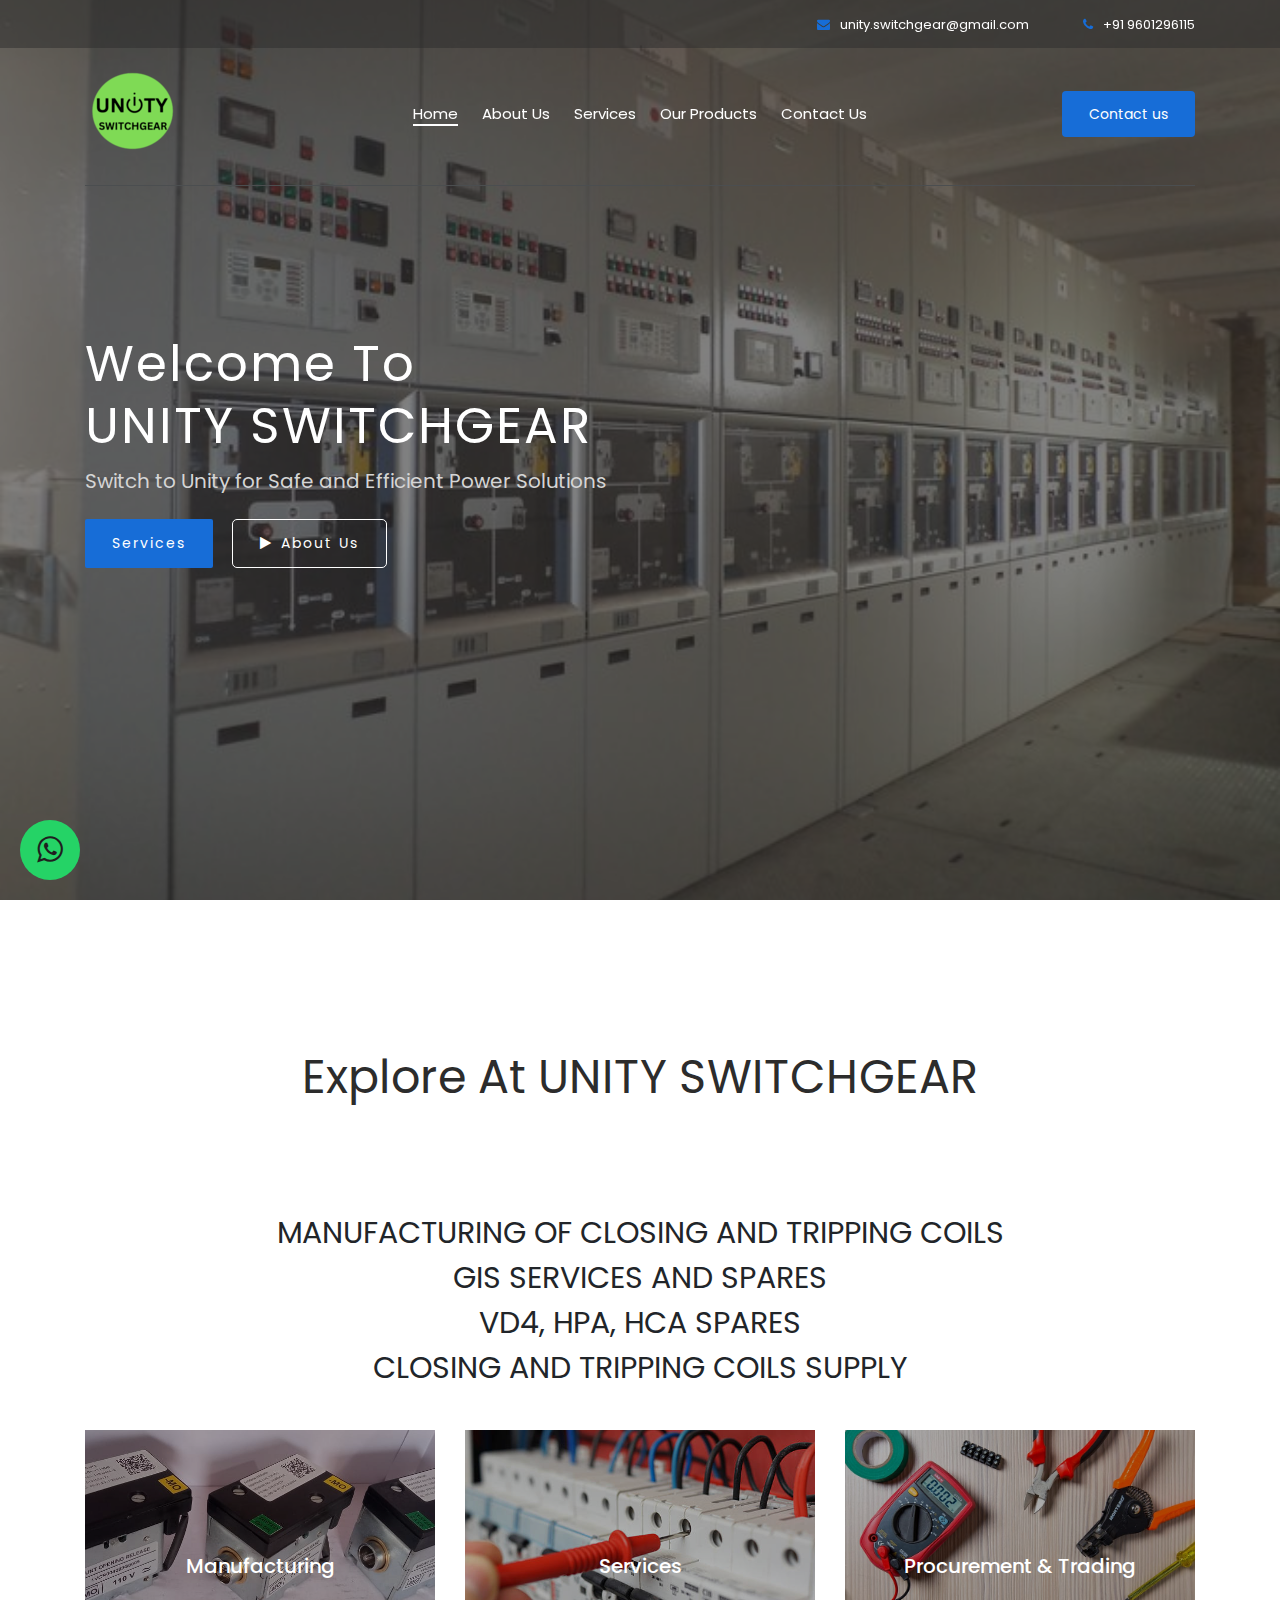
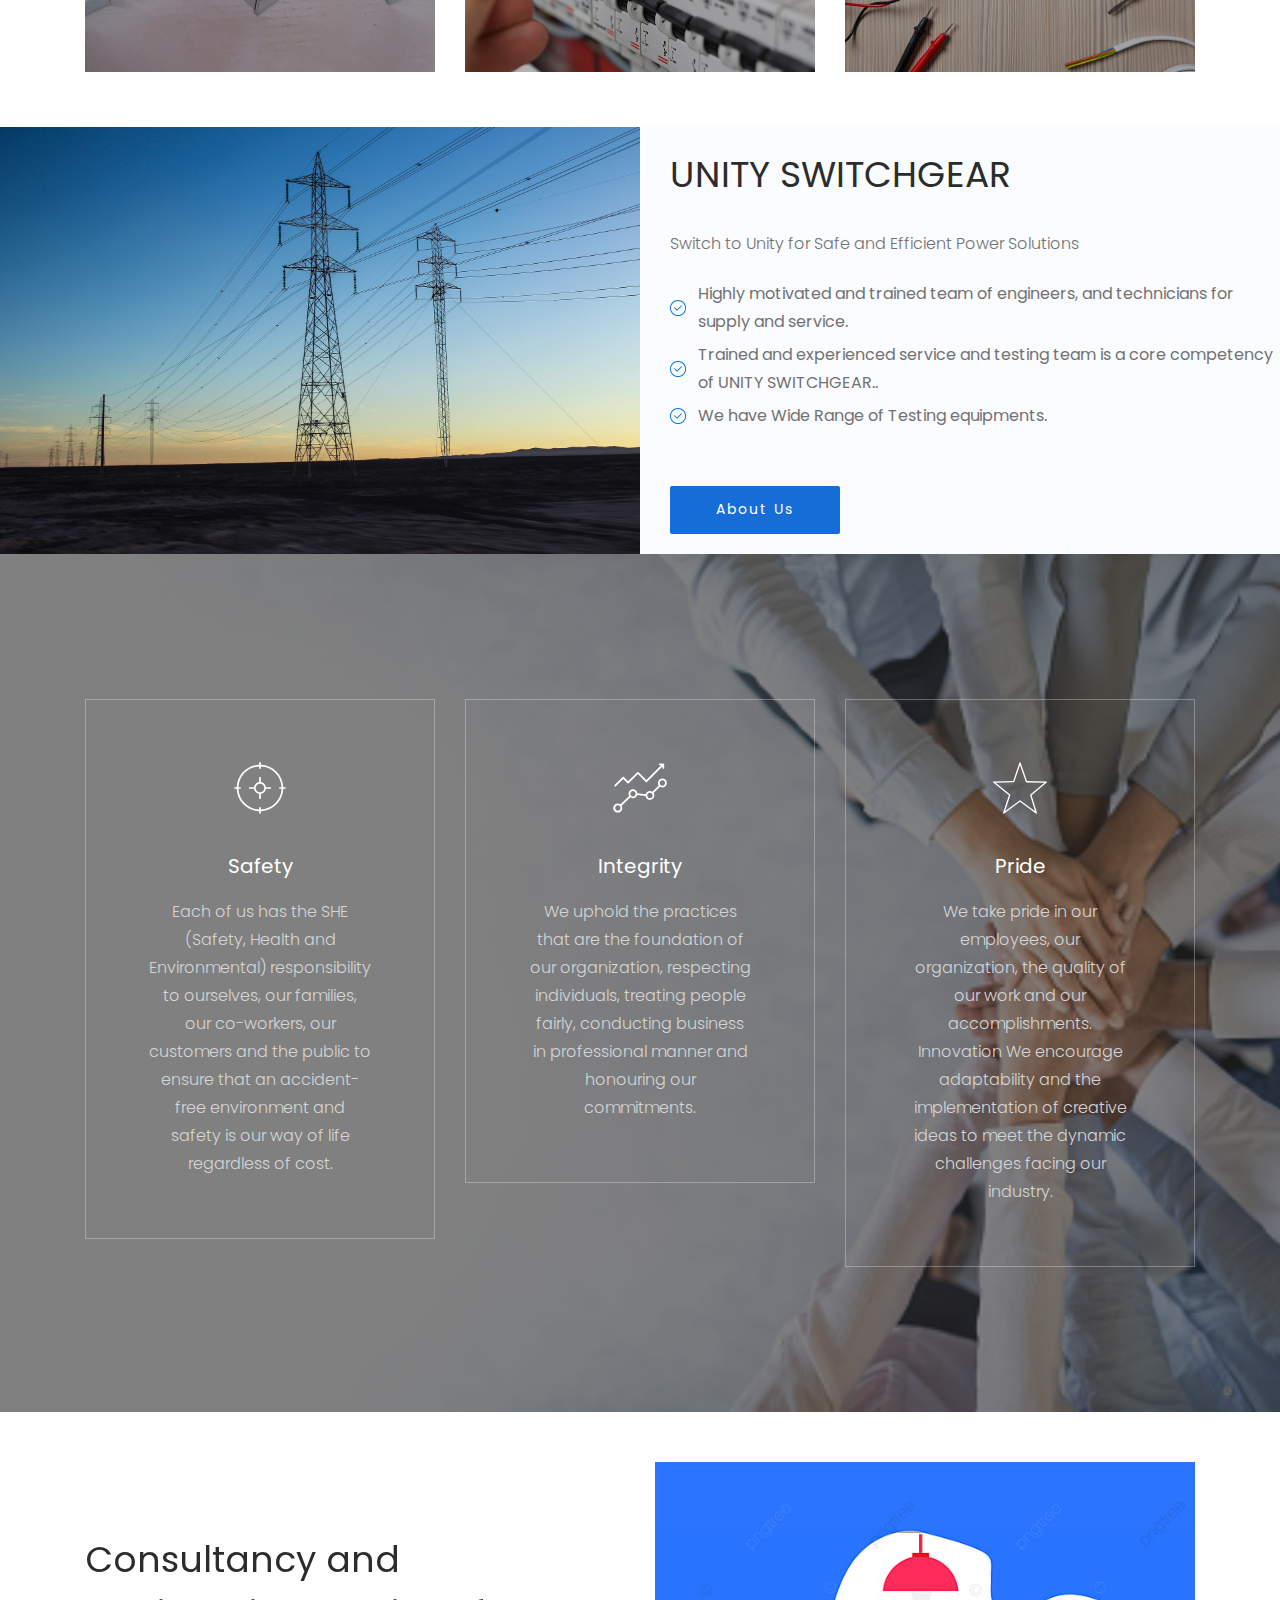
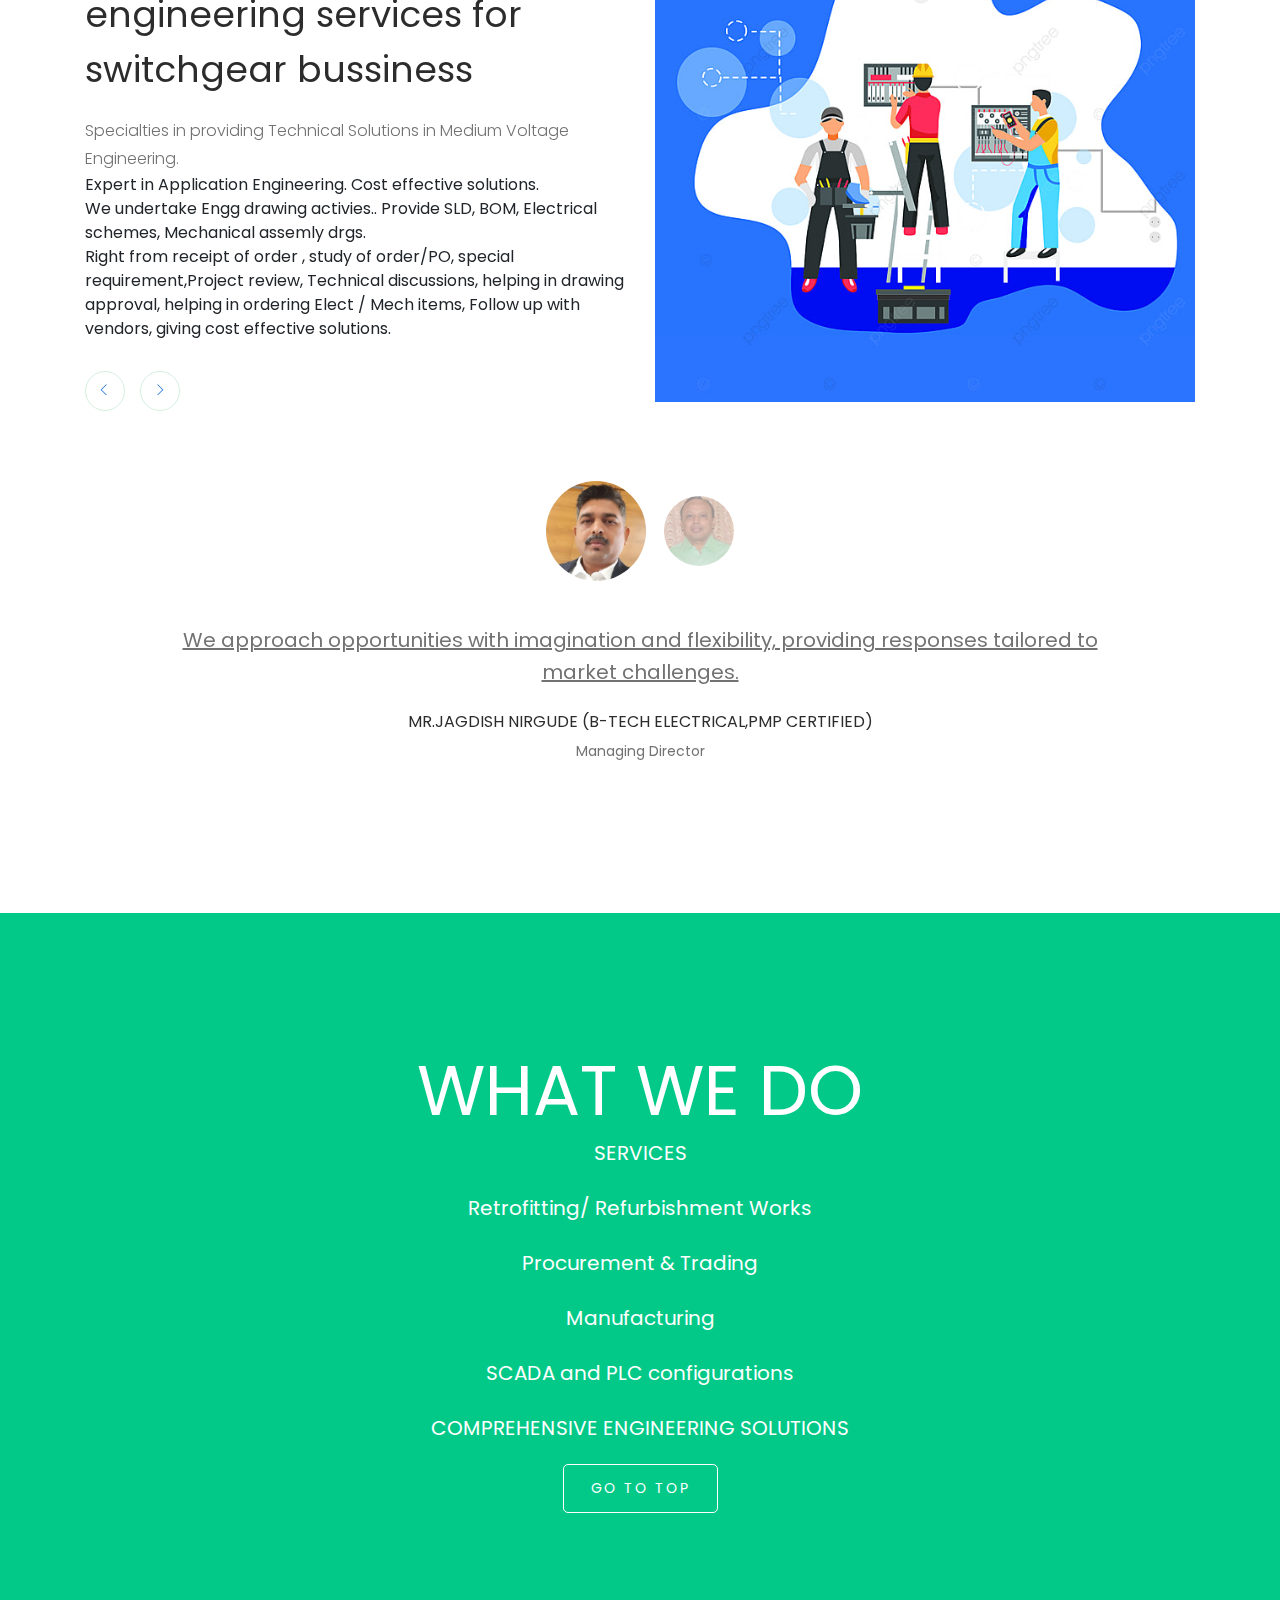
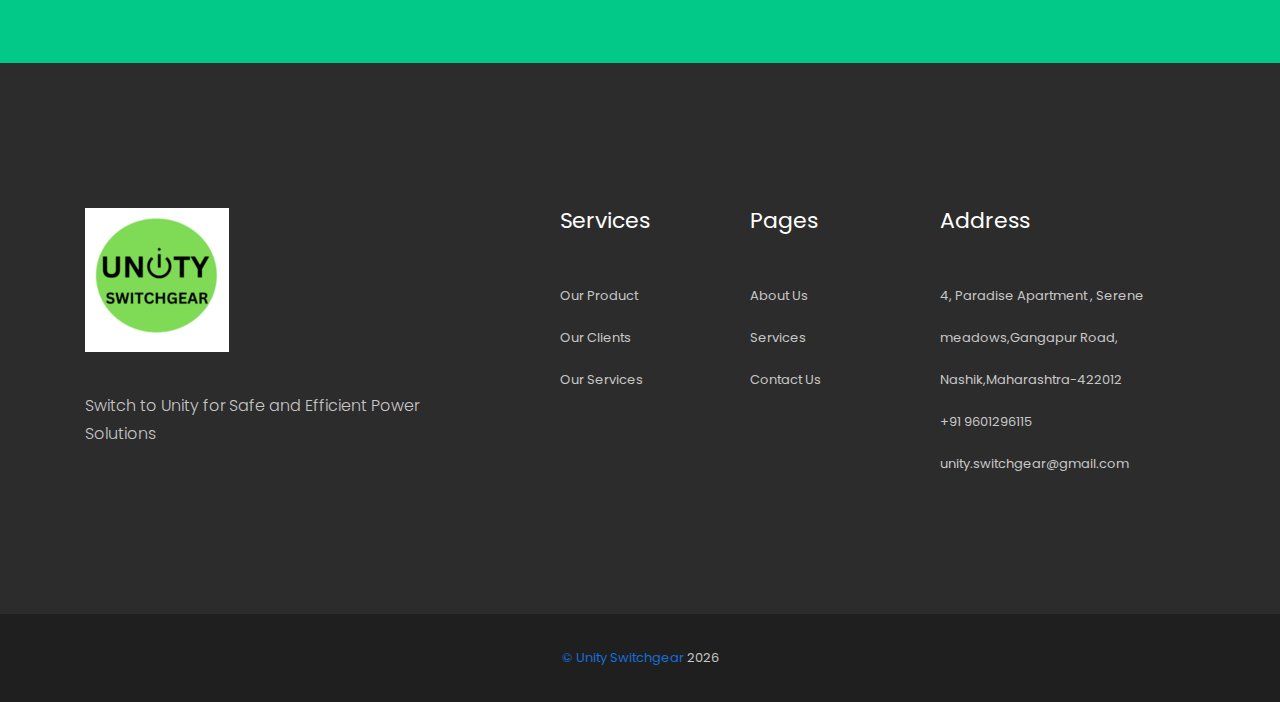
<file: index.html>
<!doctype html>
<html class="no-js" lang="zxx">

<!--!----------------------------------------------------------------------------------------------------------------- -->
<!--!                                                 HEAD                                                             -->
<!--!----------------------------------------------------------------------------------------------------------------- -->

<head>
    <meta charset="utf-8">
    <meta http-equiv="x-ua-compatible" content="ie=edge">
    <title>UNITY SWITCHGEAR</title>
    <meta name="description" content="">
    <meta name="keywords"
        content="Mundanças, Transportes, Figueira da Foz, Camião, Canioneta, Carrinha, Nacional, Internacional">
    <meta name="viewport" content="width=device-width, initial-scale=1">

    <!-- Favicon -->
    <link rel="shortcut icon" type="image/x-icon" href="/photos/Unity icon/favicon.ico">

    <!-- CSS here -->
    <link rel="stylesheet" href="css/bootstrap.min.css">
    <link rel="stylesheet" href="css/owl.carousel.min.css">
    <link rel="stylesheet" href="css/magnific-popup.css">
    <link rel="stylesheet" href="css/font-awesome.min.css">
    <link rel="stylesheet" href="css/themify-icons.css">
    <link rel="stylesheet" href="css/nice-select.css">
    <link rel="stylesheet" href="css/flaticon.css">
    <link rel="stylesheet" href="css/gijgo.css">
    <link rel="stylesheet" href="css/animate.css">
    <link rel="stylesheet" href="css/slick.css">
    <link rel="stylesheet" href="css/slicknav.css">
    <link rel="stylesheet" href="css/style.min.css">
    <!-- <link rel="stylesheet" href="css/responsive.css"> -->
</head>


<!--!----------------------------------------------------------------------------------------------------------------- -->
<!--!                                                 BODY                                                             -->
<!--!----------------------------------------------------------------------------------------------------------------- -->

<body>


    <!--!----------------------------------------------------------------------------------------------------------------- -->
    <!--!                                                 HEADER   email phone                                                        -->
    <!--!----------------------------------------------------------------------------------------------------------------- -->

    <!-- header-start -->
    <header>
        <div class="header-area ">
            <div class="header-top_area d-none d-lg-block">
                <div class="container">
                    <div class="row">
                        <div class="col-xl-6 col-md-6 ">
                            <div class="social_media_links">
                                <a href="#">

                                </a>
                                <a href="#">

                                </a>
                            </div>
                        </div>
                        <div class="col-xl-6 col-md-6">
                            <div class="short_contact_list">
                                <ul>
                                    <li><a href="mailto:unity.switchgear@gmail.com" target="_blank"> <i
                                                class="fa fa-envelope"></i> unity.switchgear@gmail.com</a></li>
                                    <li><a href="tel: +91 9601296115" target="_blank"> <i class="fa fa-phone"></i> +91
                                            9601296115</a></li>
                                </ul>
                            </div>
                        </div>
                    </div>
                </div>
            </div>


            <!--!----------------------------------------------------------------------------------------------------------------- -->
            <!--!                                                 NAVIGATION area                                                      -->
            <!--!----------------------------------------------------------------------------------------------------------------- -->

            <div id="sticky-header" class="main-header-area">
                <div class="container">
                    <div class="header_bottom_border">
                        <div class="row align-items-center">
                            <!-- Logo -->
                            <div class="col-xl-3 col-lg-2">
                                <div class="logo">
                                    <a href="index.html">
                                        <img src="/photos/Unity icon/unity1/favicon-96x96.png" alt="">
                                    </a>
                                </div>
                            </div>
                            <!-- Navigation -->
                            <div class="col-xl-6 col-lg-7">
                                <div class="main-menu  d-none d-lg-block">
                                    <nav>
                                        <ul id="navigation">
                                            <li><a class="active" href="index.html">Home</a></li>
                                            <li><a href="about.html">About us</a></li>
                                            <li><a href="service.html">Services</a></li>
                                            <li><a href="noticias.html">Our Products</a>
                                                
                                            </li>
                                            <li><a href="contact.html">Contact Us</a></li>
                                        </ul>
                                    </nav>
                                </div>
                            </div>
                            <!-- Solicitar Orçamento -->
                            <div class="col-xl-3 col-lg-3 d-none d-lg-block">
                                <div class="Appointment">
                                    <div class="book_btn d-none d-lg-block">
                                        <a class="popup-with-form" href="#test-form">Contact us</a>
                                    </div>
                                </div>
                            </div>
                            <div class="col-12">
                                <div class="mobile_menu d-block d-lg-none"></div>
                            </div>
                        </div>
                    </div>

                </div>
            </div>
        </div>
    </header>
    <!-- header-end -->


    <!--!----------------------------------------------------------------------------------------------------------------- -->
    <!--!                                                 3 SLIDER AREA                                                      -->
    <!--!----------------------------------------------------------------------------------------------------------------- -->

    <!-- slider_area_start -->
    <div class="slider_area">
        <div class="slider_active owl-carousel">
            <!-- Slider 1 -->
            <div class="single_slider  d-flex align-items-center slider_bg_1 overlay2">
                <div class="container">
                    <div class="row">
                        <div class="col-xl-12">
                            <div class="slider_text ">
                                <h3> Welcome to <br>
                                    UNITY SWITCHGEAR </h3>
                                <p>Switch to Unity for Safe and Efficient Power Solutions</p>
                                <div class="video_service_btn">
                                    <a href="service.html" class="boxed-btn3">Services</a>
                                    <a href="about.html" class="boxed-btn3-white"> <i class="fa fa-play"></i>
                                        About Us</a>
                                </div>
                            </div>
                        </div>
                    </div>
                </div>
            </div>
            <!-- Slider 2 -->
            <div class="single_slider  d-flex align-items-center slider_bg_2 overlay2">
                <div class="container">
                    <div class="row">
                        <div class="col-xl-12">
                            <div class="slider_text ">
                                <h3> Supply of switchgears <br>
                                </h3>
                                <p>components and Panel accessories</p>
                                <div class="video_service_btn">
                                    <a href="service.html" class="boxed-btn3">Services</a>
                                    <a href="about.html" class="boxed-btn3-white"> <i class="fa fa-play"></i>
                                        About Us</a>
                                </div>
                            </div>
                        </div>
                    </div>
                </div>
            </div>
            <!-- Slider 3 -->
            <div class="single_slider  d-flex align-items-center slider_bg_3 overlay2">
                <div class="container">
                    <div class="row">
                        <div class="col-xl-12">
                            <div class="slider_text ">
                                <h3> COMPREHENSIVE ENGINEERING SOLUTIONS <br>
                                </h3>
                                <p>Consultancy / Designing Services for LV & MV Switchgear and Substations </p>
                                <div class="video_service_btn">
                                    <a href="service.html" class="boxed-btn3">Services</a>
                                    <a href="about.html" class="boxed-btn3-white"> <i class="fa fa-play"></i>
                                        About us </a>
                                </div>
                            </div>
                        </div>
                    </div>
                </div>
            </div>
        </div>
    </div>
    <!-- slider_area_end -->


    <!--!----------------------------------------------------------------------------------------------------------------- -->
    <!--!                                                 Explore At UNITY SWITCHGEAR                                                   -->
    <!--!----------------------------------------------------------------------------------------------------------------- -->

    <!-- service_area_start -->
    <div class="service_area">
        <div class="container">
            <div class="row">
                <div class="col-xl-12">
                    <div class="section_title text-center mb-50">
                        <h3>Explore At UNITY SWITCHGEAR</h3>
                    </div>
                </div>
            </div>

            <div class="infosection">
                <div class="infotext">
                    <ul>
                        <li>MANUFACTURING OF CLOSING AND TRIPPING COILS</li>
                        <li>GIS SERVICES AND SPARES</li>
                        <li>VD4, HPA, HCA SPARES</li>
                        <li>CLOSING AND TRIPPING COILS SUPPLY</li>
                    </ul>
                </div>
            </div>
            <div class="row">
                <div class="col-xl-4 col-md-4">
                    <div class="single_service service_bg_1">
                        <div class="service_hover">

                            <h3>Manufacturing</h3>
                            <div class="hover_content">
                                <div class="hover_content_inner">
                                    <h4>We Manufacture</h4>
                                    <p>Solenoid Coil Assemblies, Closing tripping coils.
                                        Electromagnets Buzzer Coils Low Rating MCB Coils
                                    </p>
                                </div>
                            </div>
                        </div>
                    </div>
                </div>
                <div class="col-xl-4 col-md-4">
                    <div class="single_service service_bg_2">
                        <div class="service_hover">
                            <h3>Services</h3>
                            <div class="hover_content">
                                <div class="hover_content_inner">
                                    <h4>Services</h4>
                                    <p>Erection, testing, and commissioning of substations and all
                                        range of switchgearTroubleshooting and maintenance of all LV and MV
                                        switchgear
                                    </p>
                                </div>
                            </div>
                        </div>
                    </div>
                </div>
                <div class="col-xl-4 col-md-4">
                    <div class="single_service service_bg_3">
                        <div class="service_hover">

                            <h3>Procurement & Trading</h3>
                            <div class="hover_content">
                                <div class="hover_content_inner">
                                    <h4>Procurement & Trading</h4>
                                    <p>Supply of Switchgear & Material
                                        GIS, VCB, ACB, MCCB &MCB Power Contactors Relay,Power Supply & Control
                                        Instruments-Measuring Instruments
                                    </p>
                                </div>
                            </div>
                        </div>
                    </div>
                </div>
            </div>
        </div>
    </div>
    <!-- service_area_end -->

    <!--- whatsapp icon start -->
<div class="whatsappicondisplay">
    <div class="whatsappicon">
        <a href="https://wa.me/9601296115" class="whatsapp" target="_blank"><i class="fa fa-whatsapp"></i></a>
    </div>
</div>
     <!--- whatsapp icon End -->

    <!--!----------------------------------------------------------------------------------------------------------------- -->
    <!--!                                                 UNITY HIGHLY MOTIVATE                                                -->
    <!--!----------------------------------------------------------------------------------------------------------------- -->

    <!-- about  -->
    <div class="about_area ">
        <div class="container-fluid p-0">
            <div class="row no-gutters align-items-center">
                <div class="col-xl-6 col-lg-6">
                    <div class="about_image">
                        <img src="/photos/electricity-ge443ccd00_1920.jpg" alt="">
                    </div>
                </div>
                <div class="col-xl-6 col-lg-6">
                    <div class="about_info">
                        <h3>UNITY SWITCHGEAR</h3>
                        <p>Switch to Unity for Safe and Efficient Power Solutions <br>
                        </p>
                        <ul>
                            <li>Highly motivated and trained team of engineers, and technicians for supply and service.
                            </li>
                            <li> Trained and experienced service and testing team is a core competency of UNITY
                                SWITCHGEAR.. </li>
                            <li> We have Wide Range of Testing equipments.</li>
                        </ul>

                        <div class="about_btn">
                            <a class="boxed-btn3" href="/about.html">About Us</a>
                        </div>
                    </div>
                </div>
            </div>
        </div>
    </div>
    <!--/ about  -->


    <!--!----------------------------------------------------------------------------------------------------------------- -->
    <!--!                                                                                                       -->
    <!--!----------------------------------------------------------------------------------------------------------------- -->

    

    <!--!----------------------------------------------------------------------------------------------------------------- -->
    <!--!                                                 CORE VALUES                                         -->
    <!--!----------------------------------------------------------------------------------------------------------------- -->

    <!-- about wrap  -->
    <div class="about_wrap_area about_bg_1">
        <div class="container">
            <div class="row">
                <div class="col-xl-4 col-md-6 col-lg-4">
                    <div class="single_service_wrap text-center">
                        <img src="img/svg_icon/target.svg" alt="">
                        <h3>Safety</h3>
                        <p>Each of us has the SHE (Safety, Health and Environmental)
                            responsibility to ourselves, our families, our co-workers, our
                            customers and the public to ensure that an accident-free
                            environment and safety is our way of life regardless of cost. </p>
                    </div>
                </div>
                <div class="col-xl-4 col-md-6 col-lg-4">
                    <div class="single_service_wrap text-center">
                        <img src="img/svg_icon/inovacao.svg" alt="">
                        <h3>Integrity</h3>
                        <p>We uphold the practices that are the foundation of our
                            organization, respecting individuals, treating people fairly,
                            conducting business in professional manner and honouring
                            our commitments. </p>
                    </div>
                </div>
                <div class="col-xl-4 col-md-6 col-lg-4">
                    <div class="single_service_wrap text-center">
                        <img src="img/svg_icon/qualidade.svg" alt="">
                        <h3>Pride</h3>
                        <p>We take pride in our employees, our organization, the quality
                            of our work and our accomplishments.
                            Innovation We encourage adaptability and the
                            implementation of creative ideas to meet the dynamic
                            challenges facing our industry.</p>
                    </div>
                </div>
            </div>
        </div>
    </div>
    <!--/ about wrap  -->


    <!--!----------------------------------------------------------------------------------------------------------------- -->
    <!--!                                                 OUR SERVICES                                         -->
    <!--!----------------------------------------------------------------------------------------------------------------- -->

    <!-- financial_solution -->
    <div class="financial_solution_area">
        <div class="container">
            <div class="row">
                <div class="col-xl-6 col-lg-6">
                    <div class="financial_active owl-carousel">
                        <div class="single_finalcial_wrap">
                            <h3>Consultancy and engineering services for switchgear bussiness  </h3>
                            <p>Specialties in providing Technical Solutions in Medium Voltage Engineering.

                            </p>
                            <ul>
                                <li>Expert in Application Engineering. Cost effective solutions.</li>
                                <li>We undertake Engg drawing activies.. Provide SLD, BOM,
                                     Electrical schemes, Mechanical assemly drgs.</li>
                                <li>Right from receipt of order , study of order/PO, 
                                    special requirement,Project review, Technical 
                                    discussions, helping in drawing approval, helping
                                     in ordering Elect / Mech items, Follow up with vendors,
                                    giving cost effective solutions.</li>
                            </ul>
                        </div>
                        <div class="single_finalcial_wrap">
                            <h3>SCADA AND PLC CONFIGURATIONS</h3>
                            <p>We Develop PLC programs and designs SCADA/HMI as per the
                                customer requirements with our expertise in software
                                development.</p>
                            <ul>
                                <li>We also have expertise in Drive commissioning</li>
                                <li>Our team makes sure that all systems of the industrial plant
                                    are commissioned according to theoperational requirements
                                    of the customer.</li>
                                    <li>Switchgear testing and commissioning</li>
                                    <li>Scada and PLC configuration</li>
                            </ul>
                        </div>
                        <div class="single_finalcial_wrap">
                            <h3>RETROFITTING &<br>
                                REFURBISHMENT WORKS</h3>
                            <p>Retrofitting solutions for all existing make ABB, AREVA,L&T
                                SCHNEIDER, ETC. switchgears</p>
                            <ul>
                                <li>The Unity switchgear Retrofit & Support Center supplies
                                    both individual and complex solutions for retrofitting:</li>
                                <li>New switching devices (circuit-breakers or switchgear
                                    panels)</li>
                                <li>New protection and control technology.</li>
                                <li>Improved operator protection.</li>
                                <li>Higher rated data for the system.</li>
                                <li>Connection to existing or new telecontrol and automation systems.</li>

                            </ul>
                        </div>
                    </div>
                </div>
                <div class="col-xl-6 col-lg-6">
                    <div class="finance_thumb">
                        <img src="/photos/vector.png" alt="">
                    </div>
                </div>
            </div>
        </div>
    </div>
    <!--/ financial_solution -->


    <!--!----------------------------------------------------------------------------------------------------------------- -->
    <!--!                                                 TESTIMONIAL AREA                                        -->
    <!--!----------------------------------------------------------------------------------------------------------------- -->

    <div class="testmonial_area">
        <div class="container">
            <div class="row">
                <div class="col-xl-10 offset-xl-1">
                    <div class="testmonial_active2 owl-carousel">
                        <div class="single_slider text-center" data-dot=img src="    " alt="#">
                            <p>We approach opportunities with imagination and flexibility, providing responses tailored
                                to
                                market challenges.</p>
                            <div class="author_name text-center">
                                <h4>Mr.Jagdish Nirgude (B-Tech Electrical,PMP Certified)</h4>
                                <span> Managing Director</span>
                            </div>
                        </div>
                        <div class="single_slider text-center" data-dot=img src="img/testmonial/testemunho_2" alt="#">
                            <p>Our mission is to exceed our customers' expectations and to provide them with the best
                                possible experience</p>
                            <div class="author_name text-center">
                                <h4>Mr. Hemant Upasani (Ex ABB &Schneider )</h4>
                                <span> Engineering Head</span>
                            </div>
                        </div>
                        
                    </div>

                </div>
            </div>
        </div>
    </div>


    <!--!----------------------------------------------------------------------------------------------------------------- -->
    <!--!                                                 WHAT WE DO                                        -->
    <!--!----------------------------------------------------------------------------------------------------------------- -->

    <!-- project  -->
    <div class="project_area">
        <div class="container">
            <div class="row">
                <div class="col-xl-12">
                    <div class="project_info text-center">
                        <h3>WHAT WE DO</h3>
                        <h3>
                            <ul class="project_info text-center">
                                <li>SERVICES</li>
                                <li>Retrofitting/ Refurbishment Works</li>
                                <li>Procurement & Trading</li>
                                <li>Manufacturing</li>
                                <li>SCADA and PLC configurations</li>
                                <li>COMPREHENSIVE ENGINEERING SOLUTIONS</li>
                        </h3>
                        </ul>
                        <a href="#" class="boxed-btn3-white">GO TO TOP</a>
                    </div>
                </div>
            </div>
        </div>
    </div>
    <!--/ project  -->


    <!--!----------------------------------------------------------------------------------------------------------------- -->
    <!--!                                                FOOTER                                                            -->
    <!--!----------------------------------------------------------------------------------------------------------------- -->

    <!-- footer start -->
    <footer class="footer">
        <div class="footer_top">
            <div class="container">
                <div class="row">
                    <div class="col-xl-4 col-md-6 col-lg-4">
                        <div class="footer_widget">
                            <div class="footer_logo">
                                <a href="#">
                                    <img src="/photos/Unity icon/ms-icon-144x144.png" alt="">
                                </a>
                            </div>
                            <p>
                                Switch to Unity for Safe and Efficient Power Solutions
                            </p>
                        </div>
                    </div>
                    <div class="col-xl-2 offset-xl-1 col-md-6 col-lg-3">
                        <div class="footer_widget">
                            <h3 class="footer_title">
                                Services
                            </h3>
                            <ul>
                                <li><a href="noticias.html">Our Product</a></li>
                                <li><a href="about.html">Our Clients</a></li>
                                <li><a href="service.html">Our Services</a></li>
                            </ul>

                        </div>
                    </div>
                    <div class="col-xl-2 col-md-6 col-lg-2">
                        <div class="footer_widget">
                            <h3 class="footer_title">
                                Pages
                            </h3>
                            <ul>
                                <li><a href="about.html">About Us</a></li>
                                <li><a href="service.html">Services</a></li>
                                <li><a href="contact.html">Contact Us</a></li>
                            </ul>
                        </div>
                    </div>
                    <div class="col-xl-3 col-md-6 col-lg-3">
                        <div class="footer_widget">
                            <h3 class="footer_title">
                                Address
                            </h3>
                            <ul>
                                <li>4, Paradise Apartment , Serene meadows,Gangapur Road, Nashik,Maharashtra-422012
                                </li>
                                <li><a href="tel:+91 9601296115" target="_blank">+91 9601296115</li></a>
                                <li><a href="mailto:unity.switchgear@gmail.com" target="_blank">
                                        unity.switchgear@gmail.com</a></li>
                            </ul>
                        </div>
                    </div>
                </div>
            </div>
        </div>
        <div class="copy-right_text">
            <div class="container">
                <div class="footer_border"></div>
                <div class="row">
                    <div class="col-xl-12">
                        <p class="copy_right text-center">
                            <a> © Unity Switchgear</a>
                            <script>document.write(new Date().getFullYear());</script>
                        </p>
                    </div>
                </div>
            </div>
        </div>
    </footer>
    <!--/ footer end  -->

    <!-- link that opens popup -->


    <!--!----------------------------------------------------------------------------------------------------------------- -->
    <!--!                                                POPUP - Contact us form                                       -->
    <!--!----------------------------------------------------------------------------------------------------------------- -->

    <!-- form itself end-->
    <form id="test-form" class="white-popup-block mfp-hide" action="https://formspree.io/f/xnqypyyn" method="POST">
        <div class="popup_box ">
            <div class="popup_inner">
                <div class="popup_header">
                    <h3>Contact us</h3>
                </div>
                <div class="custom_form">
                    <div class="row">
                        <div class="col-xl-12">
                            <label class="popupform">
                            <input type="text" placeholder="Name" name="Name">
                        </label>
                        </div>
                        <div class="col-xl-12">
                            <label class="popupform">
                            <input type="email" placeholder="Email" name="email">
                        </label>
                        </div>
                        <div class="col-xl-12">
                            <label class="popupform">
                            <textarea name="message" id="" cols="30" rows="10" placeholder="Message"></textarea>
                        </label>
                        </div>
                        <div class="col-xl-12">
                            <button type="submit" class="boxed-btn3">Submit</button>
                        </div>
                    </div>
                </div>
                
            </div>
        </div>
    </form>
    <!-- form itself end -->


    <!--!----------------------------------------------------------------------------------------------------------------- -->
    <!--!                                                SCRIPTS   JS                                                        -->
    <!--!----------------------------------------------------------------------------------------------------------------- -->

    <!-- JS here -->
    <script src="js/vendor/modernizr-3.5.0.min.js"></script>
    <script src="js/vendor/jquery-1.12.4.min.js"></script>
    <script src="js/popper.min.js"></script>
    <script src="js/bootstrap.min.js"></script>
    <script src="js/owl.carousel.min.js"></script>
    <script src="js/isotope.pkgd.min.js"></script>
    <script src="js/ajax-form.js"></script>
    <script src="js/waypoints.min.js"></script>
    <script src="js/jquery.counterup.min.js"></script>
    <script src="js/imagesloaded.pkgd.min.js"></script>
    <script src="js/scrollIt.js"></script>
    <script src="js/jquery.scrollUp.min.js"></script>
    <script src="js/wow.min.js"></script>
    <script src="js/nice-select.min.js"></script>
    <script src="js/jquery.slicknav.min.js"></script>
    <script src="js/jquery.magnific-popup.min.js"></script>
    <script src="js/plugins.js"></script>
    <script src="js/gijgo.min.js"></script>
    <script src="js/slick.min.js"></script>
    <!--contact js-->
    <script src="js/contact.js"></script>
    <script src="js/jquery.ajaxchimp.min.js"></script>
    <script src="js/jquery.form.js"></script>
    <script src="js/jquery.validate.min.js"></script>
    <script src="js/mail-script.js"></script>

    <script src="js/main.js"></script>
</body>

</html>
</file>
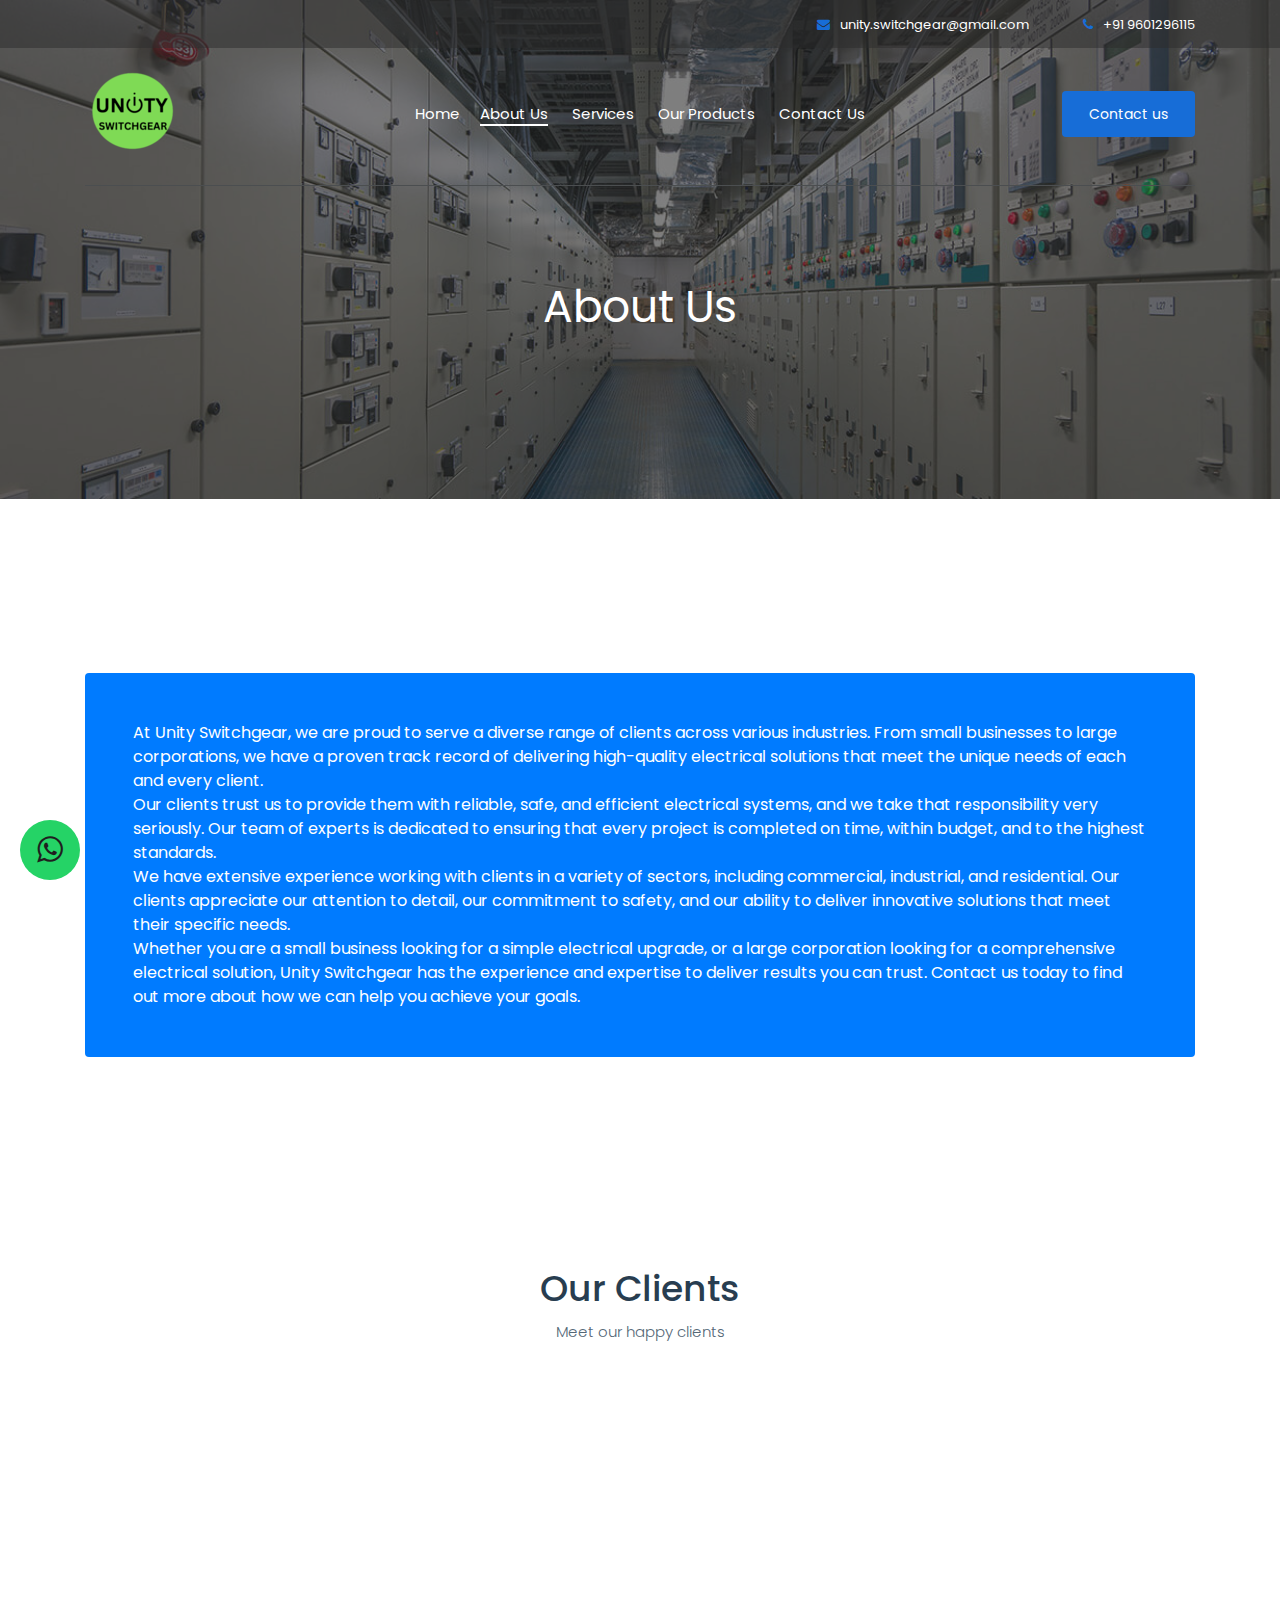
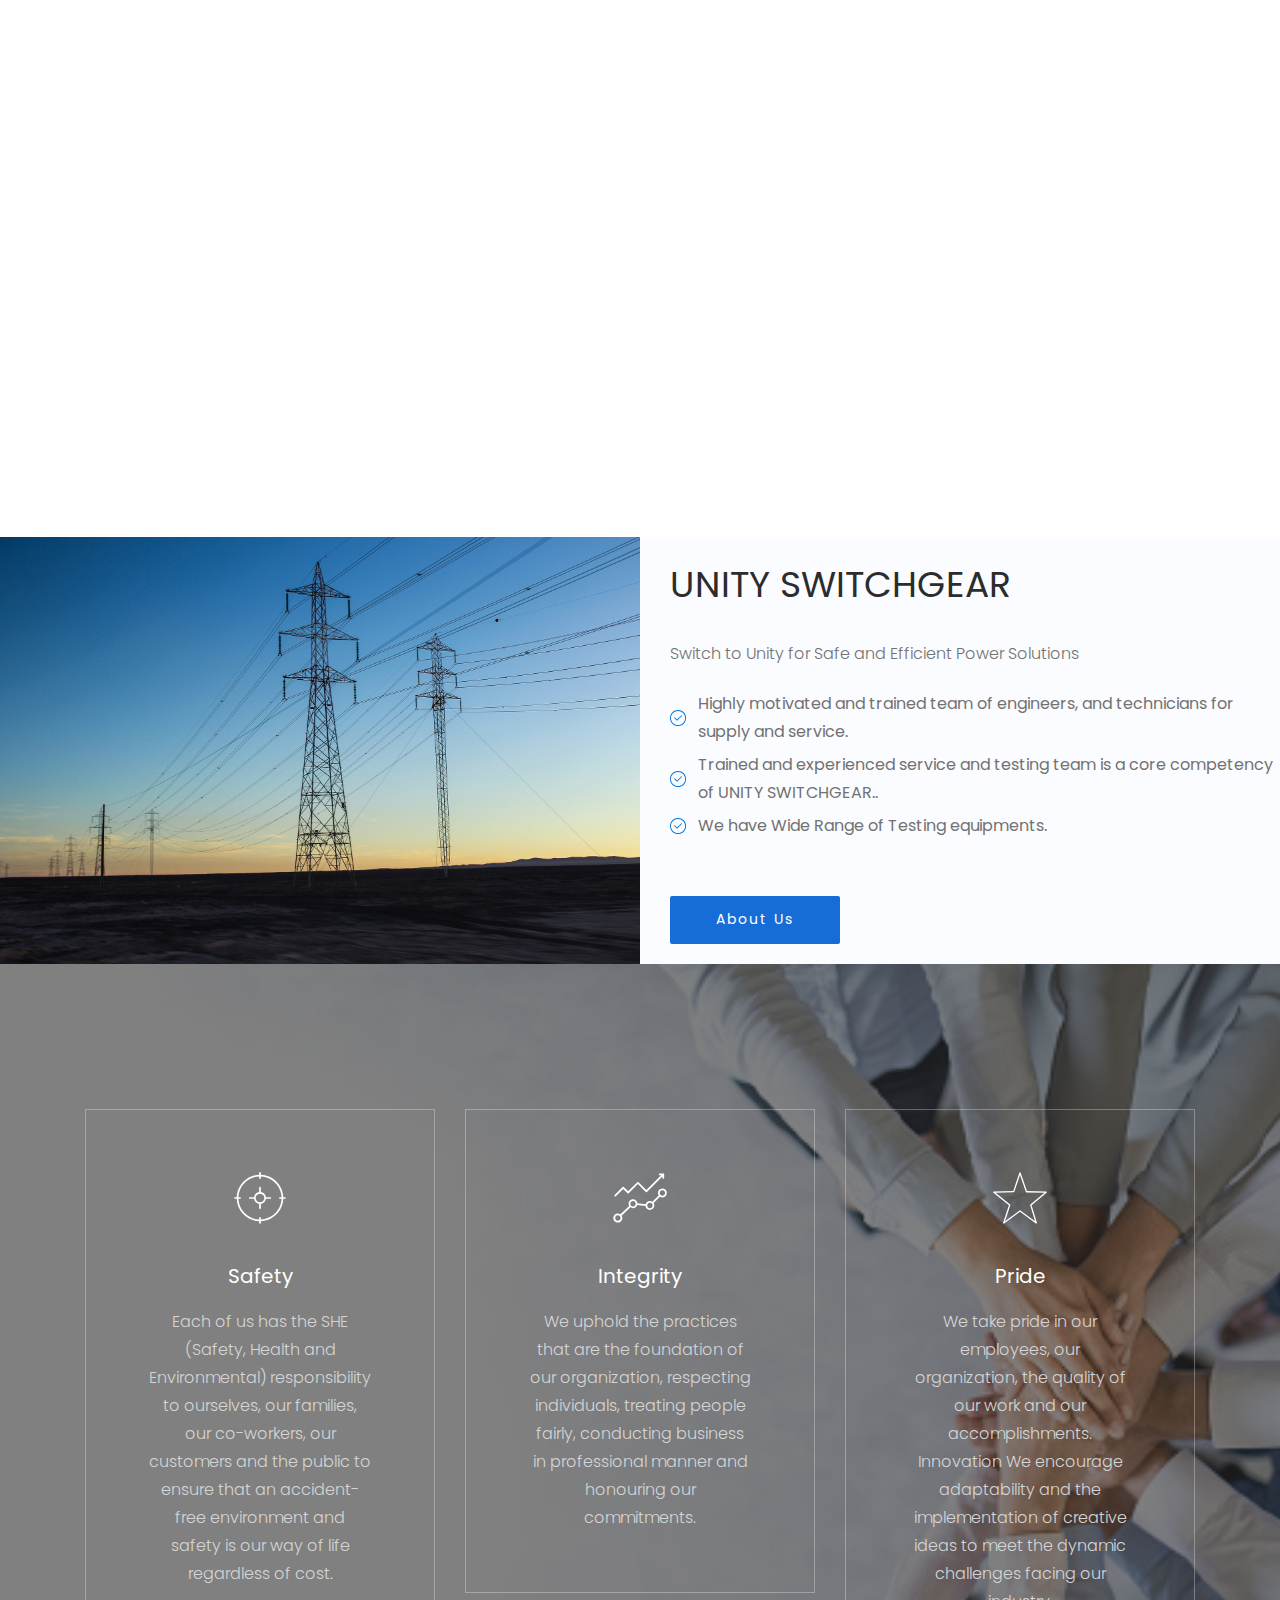
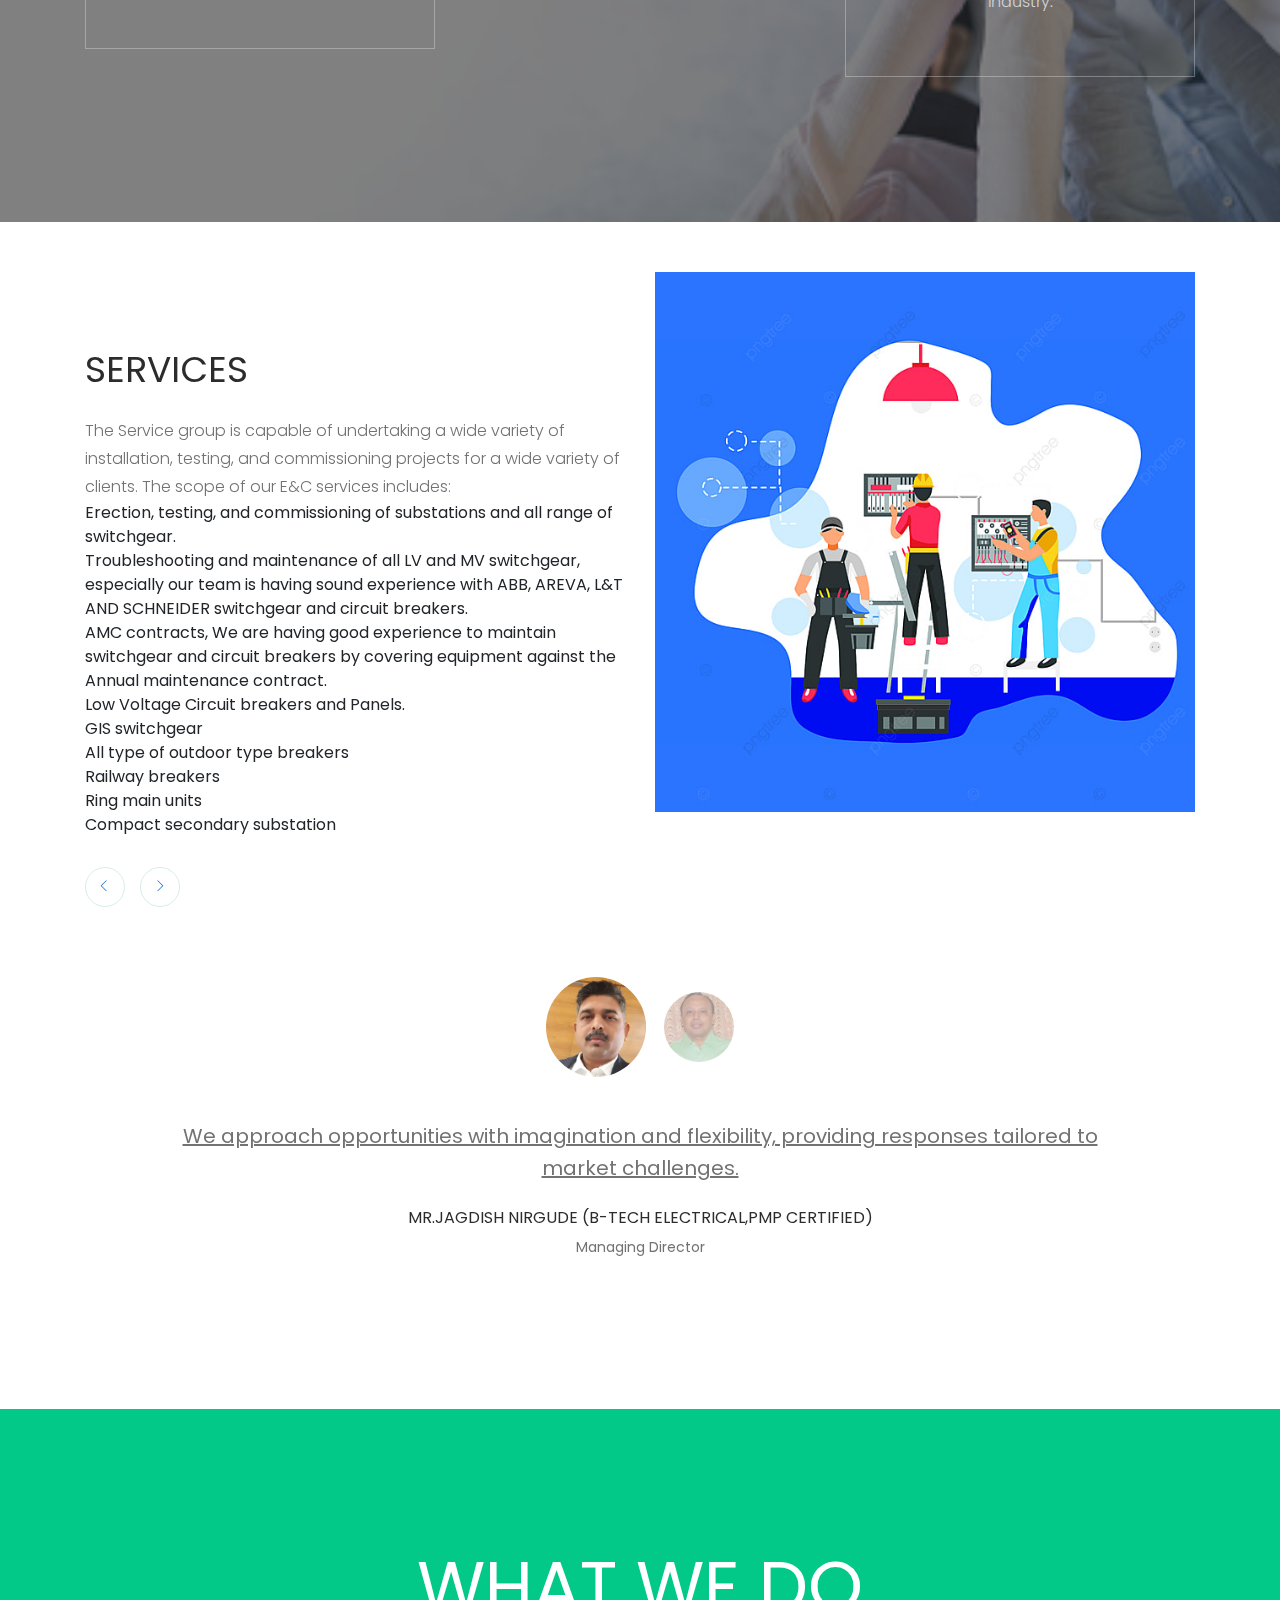
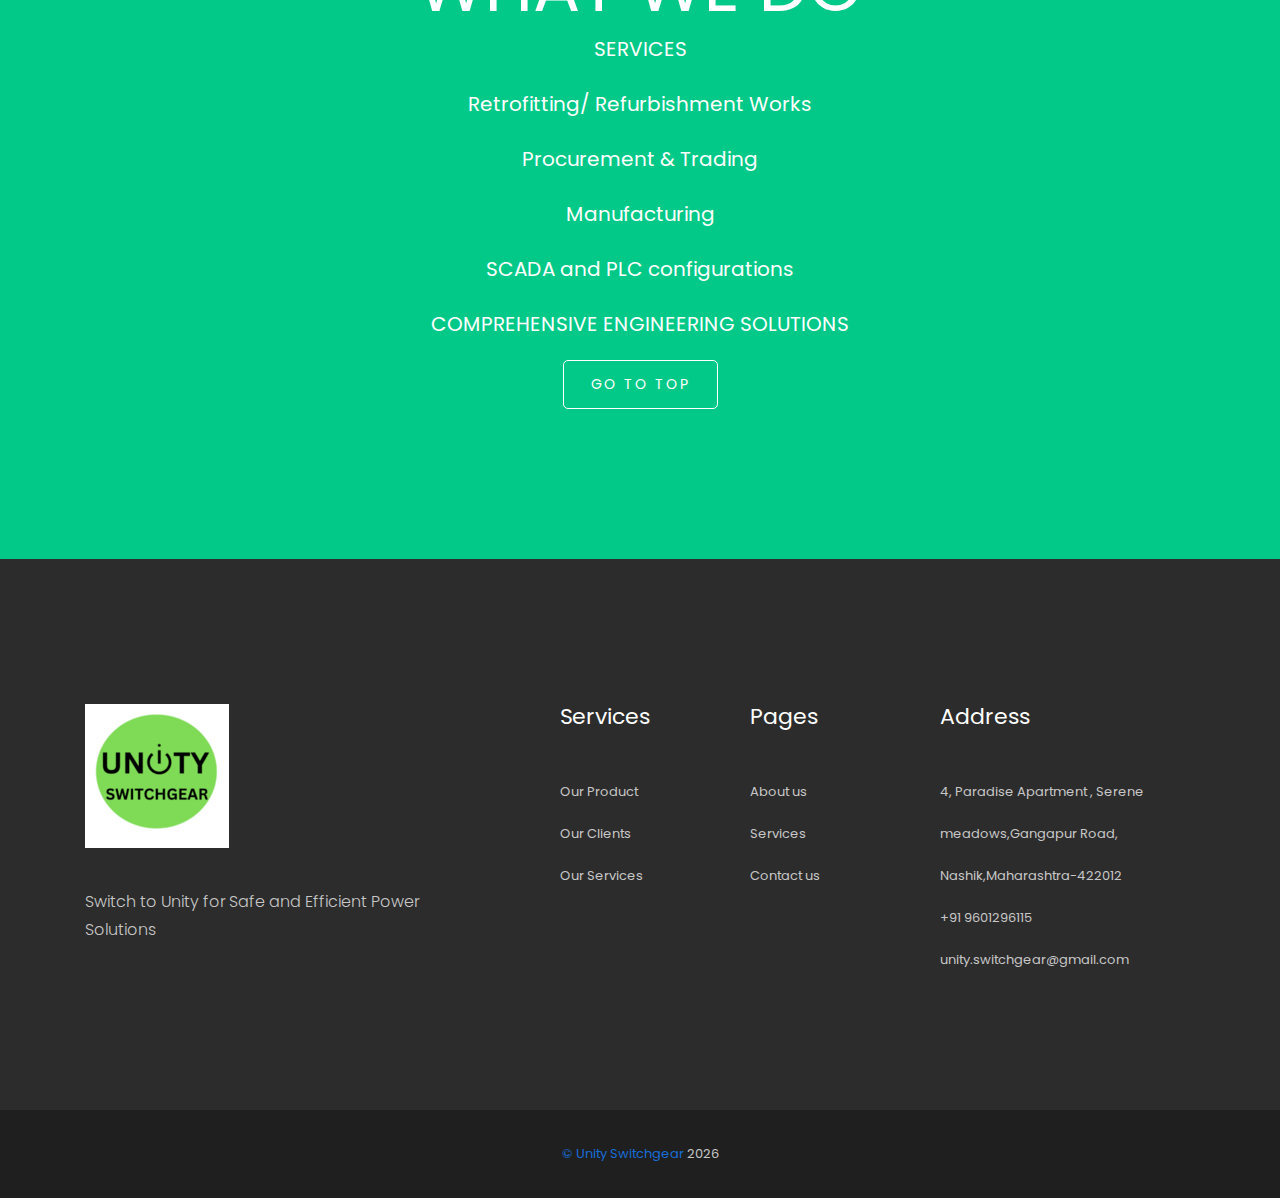
<file: about.html>
<!doctype html>
<html class="no-js" lang="zxx">


<!--!----------------------------------------------------------------------------------------------------------------- -->
<!--!                                                 HEAD                                                             -->
<!--!----------------------------------------------------------------------------------------------------------------- -->

<head>
    <meta charset="utf-8">
    <meta http-equiv="x-ua-compatible" content="ie=edge">
    <title>UNITY SWITCHGEAR</title>
    <meta name="description" content="">
    <meta name="keywords"
        content="Mundanças, Transportes, Figueira da Foz, Camião, Canioneta, Carrinha, Nacional, Internacional">
    <meta name="viewport" content="width=device-width, initial-scale=1">

    <!-- Favicon -->
    <link rel="shortcut icon" type="image/x-icon" href="/photos/Unity icon/favicon.ico">

    <!-- CSS here -->
    <link rel="stylesheet" href="css/bootstrap.min.css">
    <link rel="stylesheet" href="css/owl.carousel.min.css">
    <link rel="stylesheet" href="css/magnific-popup.css">
    <link rel="stylesheet" href="css/font-awesome.min.css">
    <link rel="stylesheet" href="css/themify-icons.css">
    <link rel="stylesheet" href="css/nice-select.css">
    <link rel="stylesheet" href="css/flaticon.css">
    <link rel="stylesheet" href="css/gijgo.css">
    <link rel="stylesheet" href="css/animate.css">
    <link rel="stylesheet" href="css/slick.css">
    <link rel="stylesheet" href="css/slicknav.css">
    <link rel="stylesheet" href="css/style.min.css">
    <!-- <link rel="stylesheet" href="css/responsive.css"> -->
</head>


<!--!----------------------------------------------------------------------------------------------------------------- -->
<!--!                                                 BODY                                                             -->
<!--!----------------------------------------------------------------------------------------------------------------- -->

<body>


    <!--!----------------------------------------------------------------------------------------------------------------- -->
    <!--!                                                 HEADER                                                           -->
    <!--!----------------------------------------------------------------------------------------------------------------- -->
<!--- whatsapp icon start -->
<div class="whatsappicondisplay">
    <div class="whatsappicon">
        <a href="https://wa.me/9601296115" class="whatsapp" target="_blank"><i class="fa fa-whatsapp"></i></a>
    </div>
</div>
     <!--- whatsapp icon End -->
    <!-- header-start -->
    <header>
        <header>
            <div class="header-area ">
                <div class="header-top_area d-none d-lg-block">
                    <div class="container">
                        <div class="row">
                            <div class="col-xl-6 col-md-6 ">
                                <div class="social_media_links">
                                    <a href="#">
                                 <!--we need to add heere i=fb icon or other -->       
                                    </a>
                                    <a href="#">
                                        
                                    </a>
                                </div>
                            </div>
                            <div class="col-xl-6 col-md-6">
                                <div class="short_contact_list">
                                    <ul>
                                        <li><a href="mailto:unity.switchgear@gmail.com" target="_blank"> <i
                                                    class="fa fa-envelope"></i> unity.switchgear@gmail.com</a></li>
                                        <li><a href="tel: +91 9601296115" target="_blank"><i class="fa fa-phone"></i> +91 9601296115</a></li>
                                    </ul>
                                </div>
                            </div>
                        </div>
                    </div>
                </div>


                <!--!----------------------------------------------------------------------------------------------------------------- -->
                <!--!                                                 NAVIGATION                                                       -->
                <!--!----------------------------------------------------------------------------------------------------------------- -->

                <div id="sticky-header" class="main-header-area">
                    <div class="container">
                        <div class="header_bottom_border">
                            <div class="row align-items-center">
                                <!-- Logo -->
                                <div class="col-xl-3 col-lg-2">
                                    <div class="logo">
                                        <a href="index.html">
                                            <img src="/photos/Unity icon/unity1/favicon-96x96.png" alt="">
                                        </a>
                                    </div>
                                </div>
                                <!-- Navigation -->
                                <div class="col-xl-6 col-lg-7">
                                    <div class="main-menu  d-none d-lg-block">
                                        <nav>
                                            <ul id="navigation">
                                                <li><a href="index.html">Home</a</li> <li><a class="active"
                                                            href="about.html">About Us</a></li>
                                                <li><a href="service.html">Services</a></li>
                                                <li><a href="noticias.html">Our Products</a>
                                                
                                                </li>
                                                <li><a href="contact.html">Contact Us</a></li>
                                            </ul>
                                        </nav>
                                    </div>
                                </div>
                                <!-- Solicitar Orçamento -->
                                <div class="col-xl-3 col-lg-3 d-none d-lg-block">
                                    <div class="Appointment">
                                        <div class="book_btn d-none d-lg-block">
                                            <a class="popup-with-form" href="#test-form">Contact us</a>
                                        </div>
                                    </div>
                                </div>
                                <div class="col-12">
                                    <div class="mobile_menu d-block d-lg-none"></div>
                                </div>
                            </div>
                        </div>
                    </div>
                </div>
            </div>
        </header>
        <!-- header-end -->

        <!--!----------------------------------------------------------------------------------------------------------------- -->
        <!--!                                                 HERO                                                             -->
        <!--!----------------------------------------------------------------------------------------------------------------- -->

        <!-- bradcam_area  -->
        <div class="bradcam_area bradcam_bg_1">
            <div class="container">
                <div class="row">
                    <div class="col-xl-12">
                        <div class="bradcam_text text-center">
                            <h3>About Us</h3>
                        </div>
                    </div>
                </div>
            </div>
        </div>
        <!--/ bradcam_area  -->





        <!--!----------------------------------------------------------------------------------------------------------------- -->
        <!--!                                                 about us main area                                                  -->
        <!--!----------------------------------------------------------------------------------------------------------------- -->
<!-- gallery -->
<div class="gallery_area">
    <div class="container">
       <div class="mt-4 p-5 bg-primary text-white rounded">
        <section>
            At Unity Switchgear, we are proud to serve a diverse range of clients
             across various industries. From small businesses to large corporations,
              we have a proven track record of delivering high-quality electrical solutions
               that meet the unique needs of each and every client.
        </section>
        <section>
            Our clients trust us to provide them with reliable, safe, and efficient
             electrical systems, and we take that responsibility very seriously. Our
              team of experts is dedicated to ensuring that every project is completed
               on time, within budget, and to the highest standards.
        </section>
        <section>
            We have extensive experience working with clients in a variety of sectors,
             including commercial, industrial, and residential. Our clients appreciate
              our attention to detail, our commitment to safety, and our ability to deliver
               innovative solutions that meet their specific needs.
        </section>
        <section>
            Whether you are a small business looking for a simple electrical upgrade,
             or a large corporation looking for a comprehensive electrical solution,
              Unity Switchgear has the experience and expertise to deliver results you
               can trust. Contact us today to find out more about how we can help you
                achieve your goals.
        </section>
       </div>
    </div>
</div>
<!--/ gallery -->

<!-- image gallery  client  start  -->
<section id="clients" class="section-bg">

    <div class="container">

      <div class="section-header">
        <h3>Our Clients</h3>
        <p>Meet our happy clients</p>
      </div>

      <div class="row no-gutters clients-wrap clearfix wow fadeInUp" style="visibility: visible; animation-name: fadeInUp;">
<!-- image gallery  client -->
<!-- ***************************1****************************** -->
        <div class="col-lg-3 col-md-4 col-xs-6">
          <div class="client-logo">
            <img src="/photos/clients/NPCIL_Logo.svg.png" class="img-fluid" alt="">
          </div>
        </div>
        <!-- *************************2******************************** -->
        <div class="col-lg-3 col-md-4 col-xs-6">
          <div class="client-logo">
            <img src="/photos/clients/Tata_logo.svg.png" class="img-fluid" alt="">
          </div>
        </div>
              <!-- ********************3************************************** -->

        <div class="col-lg-3 col-md-4 col-xs-6">
          <div class="client-logo">
            <img src="/photos/clients/MSEDCL.png" class="img-fluid" alt="">
          </div>
        </div>
                <!-- *******************4*************************************** -->

        <div class="col-lg-3 col-md-4 col-xs-6">
          <div class="client-logo">
            <img src="/photos/clients/ucil.png" class="img-fluid" alt="">
          </div>
        </div>
                <!-- ********************5************************************** -->

        <div class="col-lg-3 col-md-4 col-xs-6">
          <div class="client-logo">
            <img src="/photos/clients/l&Thyderabadmetro.png" class="img-fluid" alt="">
          </div>
        </div>
              <!-- ***********************6*********************************** -->

        <div class="col-lg-3 col-md-4 col-xs-6">
          <div class="client-logo">
            <img src="/photos/clients/advent.png" class="img-fluid" alt="">
          </div>
        </div>
                <!-- **********************7************************************ -->

        <div class="col-lg-3 col-md-4 col-xs-6">
          <div class="client-logo">
            <img src="/photos/clients/bioaspire.png" class="img-fluid" alt="">
          </div>
        </div>
                <!-- ***********************8*********************************** -->

        <div class="col-lg-3 col-md-4 col-xs-6">
          <div class="client-logo">
            <img src="/photos/clients/prismlogo.png" class="img-fluid" alt="">
          </div>
        </div>
                <!-- ************************9********************************** -->

        <div class="col-lg-3 col-md-4 col-xs-6">
            <div class="client-logo">
              <img src="/photos/clients/LNBlogo.png" class="img-fluid" alt="">
            </div>
          </div>
                  <!-- ***********************10*********************************** -->

          <div class="col-lg-3 col-md-4 col-xs-6">
            <div class="client-logo">
              <img src="/photos/clients/technocraft.png" class="img-fluid" alt="">
            </div>
          </div>
                  <!-- *************************11********************************* -->

          <div class="col-lg-3 col-md-4 col-xs-6">
            <div class="client-logo">
              <img src="/photos/clients/AIC.png" class="img-fluid" alt="">
            </div>
          </div>
                  <!-- **************************12******************************** -->
                  <div class="col-lg-3 col-md-4 col-xs-6">
                    <div class="client-logo">
                      <img src="/photos/clients/keolis.png" class="img-fluid" alt="">
                    </div>
                  </div>
                   

                  <!---**************************13**********************************-->
                  <div class="col-lg-3 col-md-4 col-xs-6">
                    <div class="client-logo">
                      <img src="/photos/clients/crompton.png" class="img-fluid" alt="">
                    </div>
                  </div>

      </div>

    </div>

  </section>
  <!-- image gallery client end   -->




        <!-- about unity switchgear side images content start  -->
        <div class="about_area ">
            <div class="container-fluid p-0">
                <div class="row no-gutters align-items-center">
                    <div class="col-xl-6 col-lg-6">
                        <div class="about_image">
                            <img src="/photos/electricity-ge443ccd00_1920.jpg" alt="">
                        </div>
                    </div>
                    <div class="col-xl-6 col-lg-6">
                        <div class="about_info">
                            <h3>UNITY SWITCHGEAR</h3>
                            <p>Switch to Unity for Safe and Efficient Power Solutions 
                            </p>
                            <ul>
                                <li>Highly motivated and trained team of engineers, and technicians for supply and service.  </li>
                                <li>Trained and experienced service and testing team is a core competency of UNITY SWITCHGEAR.. </li>
                                <li> We have Wide Range of Testing equipments.</li>
                            </ul>

                            <div class="about_btn">
                                <a class="boxed-btn3" href="/about.html">About Us</a>
                            </div>
                        </div>
                    </div>
                </div>
            </div>
        </div>
        <!--/ about  -->


        <!--!----------------------------------------------------------------------------------------------------------------- -->
        <!--!                                                 INDICADORES                                                      -->
        <!--!----------------------------------------------------------------------------------------------------------------- -->

        <!-- counter  
        <div class="counter_area">
            <div class="container">
                <div class="row">
                    <div class="col-xl-4 col-md-4">
                        <div class="single_counter text-center">
                            <h3> <span class="counter">20000000</span> <span>+</span> </h3>
                            <span>Kms Percorridos</span>
                        </div>
                    </div>
                    <div class="col-xl-4 col-md-4">
                        <div class="single_counter text-center">
                            <h3> <span class="counter">14600</span> <span>+</span> </h3>
                            <span>Serviços Prestados</span>
                        </div>
                    </div>
                    <div class="col-xl-4 col-md-4">
                        <div class="single_counter text-center">
                            <h3> <span class="counter">20</span> </h3>
                            <span>Viaturas</span>
                        </div>
                    </div>
                </div>
            </div>
        </div>
       / counter  -->

        <!--!----------------------------------------------------------------------------------------------------------------- -->
        <!--!                                                 core value                                        -->
        <!--!----------------------------------------------------------------------------------------------------------------- -->

        <!-- about wrap  -->
        <div class="about_wrap_area about_bg_1">
            <div class="container">
                <div class="row">
                    <div class="col-xl-4 col-md-6 col-lg-4">
                        <div class="single_service_wrap text-center">
                            <img src="img/svg_icon/target.svg" alt="">
                            <h3>Safety</h3>
                            <p>Each of us has the SHE (Safety, Health and Environmental)
                                responsibility to ourselves, our families, our co-workers, our
                                customers and the public to ensure that an accident-free
                                environment and safety is our way of life regardless of cost.</p>
                        </div>
                    </div>
                    <div class="col-xl-4 col-md-6 col-lg-4">
                        <div class="single_service_wrap text-center">
                            <img src="img/svg_icon/inovacao.svg" alt="">
                            <h3>Integrity</h3>
                            <p>We uphold the practices that are the foundation of our
                                organization, respecting individuals, treating people fairly,
                                conducting business in professional manner and honouring
                                our commitments. </p>
                        </div>
                    </div>
                    <div class="col-xl-4 col-md-6 col-lg-4">
                        <div class="single_service_wrap text-center">
                            <img src="img/svg_icon/qualidade.svg" alt="">
                            <h3>Pride</h3>
                            <p>We take pride in our employees, our organization, the quality
                                of our work and our accomplishments.
                                Innovation We encourage adaptability and the
                                implementation of creative ideas to meet the dynamic
                                challenges facing our industry. </p>
                        </div>
                    </div>
                </div>
            </div>
        </div>
        <!--/ about wrap  -->


        <!--!----------------------------------------------------------------------------------------------------------------- -->
        <!--!                                                 aboutr us slideer 3                                      -->
        <!--!----------------------------------------------------------------------------------------------------------------- -->

        <!-- financial_solution -->
        <div class="financial_solution_area">
            <div class="container">
                <div class="row">
                    <div class="col-xl-6 col-lg-6">
                        <div class="financial_active owl-carousel">
                            <div class="single_finalcial_wrap">
                                <h3>SERVICES</h3>   
                                <p>The Service group is capable of undertaking a wide variety
                                    of installation, testing, and commissioning projects for a wide
                                    variety of clients.
                                    The scope of our E&C services includes:</p>
                                    <ul>
                                        <li>Erection, testing, and commissioning of substations and all
                                            range of switchgear.</li>
                                            <li>Troubleshooting and maintenance of all LV and MV
                                                switchgear, especially our team is having sound experience
                                                with ABB, AREVA, L&T AND SCHNEIDER switchgear and circuit
                                                breakers.</li>
                                                <li>AMC contracts, We are having good experience to
                                                    maintain switchgear and circuit breakers by covering
                                                    equipment against the Annual maintenance contract.
                                                    <li>Low Voltage Circuit breakers and Panels.</li>
                                                    <li>GIS switchgear</li>
                                                    <li>All type of outdoor type breakers</li>
                                                    <li>Railway breakers</li>
                                                    <li>Ring main units</li>
                                                    <li>Compact secondary substation</li>
                                               
                                                </li>
                                    </ul>
                            </div>
                            <div class="single_finalcial_wrap">
                                <h3>PROCUREMENT & TRADING</h3>
                                <p>This function is driven by the objective of procuring materials
                                    and equipment from the best possible sources according to
                                    the specifications and delivery schedule. The enablers are:</p>
                                    <ul>
                                        <li>A comprehensive available data bank of suppliers and
                                            vendors</li>
                                        <li>Pre-qualification of vendors and review evaluations</li>
                                        <li>All import, export and customs clearance activities.</li>
                                        <li>Documentation for opening LCs and remittances to
                                            overseas suppliers and vendors.</li>
                                        <li>Logistics management</li>
                                        <li>Supply of Switchgear & Material</li>
                                        <li>GIS, VCB, ACB, MCCB &MCB</li>
                                        <li>Power Contactors</li>
                                        <li>Relay, Power Supply & Control Instruments</li>
                                        <li>Measuring Instruments(Timers, Counters&Various Meters)</li>
                                        <li>Panel Accessories </li>

                                    </ul>
                                    
                            </div>
                            <div class="single_finalcial_wrap">
                                <h3>Consultancy and engineering services for switchgear bussiness  </h3>
                                <p>Specialties in providing Technical Solutions in Medium Voltage Engineering.
    
                                </p>
                                <ul>
                                    <li>Expert in Application Engineering. Cost effective solutions.</li>
                                    <li>We undertake Engg drawing activies.. Provide SLD, BOM,
                                         Electrical schemes, Mechanical assemly drgs.</li>
                                    <li>Right from receipt of order , study of order/PO, 
                                        special requirement,Project review, Technical 
                                        discussions, helping in drawing approval, helping
                                         in ordering Elect / Mech items, Follow up with vendors,
                                        giving cost effective solutions.</li>
                                </ul>
                            </div>
                        </div>
                    </div>
                    <div class="col-xl-6 col-lg-6">
                        <div class="finance_thumb">
                            <img src="/photos/vector.png" alt="">
                        </div>
                    </div>
                </div>
            </div>
        </div>
        <!--/ financial_solution -->


        <!--!----------------------------------------------------------------------------------------------------------------- -->
        <!--!                                                 SOBRE NOS CARACTARETICAS                                         -->
        <!--!----------------------------------------------------------------------------------------------------------------- -->

        <div class="testmonial_area">
            <div class="container">
                <div class="row">
                    <div class="col-xl-10 offset-xl-1">
                        <div class="testmonial_active2 owl-carousel">
                            <div class="single_slider text-center"
                                data-dot='<img src="img/testmonial/testemunho_1.png" alt="#" '>
                                <p>We approach opportunities with imagination and flexibility, providing responses tailored to
                                    market challenges.</p>
                                <div class="author_name text-center">
                                    <h4>Mr.Jagdish Nirgude (B-Tech Electrical,PMP Certified)</h4>
                                    <span> Managing Director</span>
                                </div>
                            </div>
                            <div class="single_slider text-center"
                                data-dot='<img src="img/testmonial/testemunho_2" alt="#" '>
                                <p>Our mission is to exceed our customers expectations and to provide them with the best possible experience</p>
                                <div class="author_name text-center">
                                    <h4>Mr. Hemant Upasani (Ex ABB & Schneider)</h4>
                                    <span>Engineering Head</span>
                                </div>
                            </div>
                            
                        </div>

                    </div>
                </div>
            </div>
        </div>


        <!--!----------------------------------------------------------------------------------------------------------------- -->
        <!--!                                                 SOBRE NOS CARACTARETICAS                                         -->
        <!--!----------------------------------------------------------------------------------------------------------------- -->

        <!-- project  -->
        <div class="project_area">
            <div class="container">
                <div class="row">
                    <div class="col-xl-12">
                        <div class="project_info text-center">
                            <h3>WHAT WE DO</h3>
                            <h3> <ul class="project_info text-center">
                                <li>SERVICES</li>
                                <li>Retrofitting/ Refurbishment Works</li>
                                <li>Procurement & Trading</li>
                                <li>Manufacturing</li>
                                <li>SCADA and PLC configurations</li>
                                <li>COMPREHENSIVE ENGINEERING SOLUTIONS</li>
                            </h3>
                            <a href="#" class="boxed-btn3-white">GO TO TOP</a>
                        </div>
                    </div>
                </div>
            </div>
        </div>
        <!--/ project  -->

        <!--!----------------------------------------------------------------------------------------------------------------- -->
        <!--!                                                FOOTER                                                            -->
        <!--!----------------------------------------------------------------------------------------------------------------- -->

        <!-- footer start -->
        <footer class="footer">
            <div class="footer_top">
                <div class="container">
                    <div class="row">
                        <div class="col-xl-4 col-md-6 col-lg-4">
                            <div class="footer_widget">
                                <div class="footer_logo">
                                    <a href="#">
                                        <img src="/photos/Unity icon/ms-icon-144x144.png" alt="">
                                    </a>
                                </div>
                                <p>
                                    Switch to Unity for Safe and Efficient Power Solutions
                                </p>
                            </div>
                        </div>
                        <div class="col-xl-2 offset-xl-1 col-md-6 col-lg-3">
                            <div class="footer_widget">
                                <h3 class="footer_title">
                                    Services
                                </h3>
                                <ul>
                                    <li><a href="noticias.html">Our Product</a></li>
                                <li><a href="about.html">Our Clients</a></li>
                                <li><a href="service.html">Our Services</a></li>
                                </ul>

                            </div>
                        </div>
                        <div class="col-xl-2 col-md-6 col-lg-2">
                            <div class="footer_widget">
                                <h3 class="footer_title">
                                    Pages
                                </h3>
                                <ul>
                                    <li><a href="about.html">About us</a></li>
                                    <li><a href="service.html">Services</a></li>
                                    <li><a href="contact.html">Contact us</a></li>
                                </ul>
                            </div>
                        </div>
                        <div class="col-xl-3 col-md-6 col-lg-3">
                            <div class="footer_widget">
                                <h3 class="footer_title">
                                    Address
                                </h3>
                                <ul>
                                    <li>4, Paradise Apartment , Serene meadows,Gangapur Road, Nashik,Maharashtra-422012
                                    </li>
                                    <li><a href="tel:+91 9601296115" target="_blank">+91 9601296115</li></a>
                                    <li><a href="mailto:unity.switchgear@gmail.com" target="_blank">unity.switchgear@gmail.com</a>
                                </ul>
                            </div>
                        </div>
                    </div>
                </div>
            </div>
            <div class="copy-right_text">
                <div class="container">
                    <div class="footer_border"></div>
                    <div class="row">
                        <div class="col-xl-12">
                            <p class="copy_right text-center">
                             <a> © Unity Switchgear</a>
                                <script>document.write(new Date().getFullYear());</script>
                            </p>
                        </div>
                    </div>
                </div>
            </div>
        </footer>
        <!--/ footer end  -->

        <!-- link that opens popup -->


        <!--!----------------------------------------------------------------------------------------------------------------- -->
        <!--!                                                POPUP - SOLICITAR ORÇAMENTO                                       -->
        <!--!----------------------------------------------------------------------------------------------------------------- -->

        <!-- form itself end-->
        <form id="test-form" class="white-popup-block mfp-hide" action="https://formspree.io/f/xnqypyyn" method="POST">
            <div class="popup_box ">
                <div class="popup_inner">
                    <div class="popup_header">
                        <h3>Contact us</h3>
                    </div>
                    <div class="custom_form">
                        <div class="row">
                            <div class="col-xl-12">
                                <label class="popupform">
                                <input type="text" placeholder="Name" name="Name">
                            </label>
                            </div>
                            <div class="col-xl-12">
                                <label class="popupform">
                                <input type="email" placeholder="Email" name="email">
                            </label>
                            </div>
                            <div class="col-xl-12">
                                <label class="popupform">
                                <textarea name="message" id="" cols="30" rows="10" placeholder="Message"></textarea>
                            </label>
                            </div>
                            <div class="col-xl-12">
                                <button type="submit" class="boxed-btn3">Submit</button>
                            </div>
                        </div>
                    </div>
                    
                </div>
            </div>
        </form>
        <!-- form itself end -->


        <!--!----------------------------------------------------------------------------------------------------------------- -->
        <!--!                                                SCRIPTS                                                           -->
        <!--!----------------------------------------------------------------------------------------------------------------- -->

        <!-- JS here -->
        <script src="js/vendor/modernizr-3.5.0.min.js"></script>
        <script src="js/vendor/jquery-1.12.4.min.js"></script>
        <script src="js/popper.min.js"></script>
        <script src="js/bootstrap.min.js"></script>
        <script src="js/owl.carousel.min.js"></script>
        <script src="js/isotope.pkgd.min.js"></script>
        <script src="js/ajax-form.js"></script>
        <script src="js/waypoints.min.js"></script>
        <script src="js/jquery.counterup.min.js"></script>
        <script src="js/imagesloaded.pkgd.min.js"></script>
        <script src="js/scrollIt.js"></script>
        <script src="js/jquery.scrollUp.min.js"></script>
        <script src="js/wow.min.js"></script>
        <script src="js/nice-select.min.js"></script>
        <script src="js/jquery.slicknav.min.js"></script>
        <script src="js/jquery.magnific-popup.min.js"></script>
        <script src="js/plugins.js"></script>
        <script src="js/gijgo.min.js"></script>
        <script src="js/slick.min.js"></script>
        <!--contact js-->
        <script src="js/contact.js"></script>
        <script src="js/jquery.ajaxchimp.min.js"></script>
        <script src="js/jquery.form.js"></script>
        <script src="js/jquery.validate.min.js"></script>
        <script src="js/mail-script.js"></script>

        <script src="js/main.js"></script>
</body>

</html>
</file>
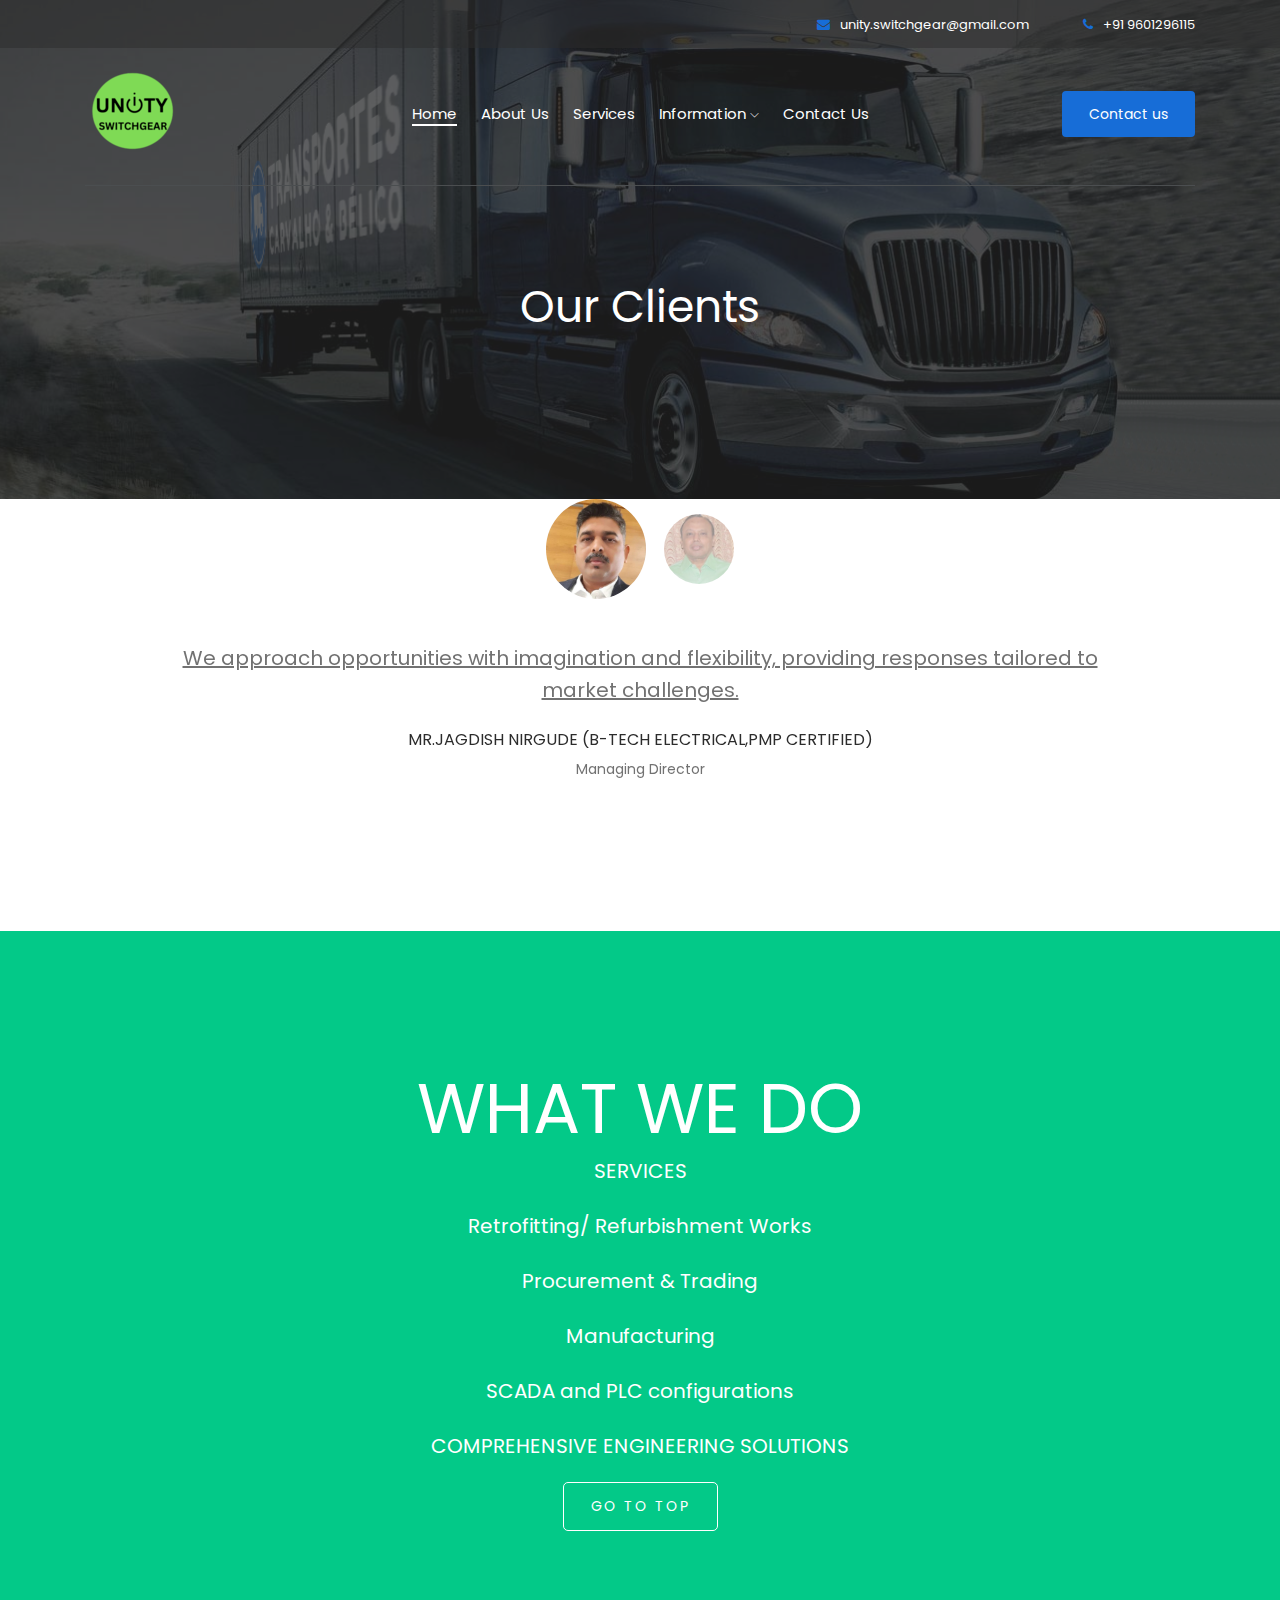
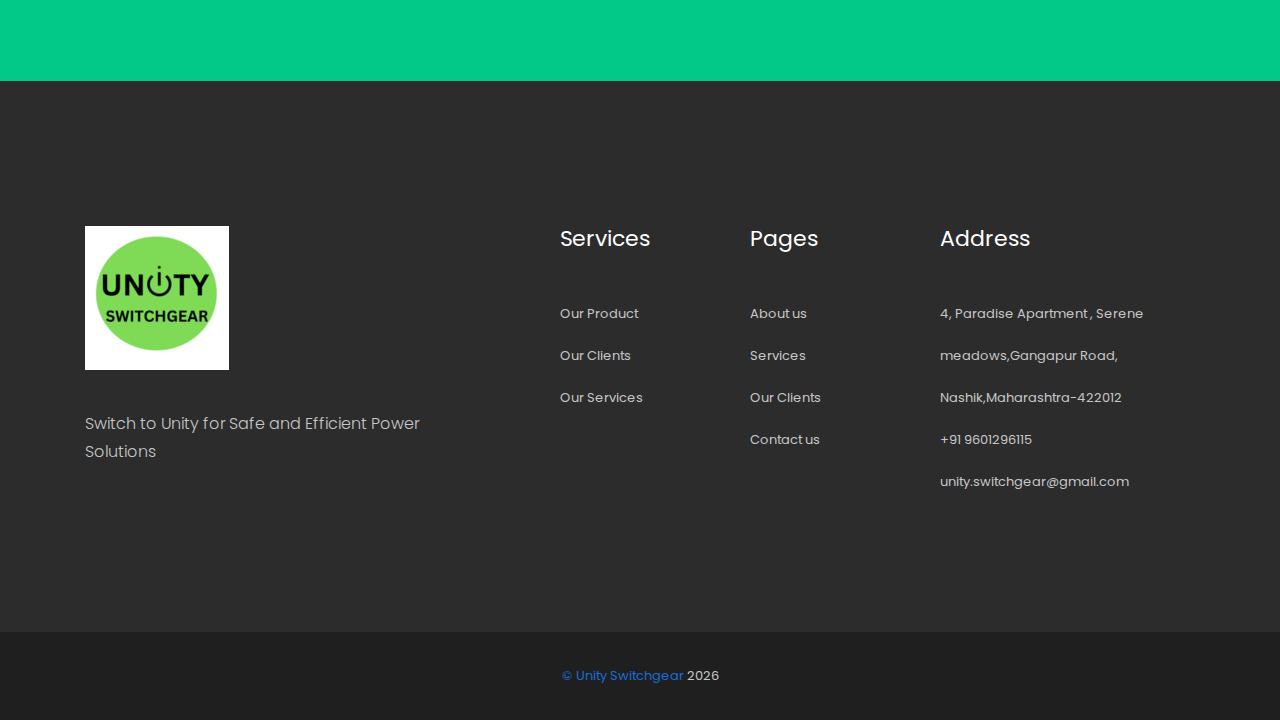
<file: clientes.html>
<!doctype html>
<html class="no-js" lang="zxx">

<!--!----------------------------------------------------------------------------------------------------------------- -->
<!--!                                                 HEAD                                                             -->
<!--!----------------------------------------------------------------------------------------------------------------- -->

<head>
    <meta charset="utf-8">
    <meta http-equiv="x-ua-compatible" content="ie=edge">
    <title>UNITY SWITCHGEAR</title>
    <meta name="description" content="">
    <meta name="keywords"
        content="Mundanças, Transportes, Figueira da Foz, Camião, Canioneta, Carrinha, Nacional, Internacional">
    <meta name="viewport" content="width=device-width, initial-scale=1">

    <!-- Favicon -->
    <link rel="shortcut icon" type="image/x-icon" href="/photos/Unity icon/android-icon-36x36.png">


    <!-- CSS here -->
    <link rel="stylesheet" href="css/bootstrap.min.css">
    <link rel="stylesheet" href="css/owl.carousel.min.css">
    <link rel="stylesheet" href="css/magnific-popup.css">
    <link rel="stylesheet" href="css/font-awesome.min.css">
    <link rel="stylesheet" href="css/themify-icons.css">
    <link rel="stylesheet" href="css/nice-select.css">
    <link rel="stylesheet" href="css/flaticon.css">
    <link rel="stylesheet" href="css/gijgo.css">
    <link rel="stylesheet" href="css/animate.css">
    <link rel="stylesheet" href="css/slick.css">
    <link rel="stylesheet" href="css/slicknav.css">
    <link rel="stylesheet" href="css/style.min.css">
    <!-- <link rel="stylesheet" href="css/responsive.css"> -->
</head>


<!--!----------------------------------------------------------------------------------------------------------------- -->
<!--!                                                 BODY                                                             -->
<!--!----------------------------------------------------------------------------------------------------------------- -->

<body>


    <!--!----------------------------------------------------------------------------------------------------------------- -->
    <!--!                                                 HEADER                                                           -->
    <!--!----------------------------------------------------------------------------------------------------------------- -->

    <!-- header-start -->
    <header>
        <div class="header-area ">
            <div class="header-top_area d-none d-lg-block">
                <div class="container">
                    <div class="row">
                        <div class="col-xl-6 col-md-6 ">
                            <div class="social_media_links">
                                <a href="#">
                                    
                                </a>
                                <a href="#">
                                    
                                </a>
                            </div>
                        </div>
                        <div class="col-xl-6 col-md-6">
                            <div class="short_contact_list">
                                <ul>
                                    <li><a href="mailto:unity.switchgear@gmail.com" target="_blank"> <i
                                                class="fa fa-envelope"></i> unity.switchgear@gmail.com</a></li>
                                    <li><a href="tel: +91 9601296115" target="_blank"> <i class="fa fa-phone"></i> +91 9601296115</a></li>
                                </ul>
                            </div>
                        </div>
                    </div>
                </div>
            </div>


            <!--!----------------------------------------------------------------------------------------------------------------- -->
            <!--!                                                 NAVIGATION                                                       -->
            <!--!----------------------------------------------------------------------------------------------------------------- -->

            <div id="sticky-header" class="main-header-area">
                <div class="container">
                    <div class="header_bottom_border">
                        <div class="row align-items-center">
                            <!-- Logo -->
                            <div class="col-xl-3 col-lg-2">
                                <div class="logo">
                                    <a href="index.html">
                                        <img src="/photos/Unity icon/unity1/favicon-96x96.png" alt="">
                                    </a>
                                </div>
                            </div>
                            <!-- Navigation -->
                            <div class="col-xl-6 col-lg-7">
                                <div class="main-menu  d-none d-lg-block">
                                    <nav>
                                        <ul id="navigation">
                                            <li><a class="active" href="index.html">Home</a></li>
                                            <li><a href="about.html">About us</a></li>
                                            <li><a href="service.html">Services</a></li>
                                            <li><a href="#">Information <i class="ti-angle-down"></i></a>
                                                <ul class="submenu">
                                                    <li><a href="clientes.html">Clients</a></li>
                                                    <li><a href="noticias.html">Notification</a></li>
                                                </ul>
                                            </li>
                                            <li><a href="contact.html">Contact Us</a></li>
                                        </ul>
                                    </nav>
                                </div>
                            </div>
                            <!-- Solicitar Orçamento -->
                            <div class="col-xl-3 col-lg-3 d-none d-lg-block">
                                <div class="Appointment">
                                    <div class="book_btn d-none d-lg-block">
                                        <a class="popup-with-form" href="#test-form">Contact us</a>
                                    </div>
                                </div>
                            </div>
                            <div class="col-12">
                                <div class="mobile_menu d-block d-lg-none"></div>
                            </div>
                        </div>
                    </div>

                </div>
            </div>
        </div>
    </header>
    <!-- header-end -->


    <!--!----------------------------------------------------------------------------------------------------------------- -->
    <!--!                                                 HERO                                                             -->
    <!--!----------------------------------------------------------------------------------------------------------------- -->

    <!-- bradcam_area  -->
    <div class="bradcam_area breadcam_bg_3">
        <div class="container">
            <div class="row">
                <div class="col-xl-12">
                    <div class="bradcam_text text-center">
                        <h3>Our Clients</h3>
                    </div>
                </div>
            </div>
        </div>
    </div>
    <!--/ bradcam_area  -->
<!---  our clients images start here-->


    <!--!----------------------------------------------------------------------------------------------------------------- -->
    <!--!                                                CLIENTES                                                         -->
    <!--!----------------------------------------------------------------------------------------------------------------- -->

    <!-- gallery 
    <div class="gallery_area">
        <div class="container">
           <div class="mt-4 p-5 bg-primary text-white rounded">
            <section>
                At Unity Switchgear, we are proud to serve a diverse range of clients
                 across various industries. From small businesses to large corporations,
                  we have a proven track record of delivering high-quality electrical solutions
                   that meet the unique needs of each and every client.
            </section>
            <section>
                Our clients trust us to provide them with reliable, safe, and efficient
                 electrical systems, and we take that responsibility very seriously. Our
                  team of experts is dedicated to ensuring that every project is completed
                   on time, within budget, and to the highest standards.
            </section>
            <section>
                We have extensive experience working with clients in a variety of sectors,
                 including commercial, industrial, and residential. Our clients appreciate
                  our attention to detail, our commitment to safety, and our ability to deliver
                   innovative solutions that meet their specific needs.
            </section>
            <section>
                Whether you are a small business looking for a simple electrical upgrade,
                 or a large corporation looking for a comprehensive electrical solution,
                  Unity Switchgear has the experience and expertise to deliver results you
                   can trust. Contact us today to find out more about how we can help you
                    achieve your goals.
            </section>
           </div>
        </div>
    </div>
    / gallery -->
    
<!-- image gallery start  -->

<!-- image gallery  client  start 
<section id="clients" class="section-bg">

    <div class="container">

      <div class="section-header">
        <h3>Our Clients</h3>
        <p>Meet our happy clients</p>
      </div>

      <div class="row no-gutters clients-wrap clearfix wow fadeInUp" style="visibility: visible; animation-name: fadeInUp;">

        <div class="col-lg-3 col-md-4 col-xs-6">
          <div class="client-logo">
            <img src="/photos/clients/NPCIL_Logo.svg.png" class="img-fluid" alt="">
          </div>
        </div>
        
        <div class="col-lg-3 col-md-4 col-xs-6">
          <div class="client-logo">
            <img src="/photos/clients/NTPC1.png" class="img-fluid" alt="">
          </div>
        </div>
      
        <div class="col-lg-3 col-md-4 col-xs-6">
          <div class="client-logo">
            <img src="/photos/clients/MSEDCL.png" class="img-fluid" alt="">
          </div>
        </div>
        
        <div class="col-lg-3 col-md-4 col-xs-6">
          <div class="client-logo">
            <img src="/photos/clients/ucil.png" class="img-fluid" alt="">
          </div>
        </div>
        
        <div class="col-lg-3 col-md-4 col-xs-6">
          <div class="client-logo">
            <img src="/photos/clients/POPULAR SWITCHGEAR.png" class="img-fluid" alt="">
          </div>
        </div>
      
        <div class="col-lg-3 col-md-4 col-xs-6">
          <div class="client-logo">
            <img src="/photos/clients/advent.png" class="img-fluid" alt="">
          </div>
        </div>
        
        <div class="col-lg-3 col-md-4 col-xs-6">
          <div class="client-logo">
            <img src="/photos/clients/bioaspire.png" class="img-fluid" alt="">
          </div>
        </div>
        
        <div class="col-lg-3 col-md-4 col-xs-6">
          <div class="client-logo">
            <img src="/photos/clients/POPULAR SWITCHGEAR.png" class="img-fluid" alt="">
          </div>
        </div>

      </div>

    </div>

  </section>
   image gallery client end   -->
    <!--!----------------------------------------------------------------------------------------------------------------- -->
    <!--!       
        
        
        
        <div class="single_service service_bg_1">
                            <div class="service_hover">
                                <h3>Manufacturing</h3>
                                <div class="hover_content">
                                    <div class="hover_content_inner">
                                        <h4>We Manufacture</h4>
                                        <p>Solenoid Coil Assemblies, Closing tripping coils.
                                            Electromagnets Buzzer Coils Low Rating MCB Coils 
                                        </p>
                                    </div>
                                </div>
                            </div>
                        </div>
        
        
        <div class="single_service service_bg_3">
                            <div class="service_hover">
                           
                                <h3>Procurement & Trading</h3>
                                <div class="hover_content">
                                    <div class="hover_content_inner">
                                        <h4>Procurement & Trading</h4>
                                        <p>Supply of Switchgear & Material
                                            GIS, VCB, ACB, MCCB &MCB Power Contactors Relay,Power Supply & Control Instruments-Measuring Instruments
                                        </p>
                                    </div>
                                </div>
                            </div>
                        </div>
        
        
        
        
        
        
        
        
        SOBRE NOS CARACTARETICAS                                         -->
    <!--!----------------------------------------------------------------------------------------------------------------- -->

    <div class="testmonial_area">
        <div class="container">
            <div class="row">
                <div class="col-xl-10 offset-xl-1">
                    <div class="testmonial_active2 owl-carousel">
                        <div class="single_slider text-center"
                            data-dot='<img src="img/testmonial/testemunho_1.png" alt="#" '>
                            <p>We approach opportunities with imagination and flexibility, providing responses tailored to
                                market challenges.</p>
                            <div class="author_name text-center">
                                <h4>Mr.Jagdish Nirgude (B-Tech Electrical,PMP Certified)</h4>
                                <span>Managing Director</span>
                            </div>
                        </div>
                        <div class="single_slider text-center"
                            data-dot='<img src="img/testmonial/testemunho_2" alt="#" '>
                            <p>Our mission is to exceed our customers expectations and to provide them with the best possible experience</p>
                            <div class="author_name text-center">
                                <h4>Mr.Hemant Upasani (Ex ABB & Schneider)</h4>
                                <span> Engineering Head</span>
                            </div>
                        </div>
                        
                    </div>

                </div>
            </div>
        </div>
    </div>

    <!--!----------------------------------------------------------------------------------------------------------------- -->
    <!--!                                               what we do                                         -->
    <!--!----------------------------------------------------------------------------------------------------------------- -->

    <!-- project  -->
    <div class="project_area">
        <div class="container">
            <div class="row">
                <div class="col-xl-12">
                    <div class="project_info text-center">
                        <h3>WHAT WE DO</h3>
                        <h3> <ul class="project_info text-center">
                            <li>SERVICES</li>
                            <li>Retrofitting/ Refurbishment Works</li>
                            <li>Procurement & Trading</li>
                            <li>Manufacturing</li>
                            <li>SCADA and PLC configurations</li>
                            <li>COMPREHENSIVE ENGINEERING SOLUTIONS</li>
                        </h3>
                        <a href="#" class="boxed-btn3-white">GO TO TOP</a>
                    </div>
                </div>
            </div>
        </div>
    </div>
    <!--/ project  -->


    <!--!----------------------------------------------------------------------------------------------------------------- -->
    <!--!                                                FOOTER                                                            -->
    <!--!----------------------------------------------------------------------------------------------------------------- -->

    <!-- footer start -->
    <footer class="footer">
        <div class="footer_top">
            <div class="container">
                <div class="row">
                    <div class="col-xl-4 col-md-6 col-lg-4">
                        <div class="footer_widget">
                            <div class="footer_logo">
                                <a href="#">
                                    <img src="/photos/Unity icon/ms-icon-144x144.png" alt="">
                                </a>
                            </div>
                            <p>
                                Switch to Unity for Safe and Efficient Power Solutions                            </p>
                        
                        </div>
                    </div>
                    <div class="col-xl-2 offset-xl-1 col-md-6 col-lg-3">
                        <div class="footer_widget">
                            <h3 class="footer_title">
                                Services
                            </h3>
                            <ul>
                                <li><a href="service.html">Our Product</a></li>
                                <li><a href="service.html">Our Clients</a></li>
                                <li><a href="service.html">Our Services</a></li>
                            </ul>

                        </div>
                    </div>
                    <div class="col-xl-2 col-md-6 col-lg-2">
                        <div class="footer_widget">
                            <h3 class="footer_title">
                                Pages
                            </h3>
                            <ul>
                                <li><a href="about.html">About us</a></li>
                                <li><a href="service.html">Services</a></li>
                                <li><a href="clientes.html">Our Clients</a></li>
                                <li><a href="contact.html">Contact us</a></li>
                            </ul>
                        </div>
                    </div>
                    <div class="col-xl-3 col-md-6 col-lg-3">
                        <div class="footer_widget">
                            <h3 class="footer_title">
                                Address
                            </h3>
                            <ul>
                                <li>4, Paradise Apartment , Serene meadows,Gangapur Road, Nashik,Maharashtra-422012
                                </li>
                                <li><a href="tel:+91 9601296115" target="_blank">+91 9601296115</li></a>
                                <li><a href="mailto:unity.switchgear@gmail.com" target="_blank">unity.switchgear@gmail.com</a>
                            </ul>
                        </div>
                    </div>
                </div>
            </div>
        </div>
        <div class="copy-right_text">
            <div class="container">
                <div class="footer_border"></div>
                <div class="row">
                    <div class="col-xl-12">
                        <p class="copy_right text-center">
                            <a> © Unity Switchgear</a>
                            <script>document.write(new Date().getFullYear());</script>
                        </p>
                    </div>
                </div>
            </div>
        </div>
    </footer>
    <!--/ footer end  -->

    <!-- link that opens popup -->


    <!--!----------------------------------------------------------------------------------------------------------------- -->
    <!--!                                                POPUP - contact form                                      -->
    <!--!----------------------------------------------------------------------------------------------------------------- -->

    <!-- form itself end-->
    <form id="test-form" class="white-popup-block mfp-hide">
        <div class="popup_box ">
            <div class="popup_inner">
                <div class="popup_header">
                    <h3>Contact us</h3>
                </div>

                <div class="custom_form">
                    <div class="row">
                        <div class="col-xl-12">
                            <input type="text" placeholder="Name">
                        </div>
                        <div class="col-xl-12">
                            <input type="email" placeholder="Email">
                        </div>
                        <div class="col-xl-12">
                            <textarea name="" id="" cols="30" rows="10" placeholder="Message"></textarea>
                        </div>
                        <div class="col-xl-12">
                            <button type="submit" class="boxed-btn3">Submit</button>
                        </div>
                    </div>
                </div>

            </div>
        </div>
    </form>
    <!-- form itself end -->


    <!--!----------------------------------------------------------------------------------------------------------------- -->
    <!--!                                                SCRIPTS                                                           -->
    <!--!----------------------------------------------------------------------------------------------------------------- -->

    <!-- JS here -->
    <script src="js/vendor/modernizr-3.5.0.min.js"></script>
    <script src="js/vendor/jquery-1.12.4.min.js"></script>
    <script src="js/popper.min.js"></script>
    <script src="js/bootstrap.min.js"></script>
    <script src="js/owl.carousel.min.js"></script>
    <script src="js/isotope.pkgd.min.js"></script>
    <script src="js/ajax-form.js"></script>
    <script src="js/waypoints.min.js"></script>
    <script src="js/jquery.counterup.min.js"></script>
    <script src="js/imagesloaded.pkgd.min.js"></script>
    <script src="js/scrollIt.js"></script>
    <script src="js/jquery.scrollUp.min.js"></script>
    <script src="js/wow.min.js"></script>
    <script src="js/nice-select.min.js"></script>
    <script src="js/jquery.slicknav.min.js"></script>
    <script src="js/jquery.magnific-popup.min.js"></script>
    <script src="js/plugins.js"></script>
    <script src="js/gijgo.min.js"></script>
    <script src="js/slick.min.js"></script>
    <!--contact js-->
    <script src="js/contact.js"></script>
    <script src="js/jquery.ajaxchimp.min.js"></script>
    <script src="js/jquery.form.js"></script>
    <script src="js/jquery.validate.min.js"></script>
    <script src="js/mail-script.js"></script>

    <script src="js/main.js"></script>
</body>

</html>
</file>
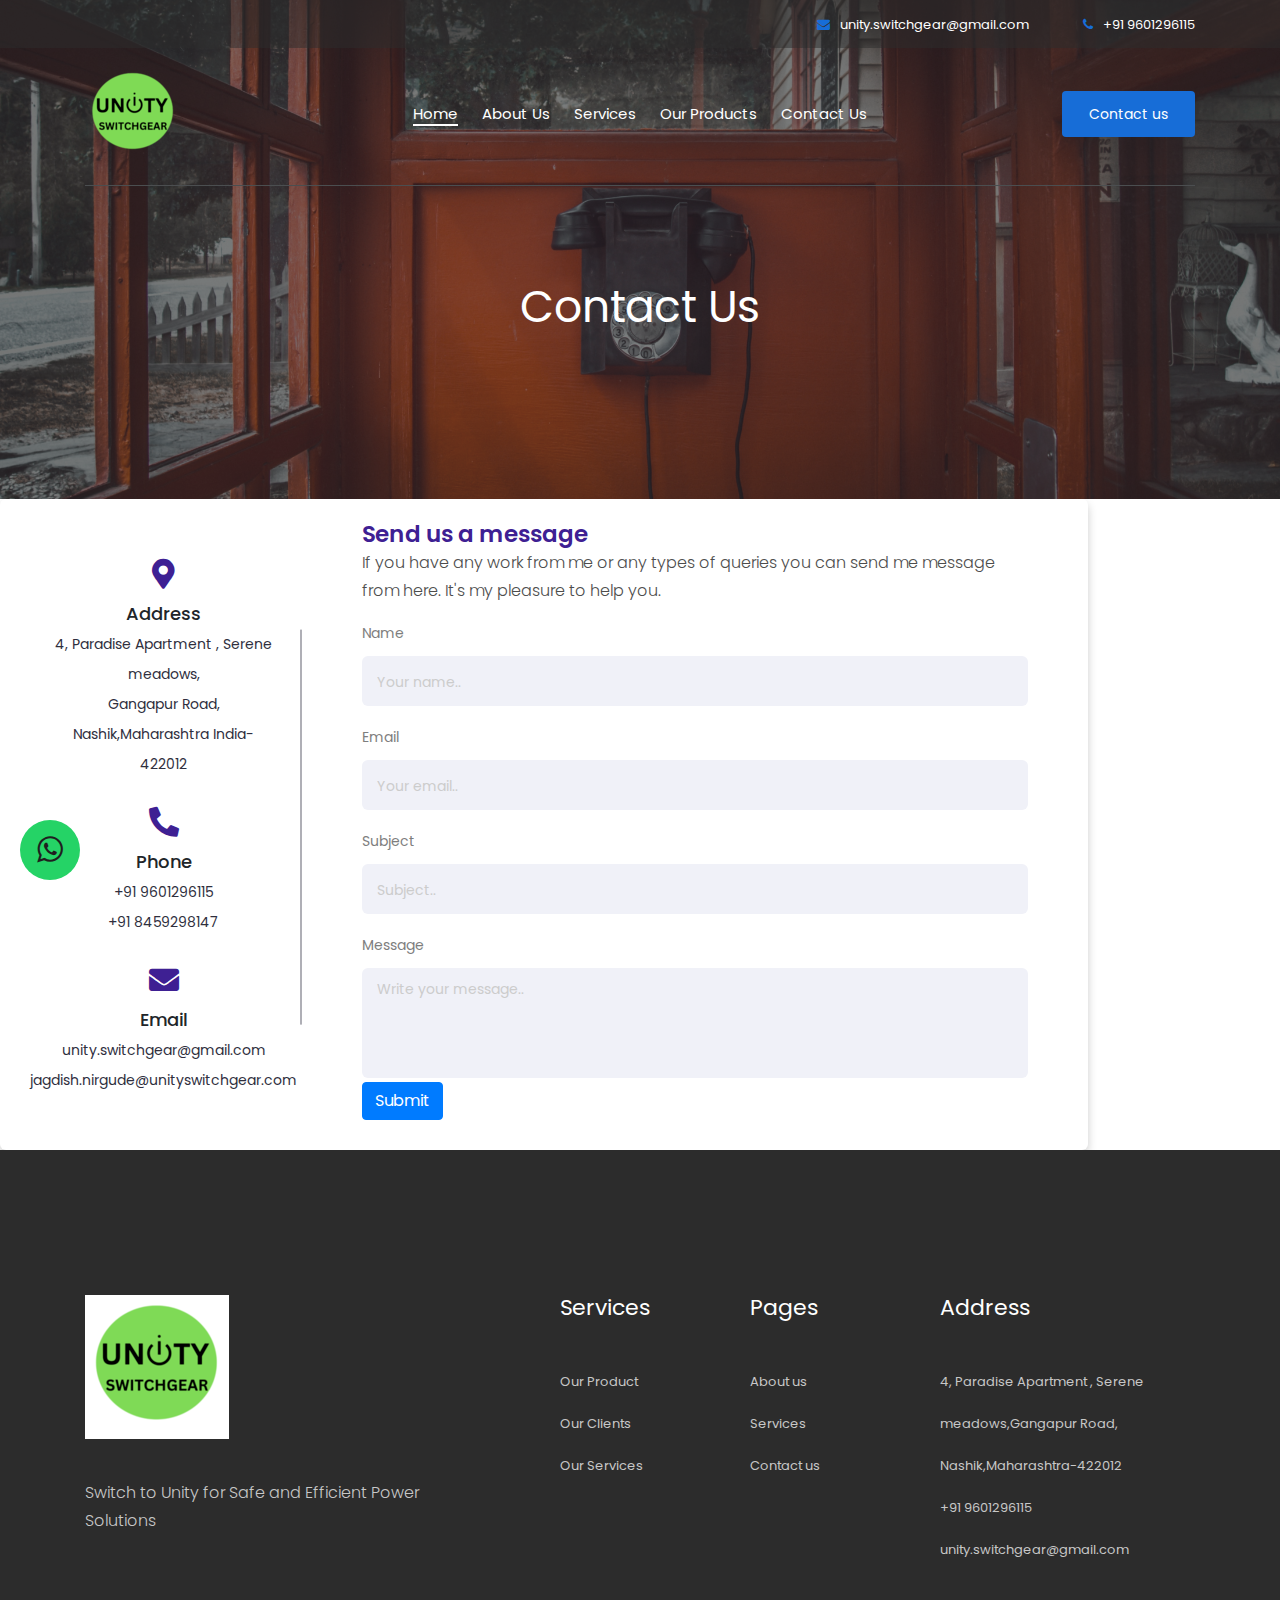
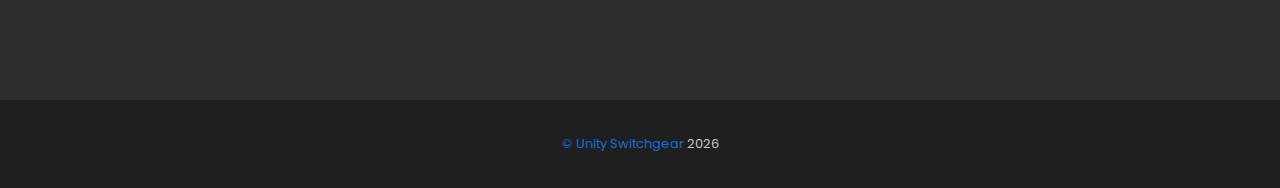
<file: contact.html>
<!doctype html>
<!--
<html class="no-js" lang="zxx">


!----------------------------------------------------------------------------------------------------------------- -->
<!--!                                                 HEAD                                                             -->
<!--!----------------------------------------------------------------------------------------------------------------- -->

<head>
    <meta charset="utf-8">
    <meta http-equiv="x-ua-compatible" content="ie=edge">
    <title>Unity Switchgear</title>
    <meta name="description" content="">
    <meta name="keywords"
        content="Mundanças, Transportes, Figueira da Foz, Camião, Canioneta, Carrinha, Nacional, Internacional">
    <meta name="viewport" content="width=device-width, initial-scale=1">
    <link rel="stylesheet" href="https://cdnjs.cloudflare.com/ajax/libs/font-awesome/5.15.2/css/all.min.css"/>
    <!-- Favicon -->
    <link rel="shortcut icon" type="image/x-icon" href="/photos/Unity icon/favicon.ico">


    <!-- CSS here -->
    <link rel="stylesheet" href="css/bootstrap.min.css">
    <link rel="stylesheet" href="css/owl.carousel.min.css">
    <link rel="stylesheet" href="css/magnific-popup.css">
    <link rel="stylesheet" href="css/font-awesome.min.css">
    <link rel="stylesheet" href="css/themify-icons.css">
    <link rel="stylesheet" href="css/nice-select.css">
    <link rel="stylesheet" href="css/flaticon.css">
    <link rel="stylesheet" href="css/gijgo.css">
    <link rel="stylesheet" href="css/animate.css">
    <link rel="stylesheet" href="css/slick.css">
    <link rel="stylesheet" href="css/slicknav.css">
    <link rel="stylesheet" href="css/style.min.css">
    <!-- <link rel="stylesheet" href="css/responsive.css"> -->
</head>

<!--!----------------------------------------------------------------------------------------------------------------- -->
<!--!                                                 BODY                                                             -->
<!--!----------------------------------------------------------------------------------------------------------------- -->

<body>


    <!--!----------------------------------------------------------------------------------------------------------------- -->
    <!--!                                                 HEADER                                                           -->
    <!--!----------------------------------------------------------------------------------------------------------------- -->

    <!-- header-start -->
    <header>
        <header>
            <div class="header-area ">
                <div class="header-top_area d-none d-lg-block">
                    <div class="container">
                        <div class="row">
                            <div class="col-xl-6 col-md-6 ">
                                <div class="social_media_links">
                                    <a href="#">
                                        <!--we need to add heere i=fb icon or other -->
                                    </a>
                                    <a href="#">
                                        <!--we need to add heere i=fb icon or other -->
                                    </a>
                                </div>
                            </div>
                            <div class="col-xl-6 col-md-6">
                                <div class="short_contact_list">
                                    <ul>
                                        <li><a href="mailto:unity.switchgear@gmail.com" target="_blank"> <i
                                                    class="fa fa-envelope"></i> unity.switchgear@gmail.com</a></li>
                                        <li><a href="tel: +91 9601296115" target="_blank"> <i class="fa fa-phone"></i>
                                                +91 9601296115</a></li>
                                    </ul>
                                </div>
                            </div>
                        </div>
                    </div>
                </div>


                <!--!----------------------------------------------------------------------------------------------------------------- -->
                <!--!                                                 NAVIGATION                                                       -->
                <!--!----------------------------------------------------------------------------------------------------------------- -->

                <div id="sticky-header" class="main-header-area">
                    <div class="container">
                        <div class="header_bottom_border">
                            <div class="row align-items-center">
                                <!-- Logo -->
                                <div class="col-xl-3 col-lg-2">
                                    <div class="logo">
                                        <a href="index.html">
                                            <img src="/photos/Unity icon/unity1/favicon-96x96.png" alt="">
                                        </a>
                                    </div>
                                </div>
                                <!-- Navigation -->
                                <div class="col-xl-6 col-lg-7">
                                    <div class="main-menu  d-none d-lg-block">
                                        <nav>
                                            <ul id="navigation">
                                                <li><a class="active" href="index.html">Home</a></li>
                                                <li><a href="about.html">About us</a></li>
                                                <li><a href="service.html">Services</a></li>
                                                <li><a href="noticias.html">Our Products</a>

                                                </li>
                                                <li><a href="contact.html">Contact Us</a></li>
                                            </ul>
                                        </nav>
                                    </div>
                                </div>
                                <!-- Solicitar Orçamento -->
                                <div class="col-xl-3 col-lg-3 d-none d-lg-block">
                                    <div class="Appointment">
                                        <div class="book_btn d-none d-lg-block">
                                            <a class="popup-with-form" href="#test-form">Contact us</a>
                                        </div>
                                    </div>
                                </div>
                                <div class="col-12">
                                    <div class="mobile_menu d-block d-lg-none"></div>
                                </div>
                            </div>
                        </div>

                    </div>
                </div>
            </div>
        </header>
        <!-- header-end -->


        <!--!----------------------------------------------------------------------------------------------------------------- -->
        <!--!                                                 HERO                                                             -->
        <!--!----------------------------------------------------------------------------------------------------------------- -->

        <!-- bradcam_area  -->
        <div class="bradcam_area breadcam_bg_4">
            <div class="container">
                <div class="row">
                    <div class="col-xl-12">
                        <div class="bradcam_text text-center">
                            <h3>Contact us</h3>
                        </div>
                    </div>
                </div>
            </div>
        </div>
        <!--/ bradcam_area  -->


        <!--!----------------------------------------------------------------------------------------------------------------- -->
        <!--!                                                 CONTACTOS                                                        -->
        <!--!----------------------------------------------------------------------------------------------------------------- -->
<!--       <section class="contact-section">
            <div class="container">
                <div class="d-none d-sm-block mb-5 pb-4">
                    <iframe
                        src="https://www.google.com/maps/embed?pb=!1m18!1m12!1m3!1d59982.37979126147!2d73.67153853125001!3d20.012764299999997!2m3!1f0!2f0!3f0!3m2!1i1024!2i768!4f13.1!3m3!1m2!1s0x3bddec718deba2db%3A0x9903d595c214d150!2sParadise%20Apartment!5e0!3m2!1sen!2sin!4v1676197627357!5m2!1sen!2sin"
                        width="100%" height="100%" frameborder="0" style="border:0;" allowfullscreen=""></iframe>


                    Formulario --
                    <div class="row mt-5">
                        <div class="col-12">
                            <h2 class="contact-title">Contact us</h2>
                        </div>
                        <div class="col-lg-8">
                            <form action="https://formspree.io/f/xnqyprgb" method="POST">
                                <label>
                                    Your email:
                                    <input type="email" name="email">
                                </label>
                                <label>
                                    Your message:
                                    <textarea name="message"></textarea>
                                </label>
                                <!-- your other form fields go here --
                                <button type="submit">Send</button>
                            </form>
                        </div>
                        <div class="col-lg-3 offset-lg-1">
                            <div class="media contact-info">
                                <span class="contact-info__icon"><i class="ti-home"></i></span>
                                <div class="media-body">
                                    <h3>4, Paradise Apartment , Serene meadows,Gangapur Road</h3>
                                    <p>Nashik,Maharashtra-422012</p>
                                </div>
                            </div>
                            <div class="media contact-info">
                                <span class="contact-info__icon"><i class="ti-tablet"></i></span>
                                <div class="media-body">
                                    <a href="tel:+919601296115" target="_blank">
                                        <h3>+919601296115</h3>
                                    </a>
                                    <p>Mon-Fri 9am to 5pm</p>
                                </div>
                            </div>
                            <div class="media contact-info">
                                <span class="contact-info__icon"><i class="ti-email"></i></span>
                                <div class="media-body">
                                    <a href="mailto:unity.switchgear@gmail.com" target="_blank">
                                        <h3>unity.switchgear@gmail.com</h3>
                                    </a>
                                    <p>Contact us whenever necessary</p>
                                </div>
                            </div>
                        </div>
                    </div>
                </div>
        </section>

    -->
    <!--- whatsapp icon start -->
<div class="whatsappicondisplay">
    <div class="whatsappicon">
        <a href="https://wa.me/9601296115" class="whatsapp" target="_blank"><i class="fa fa-whatsapp"></i></a>
    </div>
</div>
     <!--- whatsapp icon End -->
    <div class="contactcontainer">
        <div class="content">
          <div class="left-side">
            <div class="address details">
              <i class="fas fa-map-marker-alt"></i>
              <div class="topic">Address</div>
              <div class="text-one">4, Paradise Apartment , Serene meadows,</div>
              <div class="text-two">Gangapur Road, Nashik,Maharashtra India-422012</div>
            </div>
            <div class="phone details">
              <i class="fas fa-phone-alt"></i>
              <div class="topic">Phone</div>
              <div class="text-one">+91 9601296115</div>
              <div class="text-two">+91 8459298147</div>
              
            </div>
            <div class="email details">
              <i class="fas fa-envelope"></i>
              <div class="topic">Email</div>
              <div class="text-one">unity.switchgear@gmail.com</div>
              <div class="text-two">jagdish.nirgude@unityswitchgear.com</div>
            </div>
          </div>

          <div class="right-side">
            <div class="topic-text">Send us a message</div>
            <p>If you have any work from me or any types of queries you can send me message from here. It's my pleasure to help you.</p>
            <form action="https://formspree.io/f/xnqyprgb" method="POST">
            <div class="input-box">
                <label for="name">Name</label>
                <input type="text" id="name" name="name" placeholder="Your name..">
            </div><br>
            <div class="input-box">
                <label for="email">Email</label>
                <input type="text" id="email" name="email" placeholder="Your email..">
            </div><br>
            <div class="input-box">
                <label for="subject">Subject</label>
          <input type="text" id="subject" name="subject" placeholder="Subject..">
            </div><br>
            <div class="input-box message-box">
                <label for="message">Message</label>
                <textarea id="message" name="message" placeholder="Write your message.."></textarea>
            </div><br>
            <div class="formbutton">
                <input type="submit" class="btn btn-primary" value="Submit">
            </div>
          </form>
          </div>
          </div>
          </div>
          <!---web form end-->
    <!---web form old
    <div class="form-contact" >
        <h2 class="contact-title">Contact Us</h2>
      <div class="row">
        <div class="form-group">
            <form action="https://formspree.io/f/xnqyprgb" method="POST">
          <label for="name">Name</label>
          <input type="text" id="name" name="name" placeholder="Your name..">
          <label for="email">Email</label>
          <input type="text" id="email" name="email" placeholder="Your email..">
          <label for="subject">Subject</label>
          <input type="text" id="subject" name="subject" placeholder="Subject..">
        </div>
        <div class="form-group">
          <label for="message">Message</label>
          
          <textarea id="message" name="message" placeholder="Write your message.."></textarea>
        </div>
      </div>
      <div class="form-group">
        
        <input type="submit" value="Submit">
    </form>
      </div>
    </div>


-->

        <!--!----------------------------------------------------------------------------------------------------------------- -->
        <!--!                                                FOOTER                                                            -->
        <!--!----------------------------------------------------------------------------------------------------------------- -->

        <!-- footer start -->
        <footer class="footer">
            <div class="footer_top">
                <div class="container">
                    <div class="row">
                        <div class="col-xl-4 col-md-6 col-lg-4">
                            <div class="footer_widget">
                                <div class="footer_logo">
                                    <a href="#">
                                        <img src="/photos/Unity icon/ms-icon-144x144.png" alt="">
                                    </a>
                                </div>
                                <p>
                                    Switch to Unity for Safe and Efficient Power Solutions
                                </p>
                            </div>
                        </div>
                        <div class="col-xl-2 offset-xl-1 col-md-6 col-lg-3">
                            <div class="footer_widget">
                                <h3 class="footer_title">
                                    Services
                                </h3>
                                <ul>
                                    <li><a href="noticias.html">Our Product</a></li>
                                <li><a href="about.html">Our Clients</a></li>
                                <li><a href="service.html">Our Services</a></li>
                                </ul>

                            </div>
                        </div>
                        <div class="col-xl-2 col-md-6 col-lg-2">
                            <div class="footer_widget">
                                <h3 class="footer_title">
                                    Pages
                                </h3>
                                <ul>
                                    <li><a href="about.html">About us</a></li>
                                    <li><a href="service.html">Services</a></li>
                                    
                                    <li><a href="contact.html">Contact us</a></li>
                                </ul>
                            </div>
                        </div>
                        <div class="col-xl-3 col-md-6 col-lg-3">
                            <div class="footer_widget">
                                <h3 class="footer_title">
                                    Address
                                </h3>
                                <ul>
                                    <li>4, Paradise Apartment , Serene meadows,Gangapur Road, Nashik,Maharashtra-422012
                                    </li>
                                    <li><a href="tel:+91 9601296115" target="_blank">+91 9601296115</li></a>
                                    <li><a href="mailto:unity.switchgear@gmail.com"
                                            target="_blank">unity.switchgear@gmail.com</a>
                                </ul>
                            </div>
                        </div>
                    </div>
                </div>
            </div>
            <div class="copy-right_text">
                <div class="container">
                    <div class="footer_border"></div>
                    <div class="row">
                        <div class="col-xl-12">
                            <p class="copy_right text-center">
                                <a> © Unity Switchgear</a>
                                <script>document.write(new Date().getFullYear());</script>
                            </p>
                        </div>
                    </div>
                </div>
            </div>
        </footer>
        <!--/ footer end  -->

        <!-- link that opens popup -->


        <!--!----------------------------------------------------------------------------------------------------------------- -->
        <!--!                                                POPUP - SOLICITAR ORÇAMENTO                                       -->
        <!--!----------------------------------------------------------------------------------------------------------------- -->

        <!-- form itself end-->
        <form id="test-form" class="white-popup-block mfp-hide" action="https://formspree.io/f/xnqypyyn" method="POST">
            <div class="popup_box ">
                <div class="popup_inner">
                    <div class="popup_header">
                        <h3>Contact us</h3>
                    </div>
                    <div class="custom_form">
                        <div class="row">
                            <div class="col-xl-12">
                                <label class="popupform">
                                <input type="text" placeholder="Name" name="Name">
                            </label>
                            </div>
                            <div class="col-xl-12">
                                <label class="popupform">
                                <input type="email" placeholder="Email" name="email">
                            </label>
                            </div>
                            <div class="col-xl-12">
                                <label class="popupform">
                                <textarea name="message" id="" cols="30" rows="10" placeholder="Message"></textarea>
                            </label>
                            </div>
                            <div class="col-xl-12">
                                <button type="submit" class="boxed-btn3">Submit</button>
                            </div>
                        </div>
                    </div>
                    
                </div>
            </div>
        </form>
        <!-- form itself end -->


        <!--!----------------------------------------------------------------------------------------------------------------- -->
        <!--!                                                SCRIPTS                                                           -->
        <!--!----------------------------------------------------------------------------------------------------------------- -->

        <!-- JS here -->
        <script src="js/vendor/modernizr-3.5.0.min.js"></script>
        <script src="js/vendor/jquery-1.12.4.min.js"></script>
        <script src="js/popper.min.js"></script>
        <script src="js/bootstrap.min.js"></script>
        <script src="js/owl.carousel.min.js"></script>
        <script src="js/isotope.pkgd.min.js"></script>
        <script src="js/ajax-form.js"></script>
        <script src="js/waypoints.min.js"></script>
        <script src="js/jquery.counterup.min.js"></script>
        <script src="js/imagesloaded.pkgd.min.js"></script>
        <script src="js/scrollIt.js"></script>
        <script src="js/jquery.scrollUp.min.js"></script>
        <script src="js/wow.min.js"></script>
        <script src="js/nice-select.min.js"></script>
        <script src="js/jquery.slicknav.min.js"></script>
        <script src="js/jquery.magnific-popup.min.js"></script>
        <script src="js/plugins.js"></script>
        <script src="js/gijgo.min.js"></script>
        <script src="js/slick.min.js"></script>
        <!--contact js-->
        <script src="js/contact.js"></script>
        <script src="js/jquery.ajaxchimp.min.js"></script>
        <script src="js/jquery.form.js"></script>
        <script src="js/jquery.validate.min.js"></script>
        <script src="js/mail-script.js"></script>

        <script src="js/main.js"></script>
</body>

</html>
</file>
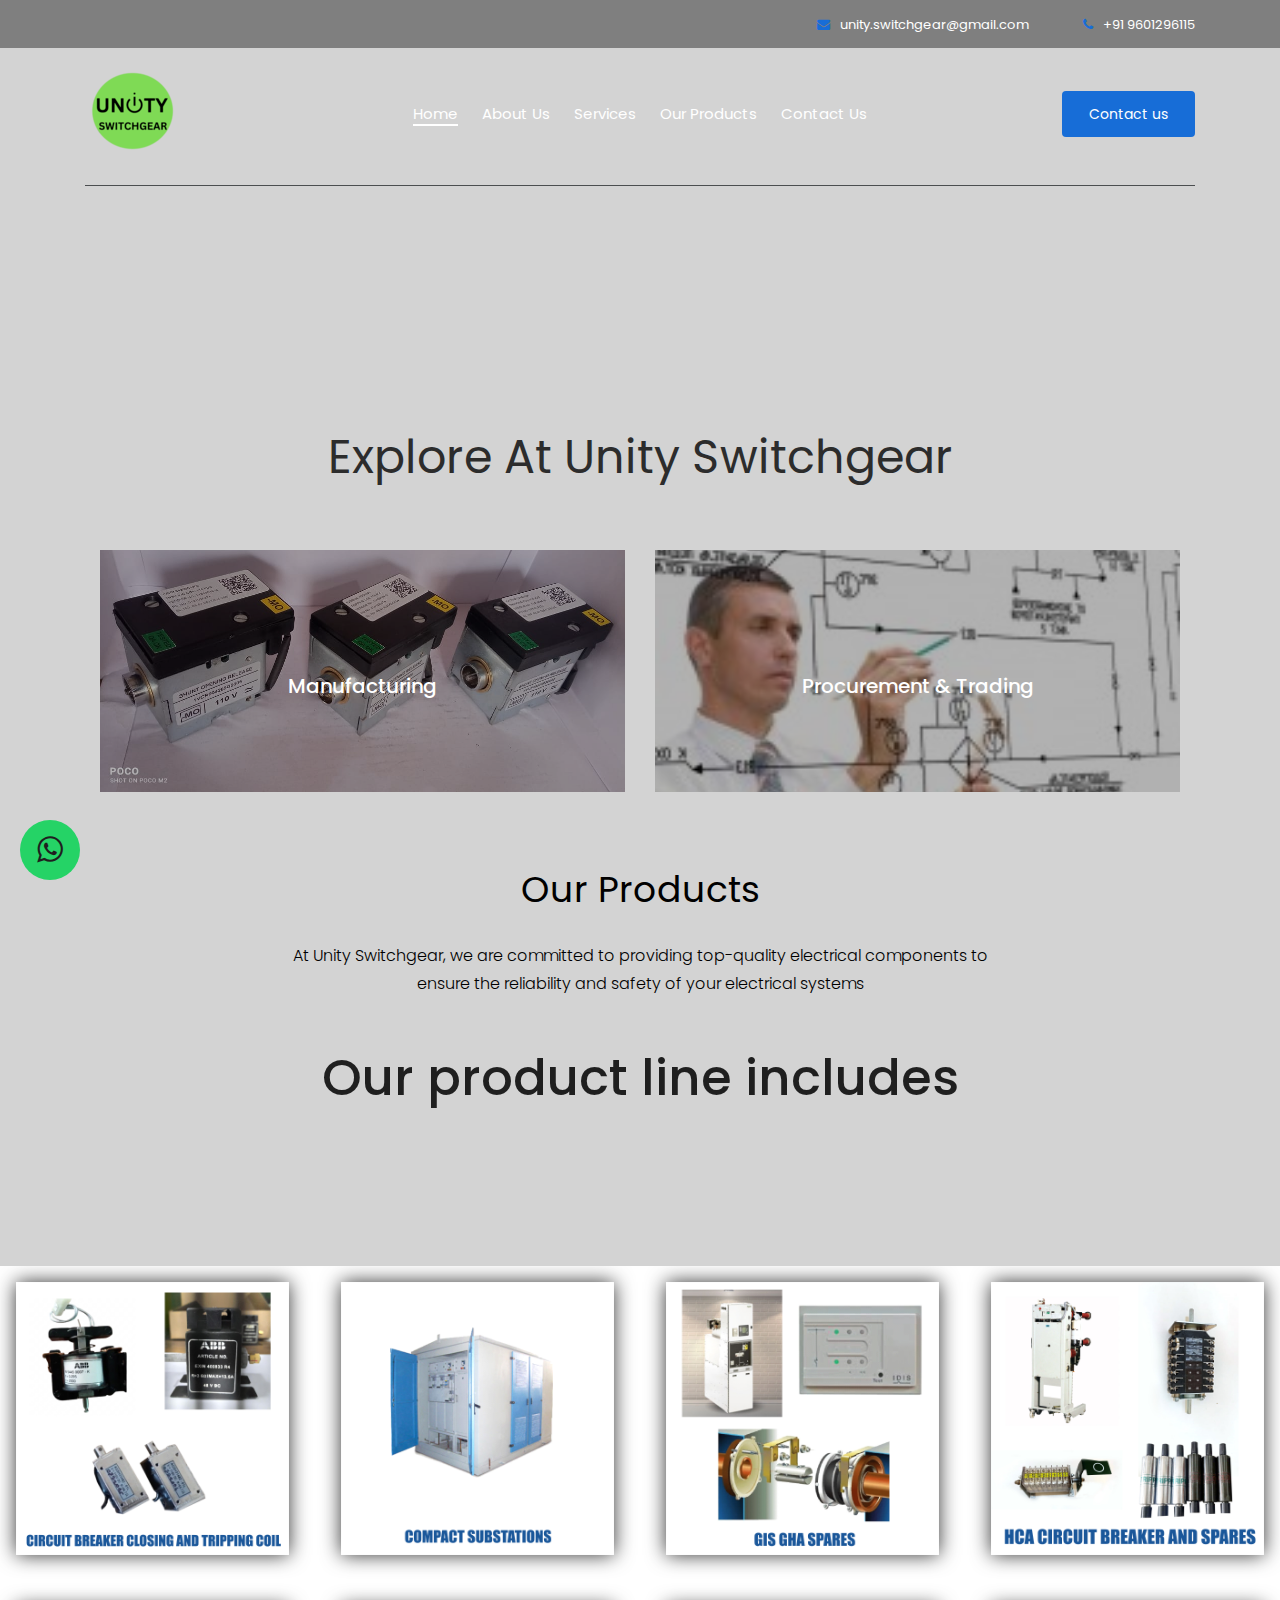
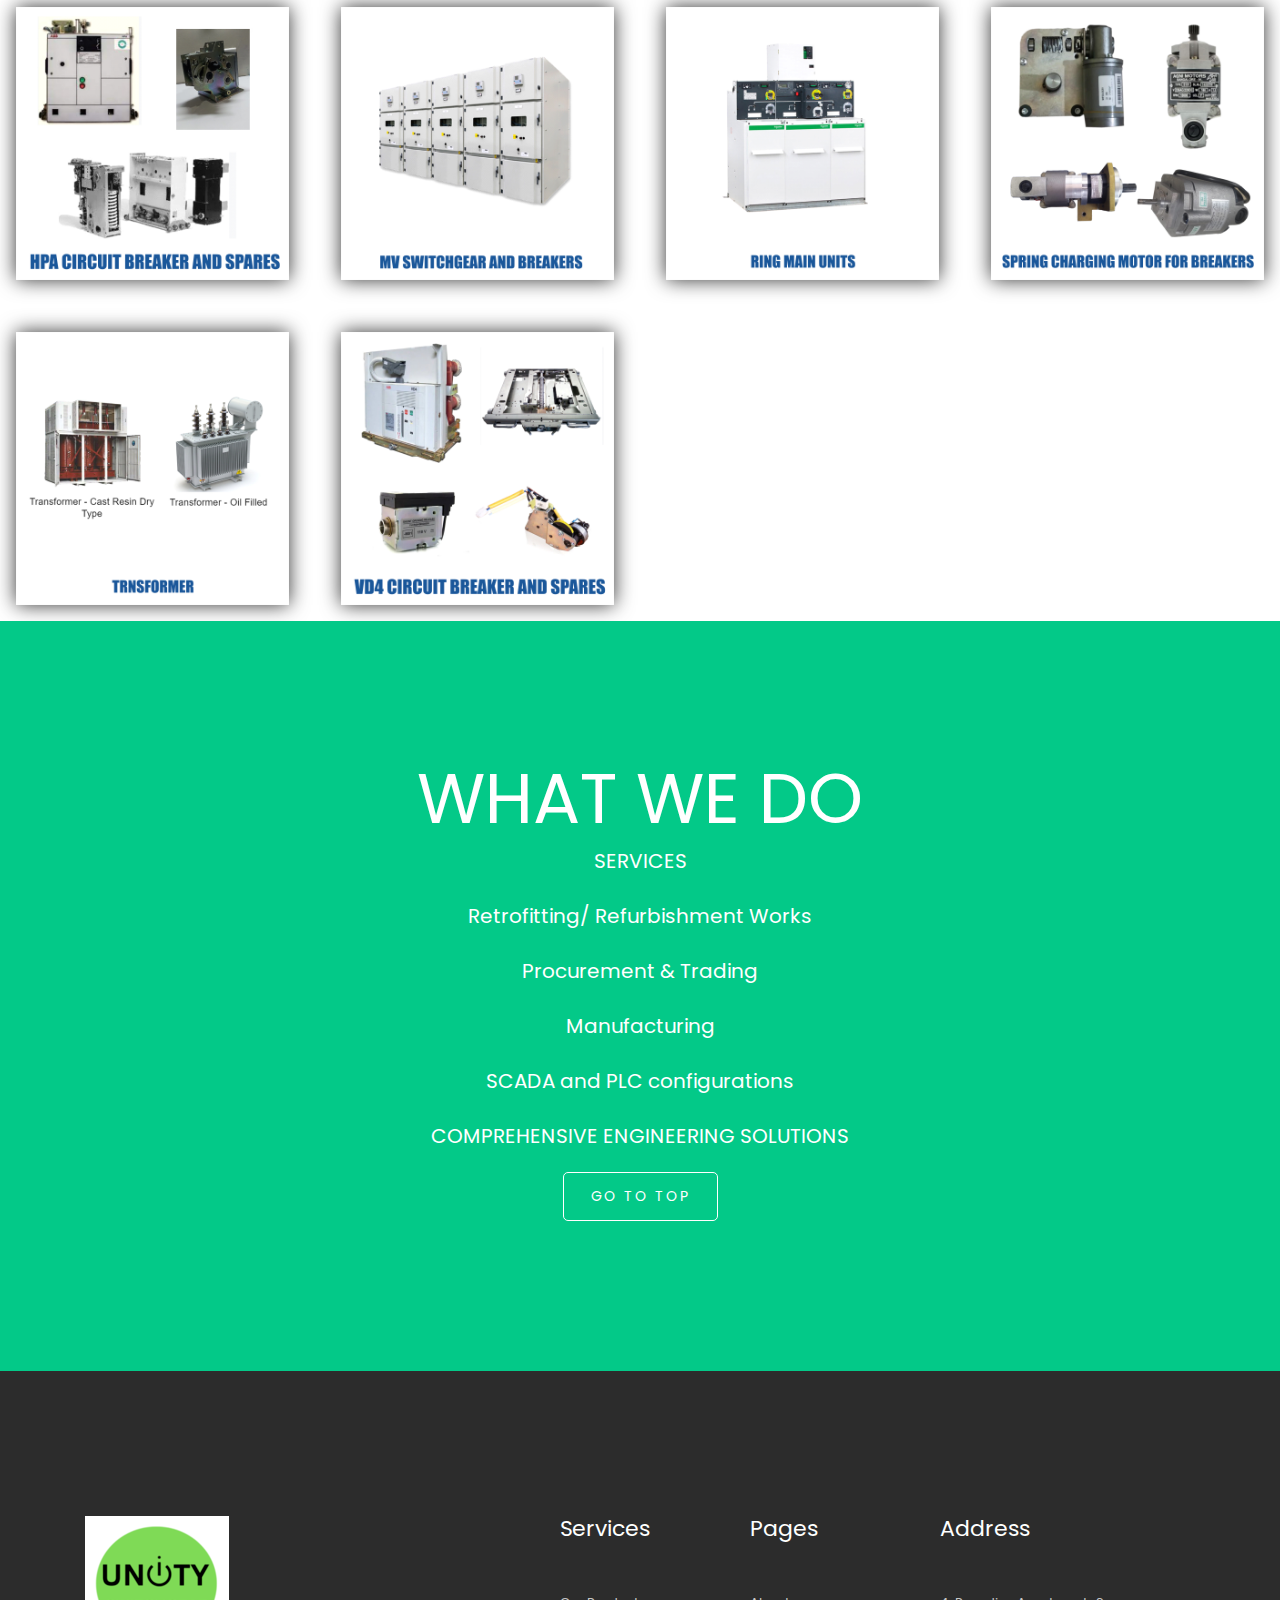
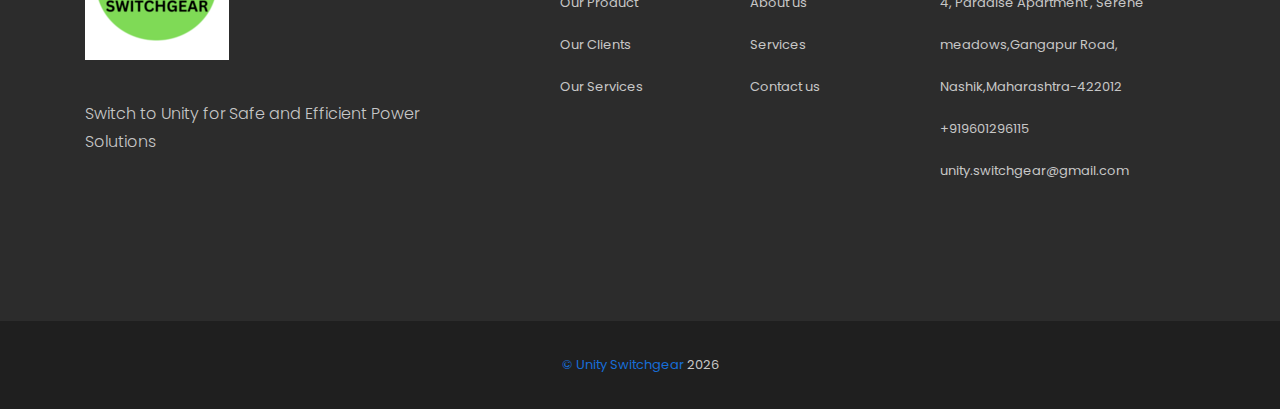
<file: noticias.html>
<!doctype html>
<html class="no-js" lang="zxx">


<!--!----------------------------------------------------------------------------------------------------------------- -->
<!--!                                                 HEAD                                                             -->
<!--!----------------------------------------------------------------------------------------------------------------- -->

<head>
    <meta charset="utf-8">
    <meta http-equiv="x-ua-compatible" content="ie=edge">
    <title>UNITY SWITCHGEAR</title>
    <meta name="description" content="">
    <meta name="keywords"
        content="Mundanças, Transportes, Figueira da Foz, Camião, Canioneta, Carrinha, Nacional, Internacional">
    <meta name="viewport" content="width=device-width, initial-scale=1">

    <!-- Favicon -->
    <link rel="shortcut icon" type="image/x-icon" href="/photos/Unity icon/favicon.ico">


    <!-- CSS here -->
    <link rel="stylesheet" href="css/bootstrap.min.css">
    <link rel="stylesheet" href="css/owl.carousel.min.css">
    <link rel="stylesheet" href="css/magnific-popup.css">
    <link rel="stylesheet" href="css/font-awesome.min.css">
    <link rel="stylesheet" href="css/themify-icons.css">
    <link rel="stylesheet" href="css/nice-select.css">
    <link rel="stylesheet" href="css/flaticon.css">
    <link rel="stylesheet" href="css/gijgo.css">
    <link rel="stylesheet" href="css/animate.css">
    <link rel="stylesheet" href="css/slick.css">
    <link rel="stylesheet" href="css/slicknav.css">
    <link rel="stylesheet" href="css/style.min.css">
    <!-- <link rel="stylesheet" href="css/responsive.css"> -->
</head>


<!--!----------------------------------------------------------------------------------------------------------------- -->
<!--!                                                 BODY                                                             -->
<!--!----------------------------------------------------------------------------------------------------------------- -->

<body>


    <!--!----------------------------------------------------------------------------------------------------------------- -->
    <!--!                                                 HEADER                                                           -->
    <!--!----------------------------------------------------------------------------------------------------------------- -->

    <!-- header-start -->
    <header>
        <div class="header-area ">
            <div class="header-top_area d-none d-lg-block">
                <div class="container">
                    <div class="row">
                        <div class="col-xl-6 col-md-6 ">
                            <div class="social_media_links">
                                <a href="#">

                                </a>
                                <a href="#">

                                </a>
                            </div>
                        </div>
                        <div class="col-xl-6 col-md-6">
                            <div class="short_contact_list">
                                <ul>
                                    <li><a href="mailto:unity.switchgear@gmail.com" target="_blank"> <i
                                                class="fa fa-envelope"></i> unity.switchgear@gmail.com</a></li>
                                    <li><a href="tel: +91 9601296115" target="_blank"> <i class="fa fa-phone"></i> +91
                                            9601296115</a></li>
                                </ul>
                            </div>
                        </div>
                    </div>
                </div>
            </div>


            <!--!----------------------------------------------------------------------------------------------------------------- -->
            <!--!                                                 NAVIGATION                                                       -->
            <!--!----------------------------------------------------------------------------------------------------------------- -->

            <div id="sticky-header" class="main-header-area">
                <div class="container">
                    <div class="header_bottom_border">
                        <div class="row align-items-center">
                            <!-- Logo -->
                            <div class="col-xl-3 col-lg-2">
                                <div class="logo">
                                    <a href="index.html">
                                        <img src="/photos/Unity icon/unity1/favicon-96x96.png" alt="">
                                    </a>
                                </div>
                            </div>
                            <!-- Navigation -->
                            <div class="col-xl-6 col-lg-7">
                                <div class="main-menu  d-none d-lg-block">
                                    <nav>
                                        <ul id="navigation">
                                            <li><a class="active" href="index.html">Home</a></li>
                                            <li><a href="about.html">About us</a></li>
                                            <li><a href="service.html">Services</a></li>
                                            <li><a href="noticias.html">Our Products</a>

                                            </li>
                                            <li><a href="contact.html">Contact Us</a></li>
                                        </ul>
                                    </nav>
                                </div>
                            </div>
                            <!-- Solicitar Orçamento -->
                            <div class="col-xl-3 col-lg-3 d-none d-lg-block">
                                <div class="Appointment">
                                    <div class="book_btn d-none d-lg-block">
                                        <a class="popup-with-form" href="#test-form">Contact us</a>
                                    </div>
                                </div>
                            </div>
                            <div class="col-12">
                                <div class="mobile_menu d-block d-lg-none"></div>
                            </div>
                        </div>
                    </div>

                </div>
            </div>
        </div>
    </header>
    <!-- header-end -->


    <!--!----------------------------------------------------------------------------------------------------------------- -->
    <!--!                                                 MAIN AREA                                                        -->
    <!--!----------------------------------------------------------------------------------------------------------------- -->
<!--- whatsapp icon start -->
<div class="whatsappicondisplay">
    <div class="whatsappicon">
        <a href="https://wa.me/9601296115" class="whatsapp" target="_blank"><i class="fa fa-whatsapp"></i></a>
    </div>
</div>
     <!--- whatsapp icon End -->

    <div class="portfolio_details_area">
        <div class="container">
            <!-- 2 section start -->
            <div class="service_area">
                <div class="container-fluid">
                    <div class="row">
                        <div class="col-xl-12">
                            <div class="section_title text-center mb-50" id="ref_servicos">
                                <h3>Explore At Unity Switchgear</h3>
                            </div>
                        </div>
                    </div>


                    <!--!      -->
                    <!--!      -->
                    <div class="row">
                        <div class="col-xl-6 col-md-4">

                            <div class="single_service service_bg_1">
                                <div class="service_hover">
                                    <h3>Manufacturing</h3>
                                    <div class="hover_content">
                                        <div class="hover_content_inner">
                                            <h4>We Manufacture</h4>
                                            <p>Solenoid Coil Assemblies, Closing tripping coils.
                                                Electromagnets Buzzer Coils Low Rating MCB Coils
                                            </p>
                                        </div>
                                    </div>
                                </div>
                            </div>

                        </div>
                        <div class="col-xl-6 col-md-4">
                            <div class="single_service service_bg_4">
                                <div class="service_hover">
                                    <h3>Procurement & Trading</h3>
                                    <div class="hover_content">
                                        <div class="hover_content_inner">
                                            <h4>Procurement & Trading</h4>
                                            <p>GIS, VCB, ACB, MCCB &MCB Power Contactors Relay,Power Supply & Control
                                                Instruments-Measuring Instruments
                                            </p>
                                        </div>
                                    </div>
                                </div>
                            </div>

                        </div>

                    </div>
                </div>
            </div>
            <!-- product start -->
            <div class="row">
                <div class="col-xl-8 offset-xl-2">

                    <div class="portfolio_details_content text-center mb-50">

                        <h3>Our Products</h3>
                        <p>At Unity Switchgear, we are committed to providing
                            top-quality electrical components to ensure the
                            reliability and safety of your electrical systems
                        </p>
                        
                    </div>
                    
                </div>

            </div>
        </div>
        <h3 class="productheadline">Our product line includes</h3>
    </div>
    
    <div class="productdisplaygrid">
        
    <div class="productgrid">
      <div class="productimgdiv">  <img class="productgridimg" src="/img/Product/CC TP.jpg"></div>
      <div class="productimgdiv">  <img class="productgridimg" src="/img/Product/CSS.jpg"></div>
      <div class="productimgdiv">  <img class="productgridimg" src="/img/Product/GIS.jpg"></div>
      <div class="productimgdiv"> <img class="productgridimg" src="/img/Product/HCA.jpg"></div>
      <div class="productimgdiv"> <img class="productgridimg" src="/img/Product/HPA.jpg"></div>
      <div class="productimgdiv">  <img class="productgridimg" src="/img/Product/MV S.jpg"></div>
      <div class="productimgdiv">  <img class="productgridimg" src="/img/Product/RMU.jpg"></div>
      <div class="productimgdiv"> <img class="productgridimg" src="/img/Product/SPMB.jpg"></div>
      <div class="productimgdiv"> <img class="productgridimg" src="/img/Product/TR.jpg"></div>
      <div class="productimgdiv"> <img class="productgridimg" src="/img/Product/VD4.jpg"></div>
    </div>
</div>



    <!--!----------------------------------------------------------------------------------------------------------------- -->
    <!--!                                                 what we do                                        -->
    <!--!----------------------------------------------------------------------------------------------------------------- -->

    <!-- project  -->
    <div class="project_area">
        <div class="container">
            <div class="row">
                <div class="col-xl-12">
                    <div class="project_info text-center">
                        <h3>WHAT WE DO</h3>
                        <h3> <ul class="project_info text-center">
                            <li>SERVICES</li>
                            <li>Retrofitting/ Refurbishment Works</li>
                            <li>Procurement & Trading</li>
                            <li>Manufacturing</li>
                            <li>SCADA and PLC configurations</li>
                            <li>COMPREHENSIVE ENGINEERING SOLUTIONS</li>
                        </h3>
                        <a href="#" class="boxed-btn3-white">GO TO TOP</a>
                    </div>
                </div>
            </div>
        </div>
    </div>
    <!--/ project ---->


    <!--!----------------------------------------------------------------------------------------------------------------- -->
    <!--!                                                FOOTER                                                            -->
    <!--!----------------------------------------------------------------------------------------------------------------- -->

    <!-- footer start -->
    <footer class="footer">
        <div class="footer_top">
            <div class="container">
                <div class="row">
                    <div class="col-xl-4 col-md-6 col-lg-4">
                        <div class="footer_widget">
                            <div class="footer_logo">
                                <a href="#">
                                    <img src="/photos/Unity icon/ms-icon-144x144.png" alt="">
                                </a>
                            </div>
                            <p>
                                Switch to Unity for Safe and Efficient Power Solutions
                            </p>
                        </div>
                    </div>
                    <div class="col-xl-2 offset-xl-1 col-md-6 col-lg-3">
                        <div class="footer_widget">
                            <h3 class="footer_title">
                                Services
                            </h3>
                            <ul>
                                <li><a href="noticias.html">Our Product</a></li>
                                <li><a href="about.html">Our Clients</a></li>
                                <li><a href="service.html">Our Services</a></li>
                            </ul>

                        </div>
                    </div>
                    <div class="col-xl-2 col-md-6 col-lg-2">
                        <div class="footer_widget">
                            <h3 class="footer_title">
                                Pages
                            </h3>
                            <ul>
                                <li><a href="about.html">About us</a></li>
                                <li><a href="service.html">Services</a></li>
                                
                                <li><a href="contact.html">Contact us</a></li>
                            </ul>
                        </div>
                    </div>
                    <div class="col-xl-3 col-md-6 col-lg-3">
                        <div class="footer_widget">
                            <h3 class="footer_title">
                                Address
                            </h3>
                            <ul>
                                <li>4, Paradise Apartment , Serene meadows,Gangapur Road, Nashik,Maharashtra-422012
                                </li>
                                <li><a href="tel:+919601296115" target="_blank">+919601296115</li></a>
                                <li><a href="mailto:unity.switchgear@gmail.com"
                                        target="_blank">unity.switchgear@gmail.com</a>
                            </ul>
                        </div>
                    </div>
                </div>
            </div>
        </div>
        <div class="copy-right_text">
            <div class="container">
                <div class="footer_border"></div>
                <div class="row">
                    <div class="col-xl-12">
                        <p class="copy_right text-center">
                            <a> © Unity Switchgear</a>
                            <script>document.write(new Date().getFullYear());</script>
                        </p>
                    </div>
                </div>
            </div>
        </div>
    </footer>
    <!--/ footer end  -->

    <!-- link that opens popup -->


    <!--!----------------------------------------------------------------------------------------------------------------- -->
    <!--!                                                POPUP - contact form                                       -->
    <!--!----------------------------------------------------------------------------------------------------------------- -->

    <!-- form itself end-->
    <form id="test-form" class="white-popup-block mfp-hide" action="https://formspree.io/f/xnqypyyn" method="POST">
        <div class="popup_box ">
            <div class="popup_inner">
                <div class="popup_header">
                    <h3>Contact us</h3>
                </div>
                <div class="custom_form">
                    <div class="row">
                        <div class="col-xl-12">
                            <label class="popupform">
                                <input type="text" placeholder="Name" name="Name">
                            </label>
                        </div>
                        <div class="col-xl-12">
                            <label class="popupform">
                                <input type="email" placeholder="Email" name="email">
                            </label>
                        </div>
                        <div class="col-xl-12">
                            <label class="popupform">
                                <textarea name="message" id="" cols="30" rows="10" placeholder="Message"></textarea>
                            </label>
                        </div>
                        <div class="col-xl-12">
                            <button type="submit" class="boxed-btn3">Submit</button>
                        </div>
                    </div>
                </div>

            </div>
        </div>
    </form>
    <!-- form itself end -->


    <!--!----------------------------------------------------------------------------------------------------------------- -->
    <!--!                                                SCRIPTS                                                           -->
    <!--!----------------------------------------------------------------------------------------------------------------- -->

    <!-- JS here -->
    <script src="js/vendor/modernizr-3.5.0.min.js"></script>
    <script src="js/vendor/jquery-1.12.4.min.js"></script>
    <script src="js/popper.min.js"></script>
    <script src="js/bootstrap.min.js"></script>
    <script src="js/owl.carousel.min.js"></script>
    <script src="js/isotope.pkgd.min.js"></script>
    <script src="js/ajax-form.js"></script>
    <script src="js/waypoints.min.js"></script>
    <script src="js/jquery.counterup.min.js"></script>
    <script src="js/imagesloaded.pkgd.min.js"></script>
    <script src="js/scrollIt.js"></script>
    <script src="js/jquery.scrollUp.min.js"></script>
    <script src="js/wow.min.js"></script>
    <script src="js/nice-select.min.js"></script>
    <script src="js/jquery.slicknav.min.js"></script>
    <script src="js/jquery.magnific-popup.min.js"></script>
    <script src="js/plugins.js"></script>
    <script src="js/gijgo.min.js"></script>
    <script src="js/slick.min.js"></script>
    <!--contact js-->
    <script src="js/contact.js"></script>
    <script src="js/jquery.ajaxchimp.min.js"></script>
    <script src="js/jquery.form.js"></script>
    <script src="js/jquery.validate.min.js"></script>
    <script src="js/mail-script.js"></script>

    <script src="js/main.js"></script>
</body>

</html>
</file>
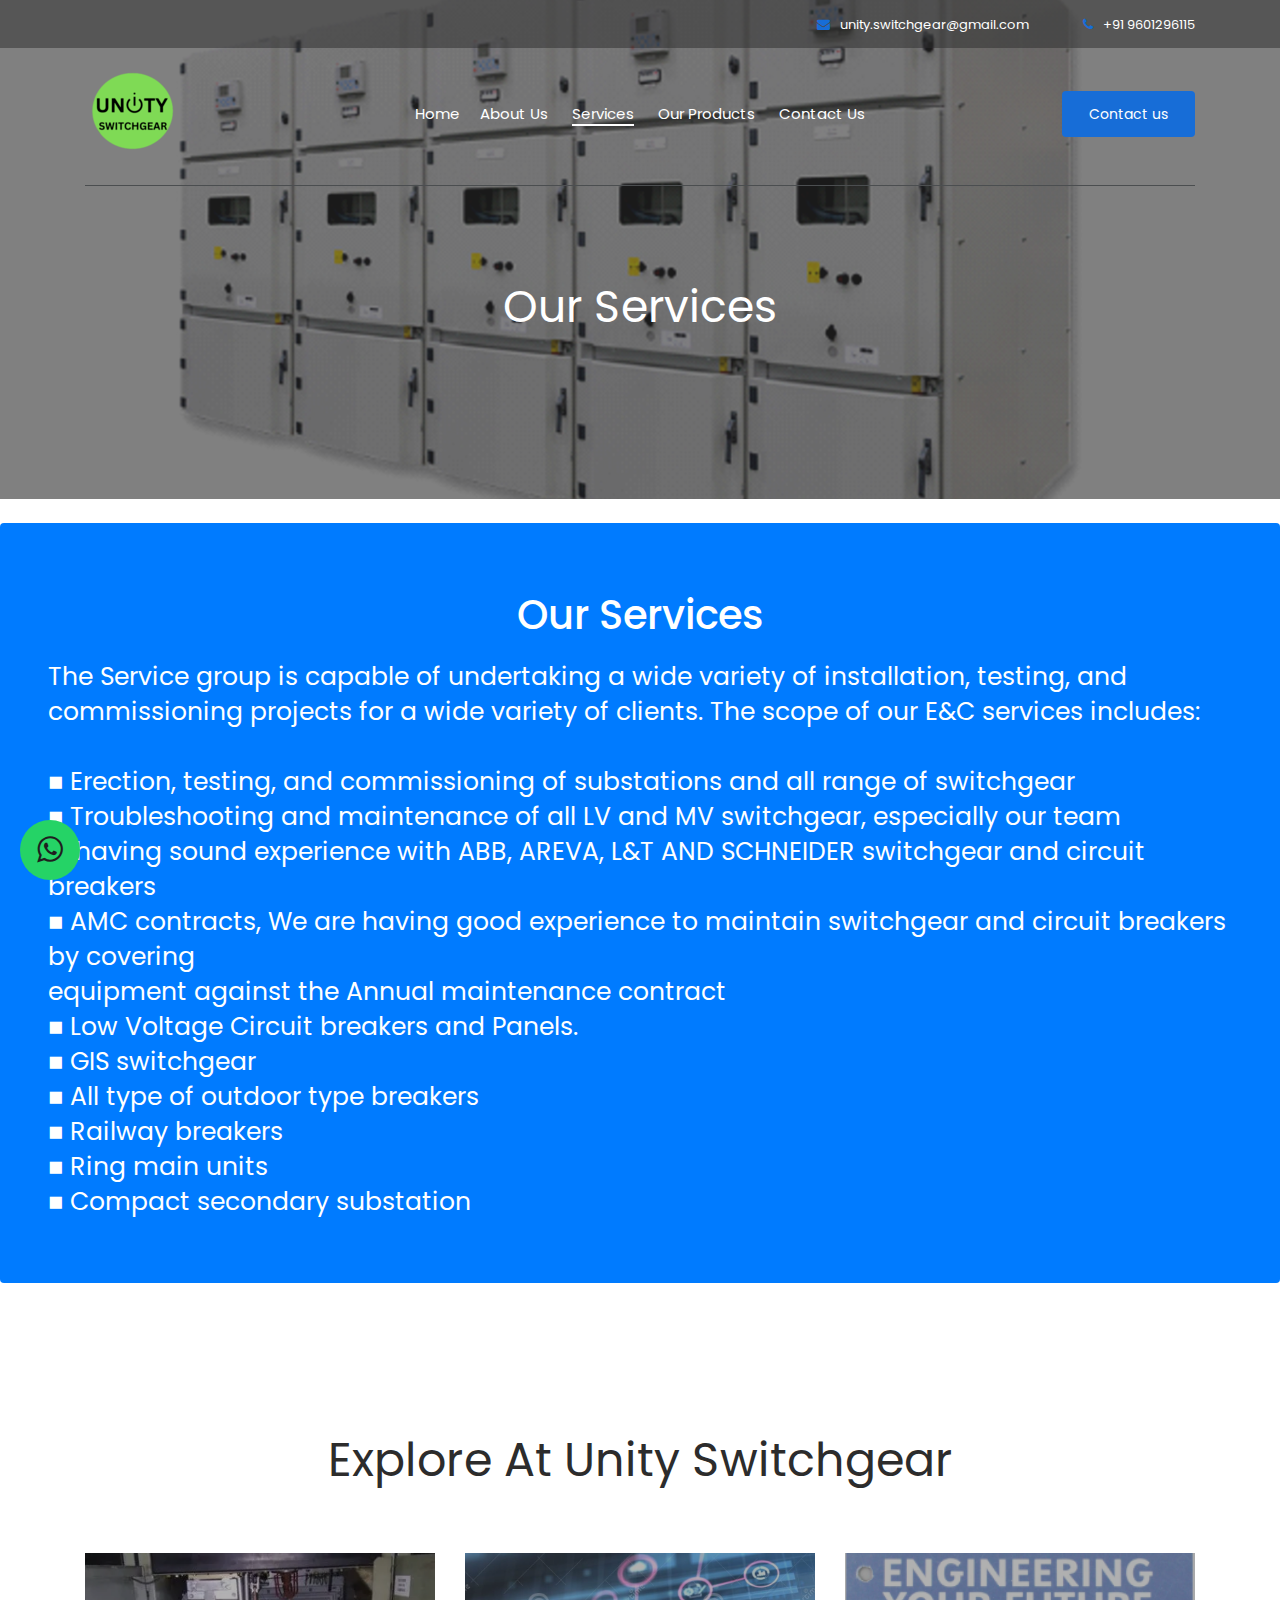
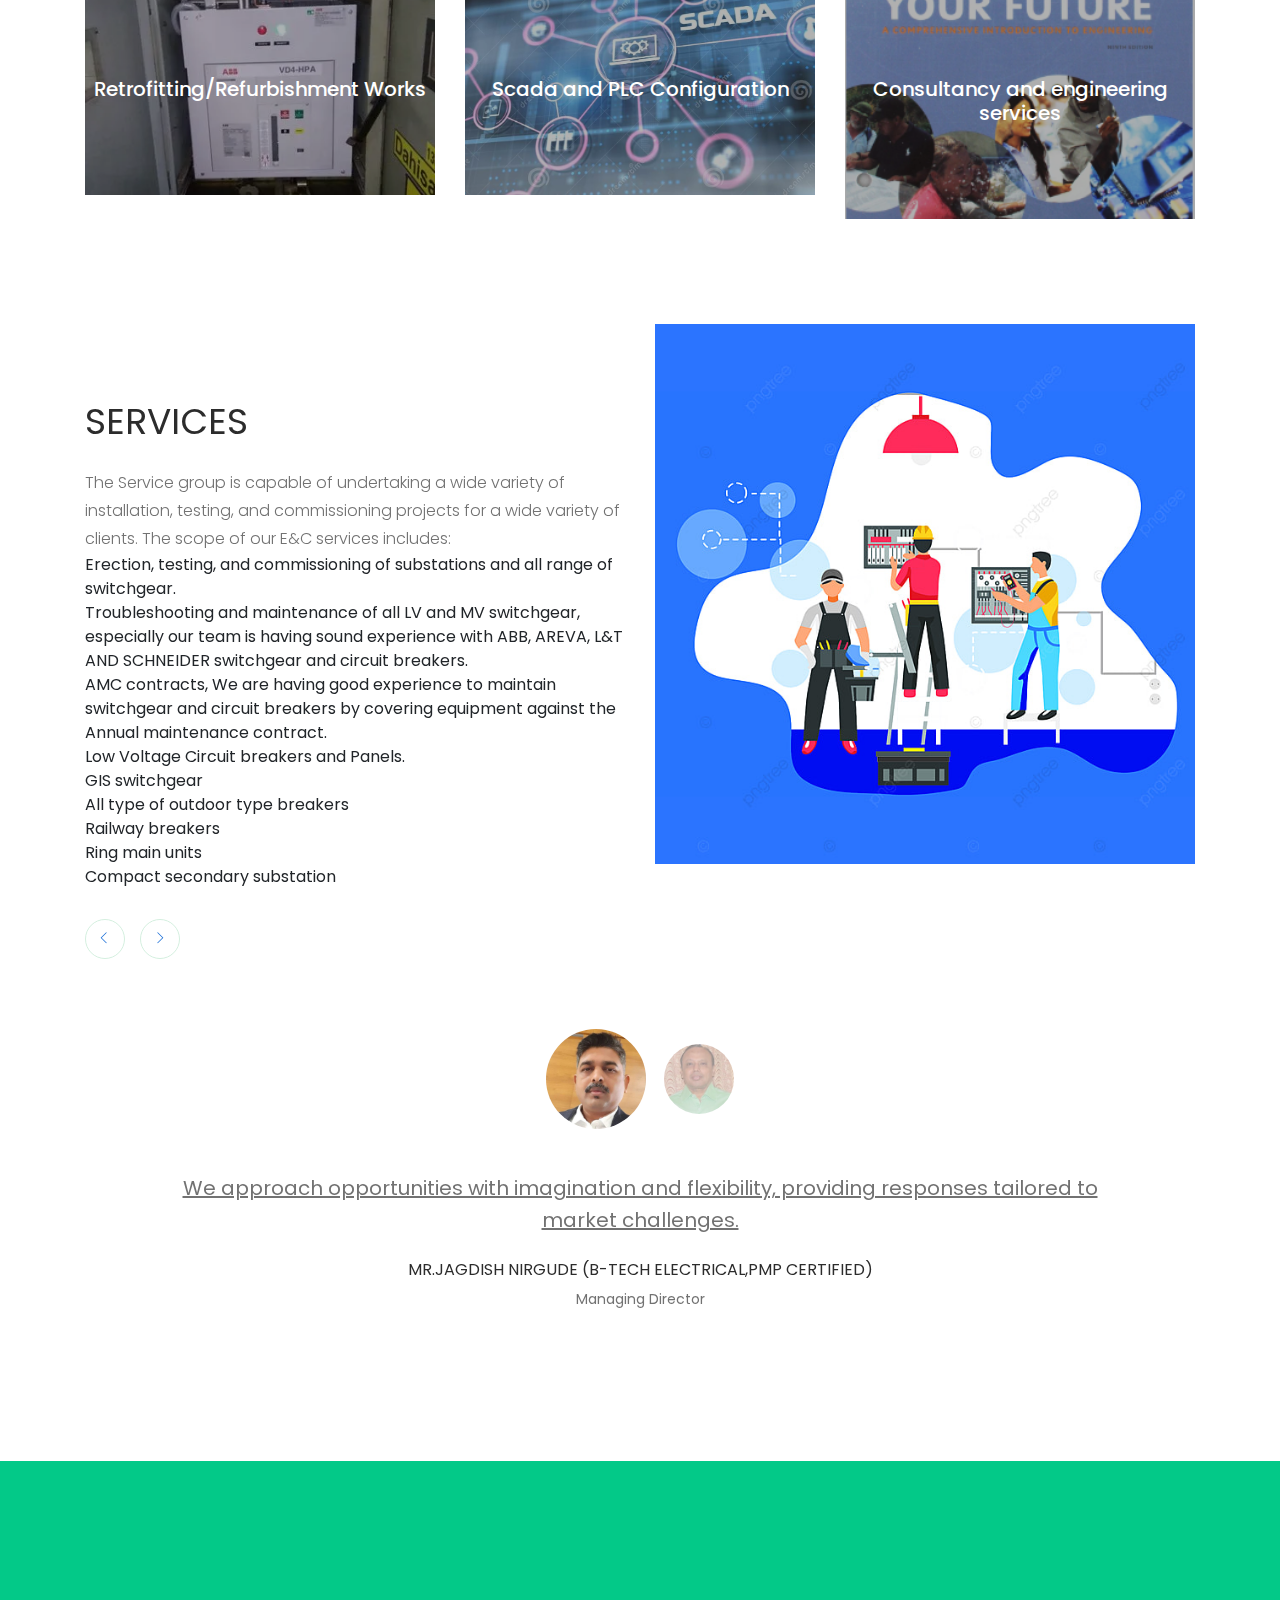
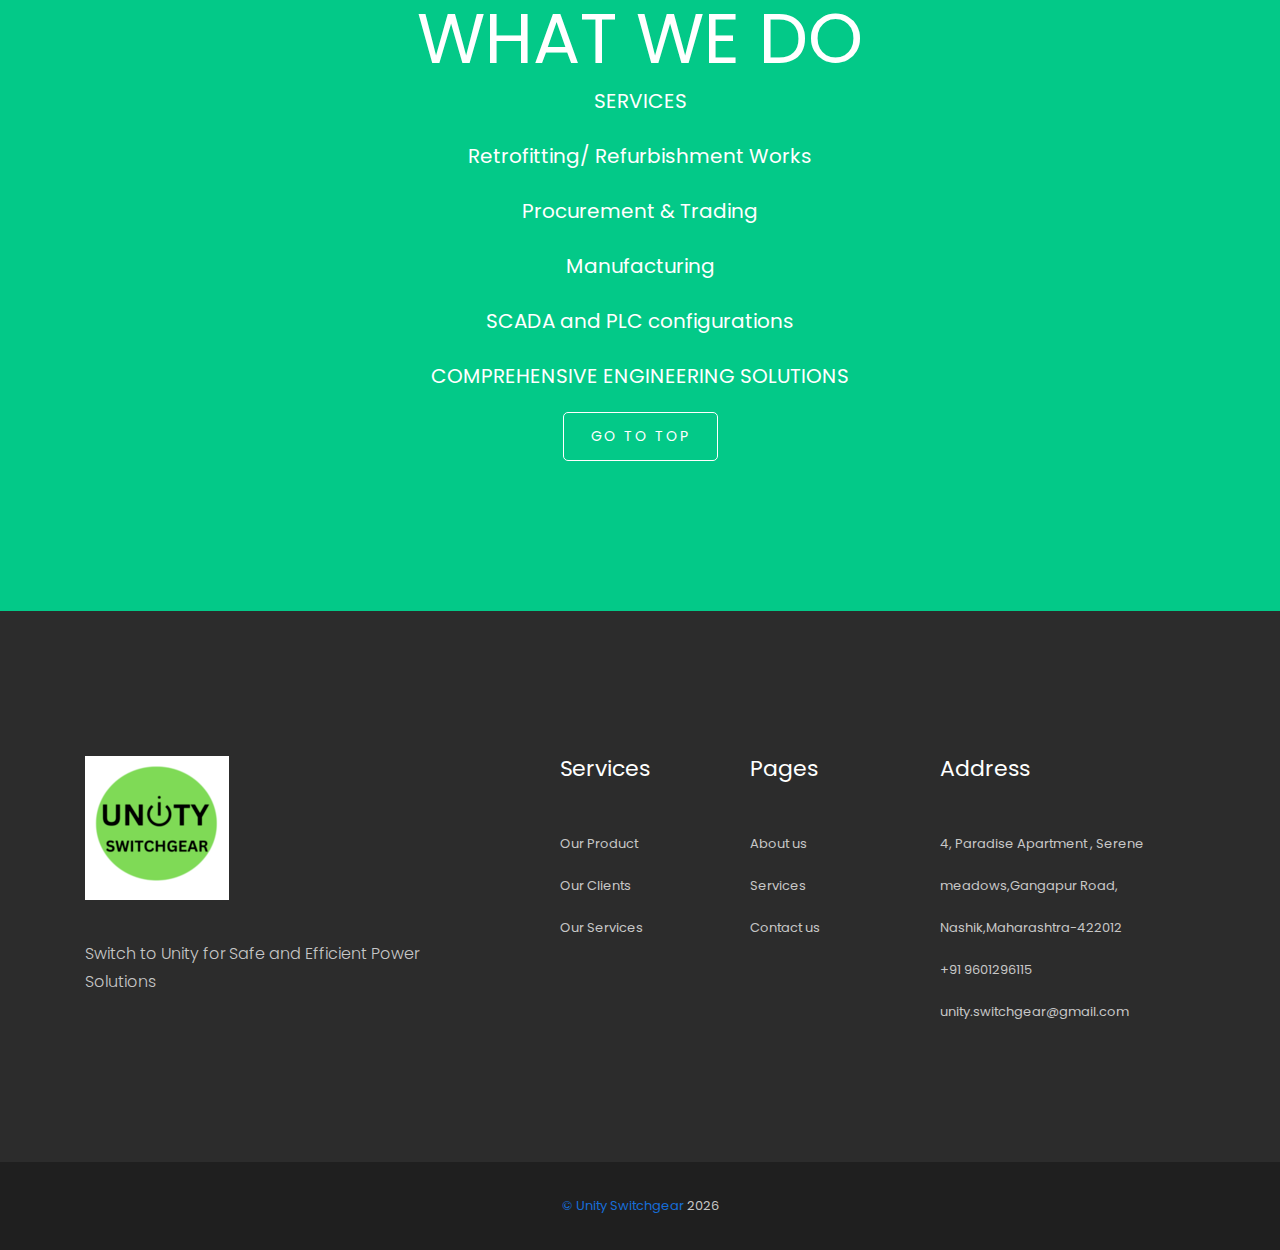
<file: service.html>
<!doctype html>
<html class="no-js" lang="zxx">

<!--!----------------------------------------------------------------------------------------------------------------- -->
<!--!                                                 HEAD                                                             -->
<!--!----------------------------------------------------------------------------------------------------------------- -->

<head>
    <meta charset="utf-8">
    <meta http-equiv="x-ua-compatible" content="ie=edge">
    <title>Unity Switchgear</title>
    <meta name="description" content="">
    <meta name="keywords"
        content="Mundanças, Transportes, Figueira da Foz, Camião, Canioneta, Carrinha, Nacional, Internacional">
    <meta name="viewport" content="width=device-width, initial-scale=1">

    <!-- Favicon -->
    <link rel="shortcut icon" type="image/x-icon" href="/photos/Unity icon/favicon.ico">

    <!-- CSS here -->
    <link rel="stylesheet" href="css/bootstrap.min.css">
    <link rel="stylesheet" href="css/owl.carousel.min.css">
    <link rel="stylesheet" href="css/magnific-popup.css">
    <link rel="stylesheet" href="css/font-awesome.min.css">
    <link rel="stylesheet" href="css/themify-icons.css">
    <link rel="stylesheet" href="css/nice-select.css">
    <link rel="stylesheet" href="css/flaticon.css">
    <link rel="stylesheet" href="css/gijgo.css">
    <link rel="stylesheet" href="css/animate.css">
    <link rel="stylesheet" href="css/slick.css">
    <link rel="stylesheet" href="css/slicknav.css">
    <link rel="stylesheet" href="css/style.min.css">
    <!-- <link rel="stylesheet" href="css/responsive.css"> -->
</head>


<!--!----------------------------------------------------------------------------------------------------------------- -->
<!--!                                                 BODY                                                             -->
<!--!----------------------------------------------------------------------------------------------------------------- -->

<body>

    <!--!----------------------------------------------------------------------------------------------------------------- -->
    <!--!                                                 HEADER                                                           -->
    <!--!----------------------------------------------------------------------------------------------------------------- -->
<!--- whatsapp icon start -->
<div class="whatsappicondisplay">
    <div class="whatsappicon">
        <a href="https://wa.me/9601296115" class="whatsapp" target="_blank"><i class="fa fa-whatsapp"></i></a>
    </div>
</div>
     <!--- whatsapp icon End -->
    <!-- header-start -->
    <header>
        <header>
            <div class="header-area ">
                <div class="header-top_area d-none d-lg-block">
                    <div class="container">
                        <div class="row">
                            <div class="col-xl-6 col-md-6 ">
                                <div class="social_media_links">
                                    <a href="#">
                                      <!--we need to add heere i=fb icon or other -->  
                                    </a>
                                    <a href="#">
                                      <!--we need to add heere i=fb icon or other -->  
                                    </a>
                                </div>
                            </div>
                            <div class="col-xl-6 col-md-6">
                                <div class="short_contact_list">
                                    <ul>
                                        <li><a href="mailto:unity.switchgear@gmail.com" target="_blank"> <i
                                                    class="fa fa-envelope"></i> unity.switchgear@gmail.com</a></li>
                                        <li><a href="tel: +91 9601296115" target="_blank"> <i class="fa fa-phone"></i> +91 9601296115</a></li>
                                    </ul>
                                </div>
                            </div>
                        </div>
                    </div>
                </div>


                <!--!----------------------------------------------------------------------------------------------------------------- -->
                <!--!                                                 NAVIGATION                                                       -->
                <!--!----------------------------------------------------------------------------------------------------------------- -->

                <div id="sticky-header" class="main-header-area">
                    <div class="container">
                        <div class="header_bottom_border">
                            <div class="row align-items-center">
                                <!-- Logo -->
                                <div class="col-xl-3 col-lg-2">
                                    <div class="logo">
                                        <a href="index.html">
                                            <img src="/photos/Unity icon/unity1/favicon-96x96.png" alt="">
                                        </a>
                                    </div>
                                </div>
                                <!-- Navigation -->
                                <div class="col-xl-6 col-lg-7">
                                    <div class="main-menu  d-none d-lg-block">
                                        <nav>
                                            <ul id="navigation">
                                                <li><a href="index.html">Home</a</li> <li><a href="about.html">
                                                    About Us
                                                </a></li>
                                                <li><a class="active" href="service.html">Services</a></li>
                                                <li><a href="noticias.html">Our Products</a>
                                                
                                                </li>
                                                <li><a href="contact.html">Contact Us</a></li>
                                            </ul>
                                        </nav>
                                    </div>
                                </div>
                                <!-- Solicitar Orçamento -->
                                <div class="col-xl-3 col-lg-3 d-none d-lg-block">
                                    <div class="Appointment">
                                        <div class="book_btn d-none d-lg-block">
                                            <a class="popup-with-form" href="#test-form">Contact us</a>
                                        </div>
                                    </div>
                                </div>
                                <div class="col-12">
                                    <div class="mobile_menu d-block d-lg-none"></div>
                                </div>
                            </div>
                        </div>

                    </div>
                </div>
            </div>
        </header>
        <!-- header-end -->


        <!--!----------------------------------------------------------------------------------------------------------------- -->
        <!--!                                                 HERO                                                             -->
        <!--!----------------------------------------------------------------------------------------------------------------- -->

        <!-- bradcam_area  -->
        <div class="bradcam_area breadcam_bg_2">
            <div class="container">
                <div class="row">
                    <div class="col-xl-12">
                        <div class="bradcam_text text-center">
                            <h3> Our Services</h3>
                        </div>
                    </div>
                </div>
            </div>
        </div>
        <!--/ bradcam_area  -->


        <!--!----------------------------------------------------------------------------------------------------------------- -->
        <!--!                                                 SERVICE AREA                                                     -->
        <!--!----------------------------------------------------------------------------------------------------------------- -->
            <!-- our services  content area start -->
            
            <div class="servicecontainer mt-3">
            
                <div class="mt-4 p-5 bg-primary text-white rounded">
                    <h1>Our Services</h1>
                  <ol>
                    <li>  The Service group is capable of undertaking a wide variety
                        of installation, testing, and <br>commissioning projects for a wide
                        variety of clients.
                        The scope of our E&C services includes:</li>
                        <br>
                    <li> ■  Erection, testing, and commissioning of substations and all
                        range of switchgear</li>
                    <li>■ Troubleshooting and maintenance of all LV and MV
                        switchgear, especially our team<br> is having sound experience
                        with ABB, AREVA, L&T AND SCHNEIDER switchgear and circuit
                        breakers</li>
                    <li> ■ AMC contracts, We are having good experience to
                        maintain switchgear and circuit breakers by covering<br>
                        equipment against the Annual maintenance contract</li>
                    <li> ■ Low Voltage Circuit breakers and Panels.</li>
                    <li> ■ GIS switchgear</li>
                    <li> ■ All type of outdoor type breakers</li>
                    <li> ■ Railway breakers</li>
                    <li> ■ Ring main units</li>
                    <li> ■ Compact secondary substation</li>
    
                </ol>
                </div>
              </div>

<!-- our services  content areaend -->
        <!-- service_area_start -->
        <div class="service_area">
            <div class="container">
                <div class="row">
                    <div class="col-xl-12">
                        <div class="section_title text-center mb-50" id="ref_servicos">
                            <h3>Explore At Unity Switchgear</h3>
                        </div>
                    </div>
                </div>
                <div class="row">
                    <div class="col-xl-4 col-md-4">
                        
                        <div class="single_service service_bg_1a">
                            <div class="service_hover">
                                <h3>Retrofitting/Refurbishment Works</h3>
                                <div class="hover_content">
                                    <div class="hover_content_inner">
                                        <h4>Retrofitting Work</h4>
                                        <p>Retrofitting solutions for all existing make ABB, AREVA,L&T
                                            SCHNEIDER, ETC. switchgears New protection and control technology.
                                        </p>
                                    </div>
                                </div>
                            </div>
                        </div>
                        
                    </div>
                    <div class="col-xl-4 col-md-4">
                        
                        <div class="single_service service_bg_2a">
                            <div class="service_hover">
                                <h3>Scada and PLC Configuration</h3>
                                <div class="hover_content">
                                    <div class="hover_content_inner">
                                        <h4>Configuration</h4>
                                        <p>We Develop PLC programs and designs SCADA/HMI as per the
                                            customer requirements with our expertise in software
                                            development.
                                        </p>
                                    </div>
                                </div>
                            </div>
                        </div>
                    </div>
                    <div class="col-xl-4 col-md-4">
                        
                        <div class="single_service service_bg_3a">
                            <div class="service_hover">
                                <h3>Consultancy and engineering services</h3>
                                <div class="hover_content">
                                    <div class="hover_content_inner">
                                        <h4>Skillled Application Engineering. Cost effective solutions.</h4>
                                        <p>
                                            engineering drawings including SLD, BOM, electrical and mechanical assembly.
                                            Training locally at project site
                                            Transfer of Technology
                                            Management & Technical support
                                        </p>
                                    </div>
                                </div>
                            </div>
                        </div>
                    </div>
                </div>
            </div>
        </div>
        <!-- service_area_end -->
        

        <!--!----------------------------------------------------------------------------------------------------------------- -->
        <!--!                                                 About us                                         -->
        <!--!----------------------------------------------------------------------------------------------------------------- -->

        <!-- financial_solution -->
        <div class="financial_solution_area">
            <div class="container">
                <div class="row">
                    <div class="col-xl-6 col-lg-6">
                        <div class="financial_active owl-carousel">
                            <div class="single_finalcial_wrap">
                                <h3>SERVICES</h3>   
                                <p>The Service group is capable of undertaking a wide variety
                                    of installation, testing, and commissioning projects for a wide
                                    variety of clients.
                                    The scope of our E&C services includes:</p>
                                    <ul>
                                        <li>Erection, testing, and commissioning of substations and all
                                            range of switchgear.</li>
                                            <li>Troubleshooting and maintenance of all LV and MV
                                                switchgear, especially our team is having sound experience
                                                with ABB, AREVA, L&T AND SCHNEIDER switchgear and circuit
                                                breakers.</li>
                                                <li>AMC contracts, We are having good experience to
                                                    maintain switchgear and circuit breakers by covering
                                                    equipment against the Annual maintenance contract.
                                                    <li>Low Voltage Circuit breakers and Panels.</li>
                                                    <li>GIS switchgear</li>
                                                    <li>All type of outdoor type breakers</li>
                                                    <li>Railway breakers</li>
                                                    <li>Ring main units</li>
                                                    <li>Compact secondary substation</li>
                                               
                                                </li>
                                    </ul>
                            </div>
                            <div class="single_finalcial_wrap">
                                <h3>PROCUREMENT & TRADING</h3>
                                <p>This function is driven by the objective of procuring materials
                                    and equipment from the best possible sources according to
                                    the specifications and delivery schedule. The enablers are:</p>
                                    <ul>
                                        <li>A comprehensive available data bank of suppliers and
                                            vendors</li>
                                        <li>Pre-qualification of vendors and review evaluations</li>
                                        <li>All import, export and customs clearance activities.</li>
                                        <li>Documentation for opening LCs and remittances to
                                            overseas suppliers and vendors.</li>
                                        <li>Logistics management</li>
                                        <li>Supply of Switchgear & Material</li>
                                        <li>GIS, VCB, ACB, MCCB &MCB</li>
                                        <li>Power Contactors</li>
                                        <li>Relay, Power Supply & Control Instruments</li>
                                        <li>Measuring Instruments(Timers, Counters&Various Meters)</li>
                                        <li>Panel Accessories </li>

                                    </ul>
                                    
                            </div>
                            <div class="single_finalcial_wrap">
                                <h3>Consultancy and engineering services for switchgear bussiness  </h3>
                                <p>Specialties in providing Technical Solutions in Medium Voltage Engineering.
    
                                </p>
                                <ul>
                                    <li>Expert in Application Engineering. Cost effective solutions.</li>
                                    <li>We undertake Engg drawing activies.. Provide SLD, BOM,
                                         Electrical schemes, Mechanical assemly drgs.</li>
                                    <li>Right from receipt of order , study of order/PO, 
                                        special requirement,Project review, Technical 
                                        discussions, helping in drawing approval, helping
                                         in ordering Elect / Mech items, Follow up with vendors,
                                        giving cost effective solutions.</li>
                                </ul>
                            </div>
                        </div>
                    </div>
                    <div class="col-xl-6 col-lg-6">
                        <div class="finance_thumb">
                            <img src="/photos/vector.png" alt="">
                        </div>
                    </div>
                </div>
            </div>
        </div>
        <!--/ financial_solution -->


        <!--!----------------------------------------------------------------------------------------------------------------- -->
        <!--!                                                 testimonial area                                        -->
        <!--!----------------------------------------------------------------------------------------------------------------- -->

        <div class="testmonial_area">
            <div class="container">
                <div class="row">
                    <div class="col-xl-10 offset-xl-1">
                        <div class="testmonial_active2 owl-carousel">
                            <div class="single_slider text-center"
                                data-dot='<img src="img/testmonial/testemunho_1.png" alt="#" '>
                                <p>We approach opportunities with imagination and flexibility, providing responses tailored to
                                    market challenges.</p>
                                <div class="author_name text-center">
                                    <h4>Mr.Jagdish Nirgude (B-Tech Electrical,PMP Certified)</h4>
                                    <span>Managing Director</span>
                                </div>
                            </div>
                            <div class="single_slider text-center"
                                data-dot='<img src="img/testmonial/testemunho_2" alt="#" '>
                                <p>Our mission is to exceed our customers expectations and to provide them with the best possible experience</p>
                                <div class="author_name text-center">
                                    <h4>Mr.Hemant Upasani (Ex ABB & Schneider)</h4>
                                    <span> Engineering Head</span>
                                </div>
                            </div>
                            
                        </div>

                    </div>
                </div>
            </div>
        </div>


        <!--!----------------------------------------------------------------------------------------------------------------- -->
        <!--!                                                 what we do                                       -->
        <!--!----------------------------------------------------------------------------------------------------------------- -->

        <!-- project  -->
        <div class="project_area">
            <div class="container">
                <div class="row">
                    <div class="col-xl-12">
                        <div class="project_info text-center">
                            <h3>WHAT WE DO</h3>
                            <h3> <ul class="project_info text-center">
                                <li>SERVICES</li>
                                <li>Retrofitting/ Refurbishment Works</li>
                                <li>Procurement & Trading</li>
                                <li>Manufacturing</li>
                                <li>SCADA and PLC configurations</li>
                                <li>COMPREHENSIVE ENGINEERING SOLUTIONS</li>
                            </h3>
                            <a href="#" class="boxed-btn3-white">GO TO TOP</a>
                        </div>
                    </div>
                </div>
            </div>
        </div>
        <!--/ project  -->


        <!--!----------------------------------------------------------------------------------------------------------------- -->
        <!--!                                                FOOTER                                                            -->
        <!--!----------------------------------------------------------------------------------------------------------------- -->

        <!-- footer start -->
        <footer class="footer">
            <div class="footer_top">
                <div class="container">
                    <div class="row">
                        <div class="col-xl-4 col-md-6 col-lg-4">
                            <div class="footer_widget">
                                <div class="footer_logo">
                                    <a href="#">
                                        <img src="/photos/Unity icon/ms-icon-144x144.png" alt="">
                                    </a>
                                </div>
                                <p>
                                    Switch to Unity for Safe and Efficient Power Solutions
                                </p>
                            </div>
                        </div>
                        <div class="col-xl-2 offset-xl-1 col-md-6 col-lg-3">
                            <div class="footer_widget">
                                <h3 class="footer_title">
                                   Services
                                </h3>
                                <ul>
                                    <li><a href="noticias.html">Our Product</a></li>
                                    <li><a href="about.html">Our Clients</a></li>
                                    <li><a href="service.html">Our Services</a></li>
                                </ul>

                            </div>
                        </div>
                        <div class="col-xl-2 col-md-6 col-lg-2">
                            <div class="footer_widget">
                                <h3 class="footer_title">
                                    Pages
                                </h3>
                                <ul>
                                    <li><a href="about.html">About us</a></li>
                                    <li><a href="service.html">Services</a></li>
                                    <li><a href="contact.html">Contact us</a></li>
                                </ul>
                            </div>
                        </div>
                        <div class="col-xl-3 col-md-6 col-lg-3">
                            <div class="footer_widget">
                                <h3 class="footer_title">
                                    Address
                                </h3>
                                <ul>
                                    <li>4, Paradise Apartment , Serene meadows,Gangapur Road, Nashik,Maharashtra-422012
                                    </li>
                                    <li><a href="tel:+91 9601296115" target="_blank">+91 9601296115</li></a>
                                    <li><a href="mailto:unity.switchgear@gmail.com" target="_blank">unity.switchgear@gmail.com</a>
                                </ul>
                            </div>
                        </div>
                    </div>
                </div>
            </div>
            <div class="copy-right_text">
                <div class="container">
                    <div class="footer_border"></div>
                    <div class="row">
                        <div class="col-xl-12">
                            <p class="copy_right text-center">
                                <a> © Unity Switchgear</a>
                                <script>document.write(new Date().getFullYear());</script>
                            </p>
                        </div>
                    </div>
                </div>
            </div>
        </footer>
        <!--/ footer end  -->

        <!-- link that opens popup -->


        <!--!----------------------------------------------------------------------------------------------------------------- -->
        <!--!                                                POPUP - contact form                                       -->
        <!--!----------------------------------------------------------------------------------------------------------------- -->

        <!-- form itself end-->
        <form id="test-form" class="white-popup-block mfp-hide" action="https://formspree.io/f/xnqypyyn" method="POST">
            <div class="popup_box ">
                <div class="popup_inner">
                    <div class="popup_header">
                        <h3>Contact us</h3>
                    </div>
                    <div class="custom_form">
                        <div class="row">
                            <div class="col-xl-12">
                                <label class="popupform">
                                <input type="text" placeholder="Name" name="Name">
                            </label>
                            </div>
                            <div class="col-xl-12">
                                <label class="popupform">
                                <input type="email" placeholder="Email" name="email">
                            </label>
                            </div>
                            <div class="col-xl-12">
                                <label class="popupform">
                                <textarea name="message" id="" cols="30" rows="10" placeholder="Message"></textarea>
                            </label>
                            </div>
                            <div class="col-xl-12">
                                <button type="submit" class="boxed-btn3">Submit</button>
                            </div>
                        </div>
                    </div>
                    
                </div>
            </div>
        </form>
        <!-- form itself end -->


        <!--!----------------------------------------------------------------------------------------------------------------- -->
        <!--!                                                SCRIPTS                                                           -->
        <!--!----------------------------------------------------------------------------------------------------------------- -->

        <!-- JS here -->
        <script src="js/vendor/modernizr-3.5.0.min.js"></script>
        <script src="js/vendor/jquery-1.12.4.min.js"></script>
        <script src="js/popper.min.js"></script>
        <script src="js/bootstrap.min.js"></script>
        <script src="js/owl.carousel.min.js"></script>
        <script src="js/isotope.pkgd.min.js"></script>
        <script src="js/ajax-form.js"></script>
        <script src="js/waypoints.min.js"></script>
        <script src="js/jquery.counterup.min.js"></script>
        <script src="js/imagesloaded.pkgd.min.js"></script>
        <script src="js/scrollIt.js"></script>
        <script src="js/jquery.scrollUp.min.js"></script>
        <script src="js/wow.min.js"></script>
        <script src="js/nice-select.min.js"></script>
        <script src="js/jquery.slicknav.min.js"></script>
        <script src="js/jquery.magnific-popup.min.js"></script>
        <script src="js/plugins.js"></script>
        <script src="js/gijgo.min.js"></script>
        <script src="js/slick.min.js"></script>
        <!--contact js-->
        <script src="js/contact.js"></script>
        <script src="js/jquery.ajaxchimp.min.js"></script>
        <script src="js/jquery.form.js"></script>
        <script src="js/jquery.validate.min.js"></script>
        <script src="js/mail-script.js"></script>

        <script src="js/main.js"></script>
</body>

</html>
</file>
<file: css/themify-icons.css>
@font-face {
	font-family: 'themify';
	src:url('../fonts/themify.eot?-fvbane');
	src:url('../fonts/themify.eot?#iefix-fvbane') format('embedded-opentype'),
		url('../fonts/themify.woff?-fvbane') format('woff'),
		url('../fonts/themify.ttf?-fvbane') format('truetype'),
		url('../fonts/themify.svg?-fvbane#themify') format('svg');
	font-weight: normal;
	font-style: normal;
}

[class^="ti-"], [class*=" ti-"] {
	font-family: 'themify';
	/* speak: none; */
	font-style: normal;
	font-weight: normal;
	font-variant: normal;
	text-transform: none;
	line-height: 1;

	/* Better Font Rendering =========== */
	-webkit-font-smoothing: antialiased;
	-moz-osx-font-smoothing: grayscale;
}

.ti-wand:before {
	content: "\e600";
}
.ti-volume:before {
	content: "\e601";
}
.ti-user:before {
	content: "\e602";
}
.ti-unlock:before {
	content: "\e603";
}
.ti-unlink:before {
	content: "\e604";
}
.ti-trash:before {
	content: "\e605";
}
.ti-thought:before {
	content: "\e606";
}
.ti-target:before {
	content: "\e607";
}
.ti-tag:before {
	content: "\e608";
}
.ti-tablet:before {
	content: "\e609";
}
.ti-star:before {
	content: "\e60a";
}
.ti-spray:before {
	content: "\e60b";
}
.ti-signal:before {
	content: "\e60c";
}
.ti-shopping-cart:before {
	content: "\e60d";
}
.ti-shopping-cart-full:before {
	content: "\e60e";
}
.ti-settings:before {
	content: "\e60f";
}
.ti-search:before {
	content: "\e610";
}
.ti-zoom-in:before {
	content: "\e611";
}
.ti-zoom-out:before {
	content: "\e612";
}
.ti-cut:before {
	content: "\e613";
}
.ti-ruler:before {
	content: "\e614";
}
.ti-ruler-pencil:before {
	content: "\e615";
}
.ti-ruler-alt:before {
	content: "\e616";
}
.ti-bookmark:before {
	content: "\e617";
}
.ti-bookmark-alt:before {
	content: "\e618";
}
.ti-reload:before {
	content: "\e619";
}
.ti-plus:before {
	content: "\e61a";
}
.ti-pin:before {
	content: "\e61b";
}
.ti-pencil:before {
	content: "\e61c";
}
.ti-pencil-alt:before {
	content: "\e61d";
}
.ti-paint-roller:before {
	content: "\e61e";
}
.ti-paint-bucket:before {
	content: "\e61f";
}
.ti-na:before {
	content: "\e620";
}
.ti-mobile:before {
	content: "\e621";
}
.ti-minus:before {
	content: "\e622";
}
.ti-medall:before {
	content: "\e623";
}
.ti-medall-alt:before {
	content: "\e624";
}
.ti-marker:before {
	content: "\e625";
}
.ti-marker-alt:before {
	content: "\e626";
}
.ti-arrow-up:before {
	content: "\e627";
}
.ti-arrow-right:before {
	content: "\e628";
}
.ti-arrow-left:before {
	content: "\e629";
}
.ti-arrow-down:before {
	content: "\e62a";
}
.ti-lock:before {
	content: "\e62b";
}
.ti-location-arrow:before {
	content: "\e62c";
}
.ti-link:before {
	content: "\e62d";
}
.ti-layout:before {
	content: "\e62e";
}
.ti-layers:before {
	content: "\e62f";
}
.ti-layers-alt:before {
	content: "\e630";
}
.ti-key:before {
	content: "\e631";
}
.ti-import:before {
	content: "\e632";
}
.ti-image:before {
	content: "\e633";
}
.ti-heart:before {
	content: "\e634";
}
.ti-heart-broken:before {
	content: "\e635";
}
.ti-hand-stop:before {
	content: "\e636";
}
.ti-hand-open:before {
	content: "\e637";
}
.ti-hand-drag:before {
	content: "\e638";
}
.ti-folder:before {
	content: "\e639";
}
.ti-flag:before {
	content: "\e63a";
}
.ti-flag-alt:before {
	content: "\e63b";
}
.ti-flag-alt-2:before {
	content: "\e63c";
}
.ti-eye:before {
	content: "\e63d";
}
.ti-export:before {
	content: "\e63e";
}
.ti-exchange-vertical:before {
	content: "\e63f";
}
.ti-desktop:before {
	content: "\e640";
}
.ti-cup:before {
	content: "\e641";
}
.ti-crown:before {
	content: "\e642";
}
.ti-comments:before {
	content: "\e643";
}
.ti-comment:before {
	content: "\e644";
}
.ti-comment-alt:before {
	content: "\e645";
}
.ti-close:before {
	content: "\e646";
}
.ti-clip:before {
	content: "\e647";
}
.ti-angle-up:before {
	content: "\e648";
}
.ti-angle-right:before {
	content: "\e649";
}
.ti-angle-left:before {
	content: "\e64a";
}
.ti-angle-down:before {
	content: "\e64b";
}
.ti-check:before {
	content: "\e64c";
}
.ti-check-box:before {
	content: "\e64d";
}
.ti-camera:before {
	content: "\e64e";
}
.ti-announcement:before {
	content: "\e64f";
}
.ti-brush:before {
	content: "\e650";
}
.ti-briefcase:before {
	content: "\e651";
}
.ti-bolt:before {
	content: "\e652";
}
.ti-bolt-alt:before {
	content: "\e653";
}
.ti-blackboard:before {
	content: "\e654";
}
.ti-bag:before {
	content: "\e655";
}
.ti-move:before {
	content: "\e656";
}
.ti-arrows-vertical:before {
	content: "\e657";
}
.ti-arrows-horizontal:before {
	content: "\e658";
}
.ti-fullscreen:before {
	content: "\e659";
}
.ti-arrow-top-right:before {
	content: "\e65a";
}
.ti-arrow-top-left:before {
	content: "\e65b";
}
.ti-arrow-circle-up:before {
	content: "\e65c";
}
.ti-arrow-circle-right:before {
	content: "\e65d";
}
.ti-arrow-circle-left:before {
	content: "\e65e";
}
.ti-arrow-circle-down:before {
	content: "\e65f";
}
.ti-angle-double-up:before {
	content: "\e660";
}
.ti-angle-double-right:before {
	content: "\e661";
}
.ti-angle-double-left:before {
	content: "\e662";
}
.ti-angle-double-down:before {
	content: "\e663";
}
.ti-zip:before {
	content: "\e664";
}
.ti-world:before {
	content: "\e665";
}
.ti-wheelchair:before {
	content: "\e666";
}
.ti-view-list:before {
	content: "\e667";
}
.ti-view-list-alt:before {
	content: "\e668";
}
.ti-view-grid:before {
	content: "\e669";
}
.ti-uppercase:before {
	content: "\e66a";
}
.ti-upload:before {
	content: "\e66b";
}
.ti-underline:before {
	content: "\e66c";
}
.ti-truck:before {
	content: "\e66d";
}
.ti-timer:before {
	content: "\e66e";
}
.ti-ticket:before {
	content: "\e66f";
}
.ti-thumb-up:before {
	content: "\e670";
}
.ti-thumb-down:before {
	content: "\e671";
}
.ti-text:before {
	content: "\e672";
}
.ti-stats-up:before {
	content: "\e673";
}
.ti-stats-down:before {
	content: "\e674";
}
.ti-split-v:before {
	content: "\e675";
}
.ti-split-h:before {
	content: "\e676";
}
.ti-smallcap:before {
	content: "\e677";
}
.ti-shine:before {
	content: "\e678";
}
.ti-shift-right:before {
	content: "\e679";
}
.ti-shift-left:before {
	content: "\e67a";
}
.ti-shield:before {
	content: "\e67b";
}
.ti-notepad:before {
	content: "\e67c";
}
.ti-server:before {
	content: "\e67d";
}
.ti-quote-right:before {
	content: "\e67e";
}
.ti-quote-left:before {
	content: "\e67f";
}
.ti-pulse:before {
	content: "\e680";
}
.ti-printer:before {
	content: "\e681";
}
.ti-power-off:before {
	content: "\e682";
}
.ti-plug:before {
	content: "\e683";
}
.ti-pie-chart:before {
	content: "\e684";
}
.ti-paragraph:before {
	content: "\e685";
}
.ti-panel:before {
	content: "\e686";
}
.ti-package:before {
	content: "\e687";
}
.ti-music:before {
	content: "\e688";
}
.ti-music-alt:before {
	content: "\e689";
}
.ti-mouse:before {
	content: "\e68a";
}
.ti-mouse-alt:before {
	content: "\e68b";
}
.ti-money:before {
	content: "\e68c";
}
.ti-microphone:before {
	content: "\e68d";
}
.ti-menu:before {
	content: "\e68e";
}
.ti-menu-alt:before {
	content: "\e68f";
}
.ti-map:before {
	content: "\e690";
}
.ti-map-alt:before {
	content: "\e691";
}
.ti-loop:before {
	content: "\e692";
}
.ti-location-pin:before {
	content: "\e693";
}
.ti-list:before {
	content: "\e694";
}
.ti-light-bulb:before {
	content: "\e695";
}
.ti-Italic:before {
	content: "\e696";
}
.ti-info:before {
	content: "\e697";
}
.ti-infinite:before {
	content: "\e698";
}
.ti-id-badge:before {
	content: "\e699";
}
.ti-hummer:before {
	content: "\e69a";
}
.ti-home:before {
	content: "\e69b";
}
.ti-help:before {
	content: "\e69c";
}
.ti-headphone:before {
	content: "\e69d";
}
.ti-harddrives:before {
	content: "\e69e";
}
.ti-harddrive:before {
	content: "\e69f";
}
.ti-gift:before {
	content: "\e6a0";
}
.ti-game:before {
	content: "\e6a1";
}
.ti-filter:before {
	content: "\e6a2";
}
.ti-files:before {
	content: "\e6a3";
}
.ti-file:before {
	content: "\e6a4";
}
.ti-eraser:before {
	content: "\e6a5";
}
.ti-envelope:before {
	content: "\e6a6";
}
.ti-download:before {
	content: "\e6a7";
}
.ti-direction:before {
	content: "\e6a8";
}
.ti-direction-alt:before {
	content: "\e6a9";
}
.ti-dashboard:before {
	content: "\e6aa";
}
.ti-control-stop:before {
	content: "\e6ab";
}
.ti-control-shuffle:before {
	content: "\e6ac";
}
.ti-control-play:before {
	content: "\e6ad";
}
.ti-control-pause:before {
	content: "\e6ae";
}
.ti-control-forward:before {
	content: "\e6af";
}
.ti-control-backward:before {
	content: "\e6b0";
}
.ti-cloud:before {
	content: "\e6b1";
}
.ti-cloud-up:before {
	content: "\e6b2";
}
.ti-cloud-down:before {
	content: "\e6b3";
}
.ti-clipboard:before {
	content: "\e6b4";
}
.ti-car:before {
	content: "\e6b5";
}
.ti-calendar:before {
	content: "\e6b6";
}
.ti-book:before {
	content: "\e6b7";
}
.ti-bell:before {
	content: "\e6b8";
}
.ti-basketball:before {
	content: "\e6b9";
}
.ti-bar-chart:before {
	content: "\e6ba";
}
.ti-bar-chart-alt:before {
	content: "\e6bb";
}
.ti-back-right:before {
	content: "\e6bc";
}
.ti-back-left:before {
	content: "\e6bd";
}
.ti-arrows-corner:before {
	content: "\e6be";
}
.ti-archive:before {
	content: "\e6bf";
}
.ti-anchor:before {
	content: "\e6c0";
}
.ti-align-right:before {
	content: "\e6c1";
}
.ti-align-left:before {
	content: "\e6c2";
}
.ti-align-justify:before {
	content: "\e6c3";
}
.ti-align-center:before {
	content: "\e6c4";
}
.ti-alert:before {
	content: "\e6c5";
}
.ti-alarm-clock:before {
	content: "\e6c6";
}
.ti-agenda:before {
	content: "\e6c7";
}
.ti-write:before {
	content: "\e6c8";
}
.ti-window:before {
	content: "\e6c9";
}
.ti-widgetized:before {
	content: "\e6ca";
}
.ti-widget:before {
	content: "\e6cb";
}
.ti-widget-alt:before {
	content: "\e6cc";
}
.ti-wallet:before {
	content: "\e6cd";
}
.ti-video-clapper:before {
	content: "\e6ce";
}
.ti-video-camera:before {
	content: "\e6cf";
}
.ti-vector:before {
	content: "\e6d0";
}
.ti-themify-logo:before {
	content: "\e6d1";
}
.ti-themify-favicon:before {
	content: "\e6d2";
}
.ti-themify-favicon-alt:before {
	content: "\e6d3";
}
.ti-support:before {
	content: "\e6d4";
}
.ti-stamp:before {
	content: "\e6d5";
}
.ti-split-v-alt:before {
	content: "\e6d6";
}
.ti-slice:before {
	content: "\e6d7";
}
.ti-shortcode:before {
	content: "\e6d8";
}
.ti-shift-right-alt:before {
	content: "\e6d9";
}
.ti-shift-left-alt:before {
	content: "\e6da";
}
.ti-ruler-alt-2:before {
	content: "\e6db";
}
.ti-receipt:before {
	content: "\e6dc";
}
.ti-pin2:before {
	content: "\e6dd";
}
.ti-pin-alt:before {
	content: "\e6de";
}
.ti-pencil-alt2:before {
	content: "\e6df";
}
.ti-palette:before {
	content: "\e6e0";
}
.ti-more:before {
	content: "\e6e1";
}
.ti-more-alt:before {
	content: "\e6e2";
}
.ti-microphone-alt:before {
	content: "\e6e3";
}
.ti-magnet:before {
	content: "\e6e4";
}
.ti-line-double:before {
	content: "\e6e5";
}
.ti-line-dotted:before {
	content: "\e6e6";
}
.ti-line-dashed:before {
	content: "\e6e7";
}
.ti-layout-width-full:before {
	content: "\e6e8";
}
.ti-layout-width-default:before {
	content: "\e6e9";
}
.ti-layout-width-default-alt:before {
	content: "\e6ea";
}
.ti-layout-tab:before {
	content: "\e6eb";
}
.ti-layout-tab-window:before {
	content: "\e6ec";
}
.ti-layout-tab-v:before {
	content: "\e6ed";
}
.ti-layout-tab-min:before {
	content: "\e6ee";
}
.ti-layout-slider:before {
	content: "\e6ef";
}
.ti-layout-slider-alt:before {
	content: "\e6f0";
}
.ti-layout-sidebar-right:before {
	content: "\e6f1";
}
.ti-layout-sidebar-none:before {
	content: "\e6f2";
}
.ti-layout-sidebar-left:before {
	content: "\e6f3";
}
.ti-layout-placeholder:before {
	content: "\e6f4";
}
.ti-layout-menu:before {
	content: "\e6f5";
}
.ti-layout-menu-v:before {
	content: "\e6f6";
}
.ti-layout-menu-separated:before {
	content: "\e6f7";
}
.ti-layout-menu-full:before {
	content: "\e6f8";
}
.ti-layout-media-right-alt:before {
	content: "\e6f9";
}
.ti-layout-media-right:before {
	content: "\e6fa";
}
.ti-layout-media-overlay:before {
	content: "\e6fb";
}
.ti-layout-media-overlay-alt:before {
	content: "\e6fc";
}
.ti-layout-media-overlay-alt-2:before {
	content: "\e6fd";
}
.ti-layout-media-left-alt:before {
	content: "\e6fe";
}
.ti-layout-media-left:before {
	content: "\e6ff";
}
.ti-layout-media-center-alt:before {
	content: "\e700";
}
.ti-layout-media-center:before {
	content: "\e701";
}
.ti-layout-list-thumb:before {
	content: "\e702";
}
.ti-layout-list-thumb-alt:before {
	content: "\e703";
}
.ti-layout-list-post:before {
	content: "\e704";
}
.ti-layout-list-large-image:before {
	content: "\e705";
}
.ti-layout-line-solid:before {
	content: "\e706";
}
.ti-layout-grid4:before {
	content: "\e707";
}
.ti-layout-grid3:before {
	content: "\e708";
}
.ti-layout-grid2:before {
	content: "\e709";
}
.ti-layout-grid2-thumb:before {
	content: "\e70a";
}
.ti-layout-cta-right:before {
	content: "\e70b";
}
.ti-layout-cta-left:before {
	content: "\e70c";
}
.ti-layout-cta-center:before {
	content: "\e70d";
}
.ti-layout-cta-btn-right:before {
	content: "\e70e";
}
.ti-layout-cta-btn-left:before {
	content: "\e70f";
}
.ti-layout-column4:before {
	content: "\e710";
}
.ti-layout-column3:before {
	content: "\e711";
}
.ti-layout-column2:before {
	content: "\e712";
}
.ti-layout-accordion-separated:before {
	content: "\e713";
}
.ti-layout-accordion-merged:before {
	content: "\e714";
}
.ti-layout-accordion-list:before {
	content: "\e715";
}
.ti-ink-pen:before {
	content: "\e716";
}
.ti-info-alt:before {
	content: "\e717";
}
.ti-help-alt:before {
	content: "\e718";
}
.ti-headphone-alt:before {
	content: "\e719";
}
.ti-hand-point-up:before {
	content: "\e71a";
}
.ti-hand-point-right:before {
	content: "\e71b";
}
.ti-hand-point-left:before {
	content: "\e71c";
}
.ti-hand-point-down:before {
	content: "\e71d";
}
.ti-gallery:before {
	content: "\e71e";
}
.ti-face-smile:before {
	content: "\e71f";
}
.ti-face-sad:before {
	content: "\e720";
}
.ti-credit-card:before {
	content: "\e721";
}
.ti-control-skip-forward:before {
	content: "\e722";
}
.ti-control-skip-backward:before {
	content: "\e723";
}
.ti-control-record:before {
	content: "\e724";
}
.ti-control-eject:before {
	content: "\e725";
}
.ti-comments-smiley:before {
	content: "\e726";
}
.ti-brush-alt:before {
	content: "\e727";
}
.ti-youtube:before {
	content: "\e728";
}
.ti-vimeo:before {
	content: "\e729";
}
.ti-twitter:before {
	content: "\e72a";
}
.ti-time:before {
	content: "\e72b";
}
.ti-tumblr:before {
	content: "\e72c";
}
.ti-skype:before {
	content: "\e72d";
}
.ti-share:before {
	content: "\e72e";
}
.ti-share-alt:before {
	content: "\e72f";
}
.ti-rocket:before {
	content: "\e730";
}
.ti-pinterest:before {
	content: "\e731";
}
.ti-new-window:before {
	content: "\e732";
}
.ti-microsoft:before {
	content: "\e733";
}
.ti-list-ol:before {
	content: "\e734";
}
.ti-linkedin:before {
	content: "\e735";
}
.ti-layout-sidebar-2:before {
	content: "\e736";
}
.ti-layout-grid4-alt:before {
	content: "\e737";
}
.ti-layout-grid3-alt:before {
	content: "\e738";
}
.ti-layout-grid2-alt:before {
	content: "\e739";
}
.ti-layout-column4-alt:before {
	content: "\e73a";
}
.ti-layout-column3-alt:before {
	content: "\e73b";
}
.ti-layout-column2-alt:before {
	content: "\e73c";
}
.ti-instagram:before {
	content: "\e73d";
}
.ti-google:before {
	content: "\e73e";
}
.ti-github:before {
	content: "\e73f";
}
.ti-flickr:before {
	content: "\e740";
}
.ti-facebook:before {
	content: "\e741";
}
.ti-dropbox:before {
	content: "\e742";
}
.ti-dribbble:before {
	content: "\e743";
}
.ti-apple:before {
	content: "\e744";
}
.ti-android:before {
	content: "\e745";
}
.ti-save:before {
	content: "\e746";
}
.ti-save-alt:before {
	content: "\e747";
}
.ti-yahoo:before {
	content: "\e748";
}
.ti-wordpress:before {
	content: "\e749";
}
.ti-vimeo-alt:before {
	content: "\e74a";
}
.ti-twitter-alt:before {
	content: "\e74b";
}
.ti-tumblr-alt:before {
	content: "\e74c";
}
.ti-trello:before {
	content: "\e74d";
}
.ti-stack-overflow:before {
	content: "\e74e";
}
.ti-soundcloud:before {
	content: "\e74f";
}
.ti-sharethis:before {
	content: "\e750";
}
.ti-sharethis-alt:before {
	content: "\e751";
}
.ti-reddit:before {
	content: "\e752";
}
.ti-pinterest-alt:before {
	content: "\e753";
}
.ti-microsoft-alt:before {
	content: "\e754";
}
.ti-linux:before {
	content: "\e755";
}
.ti-jsfiddle:before {
	content: "\e756";
}
.ti-joomla:before {
	content: "\e757";
}
.ti-html5:before {
	content: "\e758";
}
.ti-flickr-alt:before {
	content: "\e759";
}
.ti-email:before {
	content: "\e75a";
}
.ti-drupal:before {
	content: "\e75b";
}
.ti-dropbox-alt:before {
	content: "\e75c";
}
.ti-css3:before {
	content: "\e75d";
}
.ti-rss:before {
	content: "\e75e";
}
.ti-rss-alt:before {
	content: "\e75f";
}
</file>
<file: css/nice-select.css>
.nice-select {
  -webkit-tap-highlight-color: transparent;
  background-color: #fff;
  border-radius: 5px;
  border: solid 1px #e8e8e8;
  box-sizing: border-box;
  clear: both;
  cursor: pointer;
  display: block;
  float: left;
  font-family: inherit;
  font-size: 14px;
  font-weight: normal;
  height: 42px;
  line-height: 40px;
  outline: none;
  padding-left: 18px;
  padding-right: 30px;
  position: relative;
  text-align: left !important;
  -webkit-transition: all 0.2s ease-in-out;
  transition: all 0.2s ease-in-out;
  -webkit-user-select: none;
     -moz-user-select: none;
      -ms-user-select: none;
          user-select: none;
  white-space: nowrap;
  width: auto; }
  .nice-select:hover {
    border-color: #dbdbdb; }
  .nice-select:active, .nice-select.open, .nice-select:focus {
    border-color: #999; }


  .nice-select.disabled {
    border-color: #ededed;
    color: #999;
    pointer-events: none; }
    .nice-select.disabled:after {
      border-color: #cccccc; }
  .nice-select.wide {
    width: 100%; }
    .nice-select.wide .list {
      left: 0 !important;
      right: 0 !important; }
  .nice-select.right {
    float: right; }
    .nice-select.right .list {
      left: auto;
      right: 0; }
  .nice-select.small {
    font-size: 12px;
    height: 36px;
    line-height: 34px; }
    .nice-select.small:after {
      height: 4px;
      width: 4px; }
    .nice-select.small .option {
      line-height: 34px;
      min-height: 34px; }
  .nice-select .list {
    background-color: #fff;
    border-radius: 5px;
    box-shadow: 0 0 0 1px rgba(68, 68, 68, 0.11);
    box-sizing: border-box;
    margin-top: 4px;
    opacity: 0;
    overflow: hidden;
    padding: 0;
    pointer-events: none;
    position: absolute;
    top: 100%;
    left: 0;
    -webkit-transform-origin: 50% 0;
        -ms-transform-origin: 50% 0;
            transform-origin: 50% 0;
    -webkit-transform: scale(0.75) translateY(-21px);
        -ms-transform: scale(0.75) translateY(-21px);
            transform: scale(0.75) translateY(-21px);
    -webkit-transition: all 0.2s cubic-bezier(0.5, 0, 0, 1.25), opacity 0.15s ease-out;
    transition: all 0.2s cubic-bezier(0.5, 0, 0, 1.25), opacity 0.15s ease-out;
    z-index: 9; }
    .nice-select .list:hover .option:not(:hover) {
      background-color: transparent !important; }
  .nice-select .option {
    cursor: pointer;
    font-weight: 400;
    line-height: 40px;
    list-style: none;
    min-height: 40px;
    outline: none;
    padding-left: 18px;
    padding-right: 29px;
    text-align: left;
    -webkit-transition: all 0.2s;
    transition: all 0.2s; }
    .nice-select .option:hover, .nice-select .option.focus, .nice-select .option.selected.focus {
      background-color: #f6f6f6; }
    .nice-select .option.selected {
      font-weight: bold; }
    .nice-select .option.disabled {
      background-color: transparent;
      color: #999;
      cursor: default; }

.no-csspointerevents .nice-select .list {
  display: none; }

.no-csspointerevents .nice-select.open .list {
  display: block; }





  /* ,,,,,,,,,,,,,,,, */


  .nice-select:after {
    content: "\e64b";
    display: block;
    height: 5px;
    margin-top: -5px;
    pointer-events: none;
    position: absolute;
    right: 30px;
    top: 8px;
    transition: all 0.15s ease-in-out;
    width: 5px;
    font-family: 'themify';
    color: #ddd; }

    .nice-select.open:after {
 }
    .nice-select.open .list {
      opacity: 1;
      pointer-events: auto;
      -webkit-transform: scale(1) translateY(0);
          -ms-transform: scale(1) translateY(0);
              transform: scale(1) translateY(0); }
</file>
<file: css/flaticon.css>
/*
  	Flaticon icon font: Flaticon
  	Creation date: 07/09/2019 08:07
  	*/

	  @font-face {
		font-family: "Flaticon";
		src: url("../fonts/Flaticon.eot");
		src: url("../fonts/Flaticon.eot");
		src: url("../fonts/Flaticon.eot?#iefix") format("embedded-opentype"),
			 url("../fonts/Flaticon.woff2") format("woff2"),
			 url("../fonts/Flaticon.woff") format("woff"),
			 url("../fonts/Flaticon.ttf") format("truetype"),
			 url("../fonts/Flaticon.svg#Flaticon") format("svg");
		font-weight: normal;
		font-style: normal;
	  }
	  
	  @media screen and (-webkit-min-device-pixel-ratio:0) {
		@font-face {
		  font-family: "Flaticon";
		  src: url("./Flaticon.svg#Flaticon") format("svg");
		}
	  }
	  
	  [class^="flaticon-"]:before, [class*=" flaticon-"]:before,
	  [class^="flaticon-"]:after, [class*=" flaticon-"]:after {   
		font-family: Flaticon;
			  font-size: 20px;
	  font-style: normal;
	  margin-left: 20px;
	  }
	  
	.flaticon-legal-paper:before {
		content: "\e001";
	}
	.flaticon-case:before {
		content: "\e002";
	}
	.flaticon-survey:before {
		content: "\e003";
	}
	.flaticon-bar-chart:before {
		content: "\e004";
	}
	.flaticon-controls:before {
		content: "\e005";
	}
	.flaticon-puzzle:before {
		content: "\e006";
	}
	.flaticon-right:before {
		content: "\e007";
	}
</file>
<file: css/gijgo.css>
.gj-button {
    background-color: #f5f5f5;
    border: 1px solid #ddd;
    color: #000;
    border-radius: 3px;
    padding: 6px 10px;
    cursor: pointer;
}

.gj-unselectable {
    -webkit-touch-callout: none;
    -webkit-user-select: none;
    -khtml-user-select: none;
    -moz-user-select: none;
    -ms-user-select: none;
    user-select: none;
}

.gj-row {
    display: -webkit-box;
    display: -ms-flexbox;
    display: flex;
    -ms-flex-wrap: wrap;
    flex-wrap: wrap;
}

.gj-margin-left-5 {
    margin-left: 5px;
}

.gj-margin-left-10 {
    margin-left: 10px;
}

.gj-width-full {
    width: 100%;
}

.gj-cursor-pointer {
    cursor: pointer;
}

.gj-text-align-center {
    text-align: center;
}

.gj-font-size-16 {
    font-size: 16px;
}

.gj-hidden {
    display: none;
}

/** Material Design */
.gj-button-md {
    background: 0 0;
    border: none;
    border-radius: 2px;
    color: rgba(0, 0, 0, 0.87);
    position: relative;
    height: 36px;
    margin: 0;
    min-width: 64px;
    padding: 0 16px;
    display: inline-block;
    font-family: "Roboto","Helvetica","Arial",sans-serif;
    font-size: 1rem;
    font-weight: 500;
    text-transform: uppercase;
    letter-spacing: 0;
    overflow: hidden;
    will-change: box-shadow;
    transition: box-shadow .2s cubic-bezier(.4,0,1,1),background-color .2s cubic-bezier(.4,0,.2,1),color .2s cubic-bezier(.4,0,.2,1);
    outline: none;
    cursor: pointer;
    text-decoration: none;
    text-align: center;
    line-height: 36px;
    vertical-align: middle;
    overflow: hidden;
    -webkit-user-select: none;
    -moz-user-select: none;
    -ms-user-select: none;
    user-select: none;
}

.gj-button-md:hover {
    background-color: rgba(158,158,158,.2);
}

.gj-button-md:disabled {
    color: rgba(0,0,0,.26);
    background: 0 0;
}

.gj-button-md .material-icons,
.gj-button-md .gj-icon {
    vertical-align: middle;
    /*font-size: 1.3rem;
    margin-right: 4px;*/
}

.gj-button-md.gj-button-md-icon {
    width: 24px;
    height: 31px;
    min-width: 24px;
    padding: 0px;
    display: table;
}

.gj-button-md.gj-button-md-icon .material-icons,
.gj-button-md.gj-button-md-icon .gj-icon {
    display: table-cell;
    margin-right: 0px;
    width: 24px;
    height: 24px;
}

.gj-button-md.active {
    background-color: rgba(158,158,158,.4);
}

.gj-button-md-group {
    position: relative;
    display: inline-block;
    vertical-align: middle;
}

.gj-textbox-md {
    border: none;
    border-bottom: 1px solid rgba(0,0,0,.42);
    display: block;
    font-family: "Helvetica","Arial",sans-serif;
    font-size: 16px;
    line-height: 16px;
    padding: 4px 0px;
    margin: 0;
    width: 100%;
    background: 0 0;
    text-align: left;
    color: rgba(0,0,0,.87);
}

.gj-textbox-md:focus,
.gj-textbox-md:active {
    border-bottom: 2px solid rgba(0,0,0,.42);
    outline: none;
}

.gj-textbox-md::placeholder {
    color: #8e8e8e;
}

.gj-textbox-md:-ms-input-placeholder {
    color: #8e8e8e;
}

.gj-textbox-md::-ms-input-placeholder {
    color: #8e8e8e;
}

.gj-md-spacer-24 {
    min-width: 24px;
    width: 24px;
    display: inline-block;
}

.gj-md-spacer-32 {
    min-width: 32px;
    width: 32px;
    display: inline-block;
}

.gj-modal {
    position: fixed;
    top: 0;
    right: 0;
    bottom: 0;
    left: 0;
    z-index: 1203;
    display: none;
    overflow: hidden;
    -webkit-overflow-scrolling: touch;
    outline: 0;
    background-color: rgba(0, 0, 0, 0.54118);
    transition: 200ms ease opacity;
    will-change: opacity;
}

/* List */
ul.gj-list li [data-role="wrapper"] {
    display: table;
    width: 100%;
}

ul.gj-list li [data-role="checkbox"] {
    display: table-cell;
    vertical-align:middle;
    text-align:center;
}

ul.gj-list li [data-role="image"] {
    display: table-cell;
    vertical-align:middle;
    text-align:center;
}

ul.gj-list li [data-role="display"] {
    display: table-cell;
    vertical-align:middle;
    cursor: pointer;
}

ul.gj-list li [data-role="display"]:empty:before {
  content: "\200b"; /* unicode zero width space character */
}

/* List - Bootstrap */
ul.gj-list-bootstrap {
    padding-left: 0px;
    margin-bottom: 0px;
}

ul.gj-list-bootstrap li {
    padding: 0px;
}

ul.gj-list-bootstrap li [data-role="wrapper"] {
    padding: 0px 10px;
}

ul.gj-list-bootstrap li [data-role="checkbox"] {
    width: 24px;
    padding: 3px;
}

ul.gj-list-bootstrap li [data-role="image"] {
    width: 24px;
    height: 24px;
}

ul.gj-list-bootstrap li [data-role="display"] {
    padding: 8px 0px 8px 4px;
}

.list-group-item.active ul li, .list-group-item.active:focus ul li, .list-group-item.active:hover ul li {
    text-shadow: none;
    color:initial;
}

/* List - Material Design */
ul.gj-list-md {
    padding: 0px;
    list-style: none;
    list-style-type: none;
    line-height: 24px;
    letter-spacing: 0;
    color: #616161; /* Gray 700 */
}

ul.gj-list-md li {
    display: list-item;
    list-style-type: none;
    padding: 0px;
    min-height: unset;
    box-sizing: border-box;
    align-items: center;
    cursor: default;
    overflow: hidden;

    font-family: "Roboto","Helvetica","Arial",sans-serif;
    font-size: 16px;
    font-weight: 400;
    letter-spacing: .04em;
    line-height: 1;
    
    -webkit-flex-direction: row;
    -ms-flex-direction: row;
    flex-direction: row;
    -webkit-flex-wrap: nowrap;
    -ms-flex-wrap: nowrap;
    flex-wrap: nowrap;
}

ul.gj-list-md li [data-role="checkbox"] {
    height: 24px;
    width: 24px;
}

ul.gj-list-md li [data-role="image"] {
    height: 24px;
    width: 24px;
}

ul.gj-list-md li [data-role="display"] {
    padding: 8px 0px 8px 5px;
    order: 0;
    flex-grow: 2;
    text-decoration: none;
    box-sizing: border-box;
    align-items: center;
    text-align: left;
    color: rgba(0,0,0,.87);
}

ul.gj-list-md li.disabled>[data-role="wrapper"]>[data-role="display"] {
    color: #9E9E9E; /* Gray 500 */
}

.gj-list-md-active {
    background: #e0e0e0;
    color: #3f51b5;
}


/* Picker */
.gj-picker {
    position: absolute;
    z-index: 1203;
    background-color: #fff;
}

.gj-picker .selected {
    color: #fff;
}

/* Material Design */
.gj-picker-md {
    font-family: "Roboto","Helvetica","Arial",sans-serif;
    font-size: 16px;
    font-weight: 400;
    letter-spacing: .04em;
    line-height: 1;
    color: rgba(0,0,0,.87);
    border: 1px solid #E0E0E0;
}

.gj-modal .gj-picker-md {
    border: 0px;
}

.gj-picker-md [role="header"] {
    color: rgba(255, 255, 255, 0.54);
    display: flex;
    background: #2196f3;
    align-items: baseline;
    user-select: none;
    justify-content: center;
}

.gj-picker-md [role="footer"] {
    float: right;
    padding: 10px;
}

.gj-picker-md [role="footer"] button.gj-button-md {
    color: #2196f3;
    font-weight: bold;
    font-size: 13px;
}

/* Bootstrap */
.gj-picker-bootstrap {
    border-radius: 4px;
    border: 1px solid #E0E0E0;
}

.gj-picker-bootstrap .selected {
    color: #888;
}

.gj-picker-bootstrap [role="header"] {
    background: #eee;
    color: #AAA;
}
@font-face {
    font-family: 'gijgo-material';
    src: url('../fonts/gijgo-material.eot?235541');
    src: url('../fonts/gijgo-material.eot?235541#iefix') format('embedded-opentype'), url('../fonts/gijgo-material.ttf?235541') format('truetype'), url('../fonts/gijgo-material.woff?235541') format('woff'), url('../fonts/gijgo-material.svg?235541#gijgo-material') format('svg');
    font-weight: normal;
    font-style: normal;
}

.gj-icon {
    /* use !important to prevent issues with browser extensions that change fonts */
    font-family: 'gijgo-material' !important;
    font-size: 24px;
    speak: none;
    font-style: normal;
    font-weight: normal;
    font-variant: normal;
    text-transform: none;
    line-height: 1;
    /* Enable Ligatures ================ */
    letter-spacing: 0;
    -webkit-font-feature-settings: "liga";
    -moz-font-feature-settings: "liga=1";
    -moz-font-feature-settings: "liga";
    -ms-font-feature-settings: "liga" 1;
    font-feature-settings: "liga";
    -webkit-font-variant-ligatures: discretionary-ligatures;
    font-variant-ligatures: discretionary-ligatures;
    /* Better Font Rendering =========== */
    -webkit-font-smoothing: antialiased;
    -moz-osx-font-smoothing: grayscale;
}

.gj-icon.undo:before {
    content: "\e900";
}

.gj-icon.vertical-align-top:before {
    content: "\e901";
}

.gj-icon.vertical-align-center:before {
    content: "\e902";
}

.gj-icon.vertical-align-bottom:before {
    content: "\e903";
}

.gj-icon.arrow-dropup:before {
    content: "\e904";
}

.gj-icon.clock:before {
    content: "\e905";
}

.gj-icon.refresh:before {
    content: "\e906";
}

.gj-icon.last-page:before {
    content: "\e907";
}

.gj-icon.first-page:before {
    content: "\e908";
}

.gj-icon.cancel:before {
    content: "\e909";
}

.gj-icon.clear:before {
    content: "\e90a";
}

.gj-icon.check-circle:before {
    content: "\e90b";
}

.gj-icon.delete:before {
    content: "\e90c";
}

.gj-icon.arrow-upward:before {
    content: "\e90d";
}

.gj-icon.arrow-forward:before {
    content: "\e90e";
}

.gj-icon.arrow-downward:before {
    content: "\e90f";
}

.gj-icon.arrow-back:before {
    content: "\e910";
}

.gj-icon.list-numbered:before {
    content: "\e911";
}

.gj-icon.list-bulleted:before {
    content: "\e912";
}

.gj-icon.indent-increase:before {
    content: "\e913";
}

.gj-icon.indent-decrease:before {
    content: "\e914";
}

.gj-icon.redo:before {
    content: "\e915";
}

.gj-icon.align-right:before {
    content: "\e916";
}

.gj-icon.align-left:before {
    content: "\e917";
}

.gj-icon.align-justify:before {
    content: "\e918";
}

.gj-icon.align-center:before {
    content: "\e919";
}

.gj-icon.strikethrough:before {
    content: "\e91a";
}

.gj-icon.italic:before {
    content: "\e91b";
}

.gj-icon.underlined:before {
    content: "\e91c";
}

.gj-icon.bold:before {
    content: "\e91d";
}

.gj-icon.arrow-dropdown:before {
    content: "\e91e";
}

.gj-icon.done:before {
    content: "\e91f";
}

.gj-icon.pencil:before {
    content: "\e920";
}

.gj-icon.minus:before {
    content: "\e921";
}

.gj-icon.plus:before {
    content: "\e922";
}

.gj-icon.chevron-up:before {
    content: "\e923";
}

.gj-icon.chevron-right:before {
    content: "\e924";
}

.gj-icon.chevron-down:before {
    content: "\e925";
}

.gj-icon.chevron-left:before {
    content: "\e926";
}

.gj-icon.event:before {
    content: "\e927";
}
.gj-draggable {
    cursor: move;
}
.gj-resizable-handle {
    position: absolute;
    font-size: 0.1px;
    display: block;
    -ms-touch-action: none;
    touch-action: none;
    z-index: 1203;
}

.gj-resizable-n {
    cursor: n-resize;
    height: 7px;
    width: 100%;
    top: -5px;
    left: 0;
}
.gj-resizable-e {
    cursor: e-resize;
    width: 7px;
    right: -5px;
    top: 0;
    height: 100%;
}
.gj-resizable-s {
    cursor: s-resize;
    height: 7px;
    width: 100%;
    bottom: -5px;
    left: 0;
}
.gj-resizable-w {
	cursor: w-resize;
	width: 7px;
	left: -5px;
	top: 0;
	height: 100%;
}
.gj-resizable-se {
	cursor: se-resize;
	width: 12px;
	height: 12px;
	right: 1px;
	bottom: 1px;
}
.gj-resizable-sw {
	cursor: sw-resize;
	width: 9px;
	height: 9px;
	left: -5px;
	bottom: -5px;
}
.gj-resizable-nw {
	cursor: nw-resize;
	width: 9px;
	height: 9px;
	left: -5px;
	top: -5px;
}
.gj-resizable-ne {
	cursor: ne-resize;
	width: 9px;
	height: 9px;
	right: -5px;
	top: -5px;
}

.gj-dialog-footer {
    position: absolute;
    bottom: 0px;
    width: 100%;
    margin-top: 0px;
}

.gj-dialog-scrollable [data-role="body"] {
    overflow-x: hidden;
    overflow-y: scroll;
}

/** Bootstrap 3 **/
.gj-dialog-bootstrap {
    overflow: hidden;
    z-index: 1202;
}

.gj-dialog-bootstrap [data-role="title"] {
    display: inline;
}
.gj-dialog-bootstrap [data-role="close"] {
    line-height: 1.42857143;
}

/** Bootstrap 4 **/
.gj-dialog-bootstrap4 {
    overflow: hidden;
    z-index: 1202;
}

.gj-dialog-bootstrap4 [data-role="title"] {
    display: inline;
}
.gj-dialog-bootstrap4 [data-role="close"] {
    line-height: 1.5;
}

/** Material Design **/
.gj-dialog-md {
    background-color: #FFF;
    overflow: hidden;
    border: none;
    box-shadow: 0 11px 15px -7px rgba(0,0,0,.2), 0 24px 38px 3px rgba(0,0,0,.14), 0 9px 46px 8px rgba(0,0,0,.12);
    box-sizing: border-box;
    position: relative;
    display: -webkit-box;
    display: -webkit-flex;
    display: -ms-flexbox;
    display: flex;
    -webkit-box-orient: vertical;
    -webkit-box-direction: normal;
    -webkit-flex-direction: column;
    -ms-flex-direction: column;
    flex-direction: column;
    -webkit-background-clip: padding-box;
    background-clip: padding-box;
    outline: 0;
    z-index: 1202;
}

.gj-dialog-md-header {
    padding: 24px 24px 0px 24px;
    font-family: "Roboto","Helvetica","Arial",sans-serif;
}

.gj-dialog-md-title {
    margin: 0;
    font-weight: 400;
    display: inline;
    line-height: 28px;
    font-size: 20px;
}

.gj-dialog-md-close {
    -webkit-appearance: none;
    padding: 0;
    cursor: pointer;
    background: 0 0;
    border: 0;
    float: right;
    line-height: 28px;
    font-size: 28px;
}

.gj-dialog-md-body {
    padding: 20px 24px 24px 24px;
    color: rgba(0,0,0,.54);
    font-family: "Helvetica","Arial",sans-serif;
    font-size: 14px;
    font-weight: 400;
    line-height: 20px;
}

.gj-dialog-md-footer {
    padding: 8px 8px 8px 24px;
    display: -webkit-flex;
    display: -ms-flexbox;
    display: flex;
    -webkit-flex-direction: row-reverse;
    -ms-flex-direction: row-reverse;
    flex-direction: row-reverse;
    -webkit-flex-wrap: wrap;
    -ms-flex-wrap: wrap;
    flex-wrap: wrap;

    box-sizing: border-box;
}

.gj-dialog-md-footer>*:first-child {
    margin-right: 0;
}

.gj-dialog-md-footer>* {
    margin-right: 8px;
    height: 36px;
}
DIV.gj-grid-wrapper {
    margin: auto;
    position: relative;
    clear:both;
    z-index: 1;
}

TABLE.gj-grid {
    margin: auto;    
    border-collapse: collapse;
    width: 100%;
    table-layout: fixed;
}

TABLE.gj-grid THEAD TH [data-role="selectAll"] {
    margin: auto;
}

TABLE.gj-grid THEAD TH [data-role="title"] {
    display: inline-block;
}

TABLE.gj-grid THEAD TH [data-role="sorticon"] {
    display: inline-block;
}

TABLE.gj-grid THEAD TH {
    overflow: hidden;
    text-overflow: ellipsis;
}

TABLE.gj-grid.autogrow-header-row THEAD TH {
    overflow: auto;
    text-overflow: initial;
    white-space: pre-wrap;
    -ms-word-break: break-word;
    word-break: break-word;
}

TABLE.gj-grid > tbody > tr > td {
    overflow: hidden;
    position: relative;
}

table.gj-grid tbody div[data-role="display"] {
    vertical-align: middle;
    text-indent: 0;
    white-space: pre-wrap;
    -ms-word-break: break-word;
    word-break: break-word;
}

table.gj-grid.fixed-body-rows tbody div[data-role="display"] {
    overflow: hidden;
    text-overflow: ellipsis;
    white-space: nowrap;
    -ms-word-break: initial;
    word-break: initial;
}

table.gj-grid tfoot DIV[data-role="display"] {
    vertical-align: middle;
    text-indent: 0;
    display: flex;
}

TABLE.gj-grid .fa {
    padding: 2px;
}

TABLE.gj-grid > tbody > tr > td > div {
    padding: 2px;
    overflow: hidden;
}

DIV.gj-grid-wrapper DIV.gj-grid-loading-cover
{
    background: #BBBBBB;
    opacity: 0.5;
    position: absolute;
    vertical-align: middle;
}

DIV.gj-grid-wrapper DIV.gj-grid-loading-text
{
    position: absolute;
    font-weight: bold;
}

/* Bootstrap Theme */
table.gj-grid-bootstrap thead th {
    background-color: #f5f5f5;
    vertical-align:middle;
}

table.gj-grid-bootstrap thead th [data-role="sorticon"] {
    margin-left: 5px;
}

table.gj-grid-bootstrap thead th [data-role="sorticon"] i.gj-icon,
table.gj-grid-bootstrap thead th [data-role="sorticon"] i.material-icons {
    position: absolute;
    font-size: 20px;
    top: 15px;
}

table.gj-grid-bootstrap tbody tr td div[data-role="display"] {
    padding: 0px;
}

.gj-grid-bootstrap-4 .gj-checkbox-bootstrap {
    display: inline-block;
    padding-top: 2px;
}

.gj-grid-bootstrap-4 tbody tr.active {
    background-color: rgba(0,0,0,.075);
}

/* Material Design Theme */
.gj-grid-md {
    position: relative;
    border: 1px solid #e0e0e0;
    border-collapse: collapse;
    white-space: nowrap;
    font-size: 13px;
    font-family: "Roboto","Helvetica","Arial",sans-serif;
    background-color: #fff;
}

.gj-grid-md td:first-of-type, .gj-grid-md th:first-of-type {
    padding-left: 24px;
}

.gj-grid-md th {
    position: relative;
    vertical-align: bottom;
    font-weight: 700;
    line-height: 31px;
    letter-spacing: 0;
    height: 56px;
    font-size: 12px;
    color: rgba(0,0,0,.54);
    padding-bottom: 8px;
    box-sizing: border-box;
    padding: 12px 18px;
    text-align: right;
}

.gj-grid-md td {
    position: relative;
    height: 48px;
    border-top: 1px solid #e0e0e0;
    border-bottom: 1px solid #e0e0e0;
    padding: 12px 18px;
    box-sizing: border-box;
    text-align: left;
    color: rgba(0,0,0,.87);
}

.gj-grid-md tbody tr {
    position: relative;
    height: 48px;
    transition-duration: .28s;
    transition-timing-function: cubic-bezier(.4,0,.2,1);
    transition-property: background-color;
}

.gj-grid-md tbody tr:hover {
    background-color: #EEEEEE; /* Gray 200 */
}

.gj-grid-md tbody tr.gj-grid-md-select {
    background-color: #F5F5F5; /* Grey 100 */
}


table.gj-grid-md thead th [data-role="sorticon"] {
    margin-left: 5px;
}

table.gj-grid-md thead th [data-role="sorticon"] i.gj-icon,
table.gj-grid-md thead th [data-role="sorticon"] i.material-icons {
    position: absolute;
    font-size: 16px;
    top: 19px;
}

table.gj-grid-md thead th.gj-grid-select-all {
    padding-bottom: 3px;
}
/* Hide all prioritized columns by default */
@media only all {
	th.display-1120,
	td.display-1120,
	th.display-960,
	td.display-960,
	th.display-800,
	td.display-800,
	th.display-640,
	td.display-640,
	th.display-480,
	td.display-480,
	th.display-320,
	td.display-320 {
		display: none;
	}
}

/* Show at 320px (20em x 16px) */
@media screen and (min-width: 20em) {
	TABLE.gj-grid-bootstrap th.display-320,
	TABLE.gj-grid-bootstrap td.display-320 {
		display: table-cell;
	}
}
/* Show at 480px (30em x 16px) */
@media screen and (min-width: 30em) {
	TABLE.gj-grid-bootstrap th.display-480,
	TABLE.gj-grid-bootstrap td.display-480 {
		display: table-cell;
	}
}
/* Show at 640px (40em x 16px) */
@media screen and (min-width: 40em) {
	TABLE.gj-grid-bootstrap th.display-640,
	TABLE.gj-grid-bootstrap td.display-640 {
		display: table-cell;
	}
}
/* Show at 800px (50em x 16px) */
@media screen and (min-width: 50em) {
	TABLE.gj-grid-bootstrap th.display-800,
	TABLE.gj-grid-bootstrap td.display-800 {
		display: table-cell;
	}
}
/* Show at 960px (60em x 16px) */
@media screen and (min-width: 60em) {
	TABLE.gj-grid-bootstrap th.display-960,
	TABLE.gj-grid-bootstrap td.display-960 {
		display: table-cell;
	}
}
/* Show at 1,120px (70em x 16px) */
@media screen and (min-width: 70em) {
	TABLE.gj-grid-bootstrap th.display-1120,
	TABLE.gj-grid-bootstrap td.display-1120 {
		display: table-cell;
	}
}

/* Material Design Theme */
.gj-grid-md tfoot tr th {
    padding-right: 14px;
}

.gj-grid-md tfoot tr[data-role="pager"] .gj-grid-mdl-pager-label {
    padding-left: 5px;
    padding-right: 5px;
}

.gj-grid-md tfoot tr[data-role="pager"] .gj-dropdown-md {
    margin-left: 12px;
}

.gj-grid-md tfoot tr[data-role="pager"] .gj-dropdown-md [role="presenter"] {
    font-size: 12px;
    font-weight: bold;
    color: rgba(0,0,0,.54);
}

.gj-grid-md tfoot tr[data-role="pager"] .gj-dropdown-md [role="presenter"] [role="display"] {
    text-align: right;
}

.gj-grid-md tfoot tr[data-role="pager"] .gj-grid-md-limit-select {
    margin-left: 10px;
    font-size: 12px;
    font-weight: bold;
    color: rgba(0,0,0,.54);
}

/* Bootstrap */
.gj-grid-bootstrap tfoot tr[data-role="pager"] th {
    line-height: 30px;
    background-color: #f5f5f5;
}

.gj-grid-bootstrap tfoot tr[data-role="pager"] th > div > div {
    margin-right: 5px;
}

.gj-grid-bootstrap tfoot tr[data-role="pager"] th > div > button {
    margin-right: 5px;
}

.gj-grid-bootstrap-4 tfoot tr[data-role="pager"] th > div button {
    height: 34px;
}

.gj-grid-bootstrap-4 tfoot tr[data-role="pager"] th div .gj-dropdown-bootstrap-4 .gj-dropdown-expander-mi .gj-icon {
    top: 5px;
}

.gj-grid-bootstrap-3 tfoot tr[data-role="pager"] th > div > input {
    margin-right: 5px;
    width: 40px;
    text-align: right;
    display: inline-block;
    font-weight: bold;
}

.gj-grid-bootstrap-4 tfoot tr[data-role="pager"] th > div > div.input-group {
    width: 40px;
}

.gj-grid-bootstrap-4 tfoot tr[data-role="pager"] th > div > div.input-group input {
    text-align: right;
    font-weight: bold;
    height: 34px;
    padding-top: 2px;
    padding-bottom: 6px;
}

.gj-grid-bootstrap tfoot tr[data-role="pager"] th > div > select {
    display: inline-block;
    margin-right: 5px;
    width: 60px;
}

.gj-grid-bootstrap tfoot tr[data-role="pager"] th .gj-dropdown-bootstrap .gj-list-bootstrap [data-role="display"] {
    line-height: 14px;
}

.gj-grid-bootstrap tfoot tr[data-role="pager"] th .gj-dropdown-bootstrap [role="presenter"] [role="display"] {
    font-weight: bold;
}

.gj-grid-bootstrap tfoot tr[data-role="pager"] th .gj-dropdown-bootstrap-3 [role="presenter"] {
    padding: 2px 8px;
}

.gj-grid-bootstrap tfoot tr[data-role="pager"] th .gj-dropdown-bootstrap-4 [role="presenter"] {
    padding: 1px 8px;
}
.gj-grid thead tr th div.gj-grid-column-resizer-wrapper {
    position: relative;
    width: 100%;
    height: 0px; 
    top: 0px; 
    left: 0px; 
    padding: 0px;
}

span.gj-grid-column-resizer {
    position: absolute;
    right: 0px;
    width: 10px;
    top: -100px;
    height: 300px;
    z-index: 1203;
    cursor: e-resize;
}

.gj-grid-resize-cursor {
    cursor: e-resize;
}
.gj-grid-md tbody tr.gj-grid-top-border td {
  border-top: 2px solid #777;
}
.gj-grid-md tbody tr.gj-grid-bottom-border td {
  border-bottom: 2px solid #777;
}

.gj-grid-bootstrap tbody tr.gj-grid-top-border td {
  border-top: 2px solid #777;
}
.gj-grid-bootstrap tbody tr.gj-grid-bottom-border td {
  border-bottom: 2px solid #777;
}
.gj-grid-md thead tr th.gj-grid-left-border,
.gj-grid-md tbody tr td.gj-grid-left-border
{
    border-left: 3px solid #777;
}
.gj-grid-md thead tr th.gj-grid-right-border,
.gj-grid-md tbody tr td.gj-grid-right-border
{
    border-right: 3px solid #777;
}

.gj-grid-bootstrap thead tr th.gj-grid-left-border,
.gj-grid-bootstrap tbody tr td.gj-grid-left-border
{
    border-left: 5px solid #ddd;
}
.gj-grid-bootstrap thead tr th.gj-grid-right-border,
.gj-grid-bootstrap tbody tr td.gj-grid-right-border
{
    border-right: 5px solid #ddd;
}
.gj-dirty {
    position: absolute;
    top: 0px;
    left: 0px;
    border-style: solid;
    border-width: 3px;
    border-color: #f00 transparent transparent #f00;
    padding: 0;
    overflow: hidden;
    vertical-align: top;
}

/* Material Design */
.gj-grid-md tbody tr td.gj-grid-management-column {
    padding: 3px;
}

.gj-grid-md tbody tr td[data-mode="edit"] {
    padding: 0px 18px;
}

.gj-grid-md tbody .gj-dropdown-md [role="presenter"] [role="display"] {
    padding: 0px;
}

/* Bootstrap */
.gj-grid-bootstrap tbody tr td[data-mode="edit"] {
    padding: 0px;
}

.gj-grid-bootstrap tbody tr td[data-mode="edit"] [data-role="edit"] {
    padding: 0px;
}

/* Bootstrap 3 */
.gj-grid-bootstrap-3 tbody tr td.gj-grid-management-column {
    padding: 3px;
}

.gj-grid-bootstrap-3 tbody tr td[data-mode="edit"] {
    height: 38px;
}

.gj-grid-bootstrap-3 tbody tr td[data-mode="edit"] [data-role="edit"] input[type="text"] {
    height: 37px;
    padding: 8px;
}

.gj-grid-bootstrap-3 tbody tr td[data-mode="edit"] .gj-dropdown-bootstrap [role="presenter"] {
    border: 0px;
    border-radius: 0px;
    height: 37px;
    padding-left: 8px;
}

.gj-grid-bootstrap-3 tbody tr td[data-mode="edit"] .gj-datepicker-bootstrap {
    height: 37px;
}

.gj-grid-bootstrap-3 tbody tr td[data-mode="edit"] .gj-datepicker-bootstrap [role="input"] {
    height: 37px;
    border:0px;
    border-radius: 0px;
}

.gj-grid-bootstrap-3 tbody tr td[data-mode="edit"] .gj-datepicker-bootstrap [role="right-icon"] {
    border:0px;
    border-radius: 0px;
}

.gj-grid-bootstrap-3 tbody tr td[data-mode="edit"] .gj-checkbox-bootstrap {
    display: inline-block;
    padding-top: 10px;
    height: 32px;
}

/* Bootstrap 4 */
.gj-grid-bootstrap-4 tbody tr td.gj-grid-management-column {
    padding: 6px;
}

.gj-grid-bootstrap-4 tbody tr td[data-mode="edit"] [data-role="edit"] input[type="text"] {
    height: 48px;
    padding-left: 12px;
}

.gj-grid-bootstrap-4 tbody tr td[data-mode="edit"] .gj-dropdown-bootstrap [role="presenter"] {
    border: 0px;
    border-radius: 0px;
    height: 48px;
    padding-left: 12px;
    font-family: -apple-system,system-ui,BlinkMacSystemFont,"Segoe UI",Roboto,"Helvetica Neue",Arial,sans-serif;
}

.gj-grid-bootstrap-4 tbody tr td[data-mode="edit"] .gj-dropdown-bootstrap-4 [role="expander"].gj-dropdown-expander-mi .gj-icon,
.gj-grid-bootstrap-4 tbody tr td[data-mode="edit"] .gj-dropdown-bootstrap-4 [role="expander"].gj-dropdown-expander-mi .material-icons {
    top: 13px;
}

.gj-grid-bootstrap-4 tbody tr td[data-mode="edit"] .gj-datepicker-bootstrap {
    height: 48px;
}

.gj-grid-bootstrap-4 tbody tr td[data-mode="edit"] .gj-datepicker-bootstrap [role="input"] {
    height: 48px;
    border:0px;
    border-radius: 0px;
}

.gj-grid-bootstrap-4 tbody tr td[data-mode="edit"] .gj-datepicker-bootstrap [role="right-icon"] {
    background-color: #fff;
}

.gj-grid-bootstrap-4 tbody tr td[data-mode="edit"] .gj-datepicker-bootstrap [role="right-icon"] button {
    border: 0px;
    border-radius: 0px;
    width: 43px;
    position: relative;
}

.gj-grid-bootstrap-4 tbody tr td[data-mode="edit"] .gj-datepicker-bootstrap [role="right-icon"] .gj-icon,
.gj-grid-bootstrap-4 tbody tr td[data-mode="edit"] .gj-datepicker-bootstrap [role="right-icon"] .material-icons {
    top: 13px;
    left: 10px;
    font-size: 24px;
}

.gj-grid-bootstrap-4 tbody tr td[data-mode="edit"] .gj-checkbox-bootstrap {
    display: inline-block;
    padding-top: 15px;
    height: 42px;
}
.gj-grid-md thead tr[data-role="filter"] th {
    border-top: 1px solid #e0e0e0;
}

div.gj-grid-wrapper div.gj-grid-bootstrap-toolbar {
    background-color: #f5f5f5;
    padding: 8px;
    font-weight: bold;
    border: 1px solid #ddd;
}

div.gj-grid-wrapper div.gj-grid-bootstrap-4-toolbar {
    background-color: #f5f5f5;
    padding: 12px;
    font-weight: bold;
    border: 1px solid #ddd;
}

div.gj-grid-wrapper div.gj-grid-md-toolbar {
    font-weight: bold;
    font-size: 24px;
    font-family: "Helvetica","Arial",sans-serif;
    background-color: rgb(255, 255, 255);
    
    border-top: 1px solid #e0e0e0;
    border-left: 1px solid #e0e0e0;
    border-right: 1px solid #e0e0e0;
    border-bottom: 0px;
    border-collapse: collapse;

    padding: 0 18px 0px 18px;
    line-height: 56px;
}
table.gj-grid-scrollable tbody {
    overflow-y: auto;
    overflow-x: hidden;
    display: block;
}

/* Material Design */
table.gj-grid-md.gj-grid-scrollable {
    border-bottom: 0px;
}

table.gj-grid-md.gj-grid-scrollable tbody {
    border-right: 1px solid #e0e0e0;
    border-bottom: 1px solid #e0e0e0;
}

table.gj-grid-md.gj-grid-scrollable tfoot {
    border-bottom: 1px solid #e0e0e0;
}

/* Bootstrap 3 */
table.gj-grid-bootstrap.gj-grid-scrollable {
    border-bottom: 0px;
}

table.gj-grid-bootstrap.gj-grid-scrollable tbody {
    border-right: 1px solid #ddd;
    border-bottom: 1px solid #ddd;
}

table.gj-grid-bootstrap.gj-grid-scrollable tbody tr[data-role="row"]:first-child td {
    border-top: 0px;
}

table.gj-grid-bootstrap.gj-grid-scrollable tbody tr[data-role="row"] td:first-child {
    border-left: 0px;
}

table.gj-grid-bootstrap.gj-grid-scrollable tbody tr[data-role="row"] td:last-child {
    border-right: 0px;
}

table.gj-grid-bootstrap.gj-grid-scrollable tfoot {
    border-bottom: 1px solid #ddd;
}

ul.gj-list li [data-role="spacer"] {
    display: table-cell;
}

ul.gj-list li [data-role="expander"] {
    display: table-cell;
    vertical-align:middle;
    text-align:center;
    cursor: pointer;
}

[data-type="tree"] ul li [data-role="expander"].gj-tree-material-icons-expander {
    width: 24px;
}

[data-type="tree"] ul li [data-role="expander"].gj-tree-font-awesome-expander {
    width: 24px;
}

[data-type="tree"] ul li [data-role="expander"].gj-tree-glyphicons-expander {
    width: 24px;
}

[data-type="tree"] ul li [data-role="expander"].gj-tree-glyphicons-expander .glyphicon {
    top: 4px;
    height: 24px;
}

/* Bootstrap Theme */
.gj-tree-bootstrap-3 ul.gj-list-bootstrap li {
    border: 0px;
    border-radius: 0px;
    color: #333;
}

.gj-tree-bootstrap-3 ul.gj-list-bootstrap li.active {
    color: #fff;
}

.gj-tree-bootstrap-3 ul.gj-list-bootstrap li.disabled {
    color: #777;
    background-color: #eee;
}

.gj-tree-bootstrap-4 ul.gj-list-bootstrap li {
    border: 0px;
    border-radius: 0px;
    color: #212529;
}

.gj-tree-bootstrap-4 ul.gj-list-bootstrap li.active {
    color: #fff;
}

.gj-tree-bootstrap-4 ul.gj-list-bootstrap li.disabled {
    color: #868e96;
}

.gj-tree-bootstrap-4 ul.gj-list-bootstrap li ul.gj-list-bootstrap {
    width: 100%;
}

.gj-tree-bootstrap-border ul.gj-list-bootstrap li {
    border: 1px solid #ddd;
}

.gj-tree-bootstrap-border ul.gj-list-bootstrap li ul.gj-list-bootstrap li {
    border-left: 0px;
    border-right: 0px;
}

.gj-tree-bootstrap-border ul.gj-list-bootstrap li:first-child {
    border-top-left-radius: 4px;
    border-top-right-radius: 4px;
}

.gj-tree-bootstrap-border ul.gj-list-bootstrap li:last-child {
    border-bottom-left-radius: 4px;
    border-bottom-right-radius: 4px;
}

.gj-tree-bootstrap-border ul.gj-list-bootstrap li ul.gj-list-bootstrap li:first-child {
    border-top-left-radius: 0px;
    border-top-right-radius: 0px;
}

.gj-tree-bootstrap-border ul.gj-list-bootstrap li ul.gj-list-bootstrap li:last-child {
    border-bottom: 0px;
    border-bottom-left-radius: 0px;
    border-bottom-right-radius: 0px;
}

ul.gj-list-bootstrap li [data-role="expander"].gj-tree-material-icons-expander {
    padding-top: 8px;
    padding-bottom: 4px;
}

ul.gj-list-bootstrap li [data-role="expander"].gj-tree-material-icons-expander .gj-icon {
    width: 24px;
    height: 24px;
}

/* Material Design Theme */
ul.gj-list-md li.disabled > [data-role="wrapper"] > [data-role="expander"] {
    color: #9E9E9E; /* Gray 500 */
}

.gj-tree-md-border ul.gj-list-md li {
    border: 1px solid #616161; /* Gray 700 */
    margin-bottom: -1px;
}

.gj-tree-md-border ul.gj-list-md li ul.gj-list-md li {
    border-left: 0px;
    border-right: 0px;
}

.gj-tree-md-border ul.gj-list-md li ul.gj-list-md li:last-child {
    border-bottom: 0px;
}
.gj-tree-drop-above {    
    border-top: 1px solid #000;
}

.gj-tree-drop-below {
    border-bottom: 1px solid #000;
}

.gj-tree-bootstrap-3 ul.gj-list-bootstrap li [data-role="wrapper"].drop-above {
    border-top: 2px solid #000;
}

.gj-tree-bootstrap-3 ul.gj-list-bootstrap li [data-role="wrapper"].drop-below {
    border-bottom: 2px solid #000;
}

.gj-tree-bootstrap-4 ul.gj-list-bootstrap li [data-role="wrapper"].drop-above {
    border-top: 2px solid #000;
}

.gj-tree-bootstrap-4 ul.gj-list-bootstrap li [data-role="wrapper"].drop-below {
    border-bottom: 2px solid #000;
}

.gj-tree-drag-el {
    padding: 0px;
    margin: 0px;
    z-index: 1203;
}

.gj-tree-drag-el li {
    padding: 0px;
    margin: 0px;
}

.gj-tree-drag-el [data-role="wrapper"] {
    cursor: move;
    display: table;
}

.gj-tree-drag-el [data-role="indicator"] {
    width: 14px;
    padding: 0px 3px;
    display: table-cell;
    vertical-align: middle;
    text-align: center;
}

.gj-tree-bootstrap-drag-el li.list-group-item {
    border: 0px;
    background: unset;
}

.gj-tree-bootstrap-drag-el [data-role="indicator"] {
    width: 24px;
    height: 24px;
    padding: 0px;
}

.gj-tree-md-drag-el [data-role="indicator"] {
    width: 24px;
    height: 24px;
    padding: 0px;
}
/* Bootstrap */
.gj-checkbox-bootstrap {
    min-width: 0;
    font-size: 0;
    font-weight: normal;
    margin: 0px;
    text-align: center;
    width: 18px;
    height: 18px;
    position: relative;
    display: inline;
}

.gj-checkbox-bootstrap input[type="checkbox"] {
    display: none;
    margin-bottom: -12px;
}

.gj-checkbox-bootstrap span {
    background: #fff;
    display: block;
    content: " ";
    width: 18px;
    height: 18px;
    line-height: 11px;
    font-size: 11px;
    padding: 2px;
    color: #555555;
    border: 1px solid #CCCCCC;
    border-radius: 3px;
    transition: box-shadow 0.2s linear, border-color 0.2s linear;
    cursor: pointer;
    margin: auto;
}

.gj-checkbox-bootstrap input[type="checkbox"]:focus + span:before {
    outline: 0;
    box-shadow: 0 0 0 0 #66afe9, 0 0 6px rgba(102, 175, 233, .6);
    border-color: #66afe9;
}

.gj-checkbox-bootstrap input[type="checkbox"][disabled] + span {
    opacity: 0.6;
    cursor: not-allowed;
}

/* Bootstrap 4 */
.gj-checkbox-bootstrap.gj-checkbox-bootstrap-4 span {
    line-height: 16px;
    padding: 0px;
}

.gj-checkbox-bootstrap-4.gj-checkbox-material-icons input[type="checkbox"]:checked + span:after {
    font-size: 16px;
}

.gj-checkbox-bootstrap-4.gj-checkbox-material-icons input[type="checkbox"]:indeterminate + span:after {
    font-size: 16px;
}

/* Material Design */
.gj-checkbox-md {
    min-width: 0;
    font-size: 0;
    font-weight: normal;
    margin: 0px;
    text-align: center;
    width: 16px;
    height: 16px;
    position: relative;
}

.gj-checkbox-md input[type="checkbox"] {
    display: none;
    margin-bottom: -12px;
}

.gj-checkbox-md span {
    display: inline-block;
    box-sizing: border-box;
    width: 16px;
    height: 16px;
    margin: 0;
    cursor: pointer;
    overflow: hidden;
    border: 2px solid #616161; /* Gray 700 */
    border-radius: 2px;
    z-index: 2;
}

.gj-checkbox-md input[type="checkbox"]:checked + span {
    border: 2px solid #536DFE; /* Indigo A200 */
}

.gj-checkbox-md input[type="checkbox"]:checked + span:after {
    color: #FFF;
    background-color: #536DFE; /* Indigo A200 */
    position: absolute;
    left: 1px;
    top: -15px;
}

.gj-checkbox-md input[type="checkbox"]:indeterminate + span {
    border: 2px solid #616161; /* Gray 700 */
}

.gj-checkbox-md input[type="checkbox"]:indeterminate + span:after {    
    color: #616161;/*color: rgba(0, 0, 0, 1);*/
    position: absolute;
    left: 1px;
    top: -15px;
}

.gj-checkbox-md input[type="checkbox"][disabled] + span {
    border: 2px solid #9E9E9E;
}

.gj-checkbox-md input[type="checkbox"][disabled] + span:after {
    background-color: #9E9E9E;
}

.gj-checkbox-md input[type="checkbox"][disabled]:indeterminate + span:after {
    color: #FFFFFF;
}

/* Material Icons */
.gj-checkbox-material-icons input[type="checkbox"]:checked + span:after {
    content: "\e91f";
    font-size: 14px;
    font-weight: bold;
    white-space: pre;
}

.gj-checkbox-material-icons input[type="checkbox"]:indeterminate + span:after {
    content: "\e921";
    font-size: 14px;
    font-weight: bold;
    white-space: pre;
}

/* Glyphicons */
.gj-checkbox-glyphicons input[type="checkbox"]:checked + span:after {
    display: inline-block;
    font-family: 'Glyphicons Halflings';
    content: "\e013 ";
}

.gj-checkbox-glyphicons input[type="checkbox"]:indeterminate + span:after {
    display: inline-block;
    font-family: 'Glyphicons Halflings';
    content: "\2212 ";
    padding-right: 1px;
}

/* fontawesome */
.gj-checkbox-fontawesome .fa {
    font-size: 14px;
}
.gj-checkbox-bootstrap.gj-checkbox-fontawesome .fa {
    line-height: 18px;
}

.gj-checkbox-fontawesome input[type="checkbox"]:checked + span:before {
    content: "\f00c ";
}

.gj-checkbox-fontawesome input[type="checkbox"]:indeterminate + span:before {
    content: "\f068 ";
}
.gj-editor [role="body"] {
    overflow: auto;
    outline: 0px solid transparent;
    box-sizing: border-box;
}

/* Material Design */
.gj-editor-md {
    padding: 7px;
    font-family: "Roboto","Helvetica","Arial",sans-serif;
    font-size: 14px;
    font-weight: 500;
    letter-spacing: 0;
    border: 1px solid rgba(158,158,158,.2);
}

.gj-editor-md [role="toolbar"] {
    margin-bottom: 7px;
}

.gj-editor-md [role="toolbar"] .gj-button-md {
    min-width: 54px;
    margin-right: 5px;
}

.gj-editor-md [role="toolbar"] .gj-button-md .gj-icon {
    width: 24px;
    height: 24px;
}

.gj-editor-md [role="body"] {
    border: 1px solid rgba(158,158,158,.2);
}

.gj-editor-md p {
    margin: 0;
    padding: 0;
}

.gj-editor-md blockquote {
    font-size: 14px;
}

/* Bootstrap */
.gj-editor-bootstrap {
    padding: 7px;
    border: 1px solid #eceeef;
}

.gj-editor-bootstrap [role="toolbar"] {
    margin-bottom: 7px;
}

.gj-editor-bootstrap [role="toolbar"] .btn-group {
    margin-right: 10px;
}

.gj-editor-bootstrap [role="toolbar"] button {
    height: 36px;
}

.gj-editor-bootstrap [role="body"] {
    border: 1px solid #eceeef;
}

.gj-editor-bootstrap p {
    margin: 0;
    padding: 0;
}

.gj-editor-bootstrap blockquote {
    font-size: 14px;
}
.gj-dropdown {
    position: relative;
    border-collapse: separate;
}

.gj-dropdown [role="presenter"] {
    display: table;
    cursor: pointer;
    outline: none;
    position: relative;
}

.gj-dropdown [role="presenter"] [role="display"] {
    display: table-cell;
    text-align: left;
    width: 100%;
}

.gj-dropdown [role="presenter"] [role="expander"] {
    display: table-cell;
    vertical-align:middle;
    text-align:center;
    width: 24px;
    height: 24px;
}

/* Material Design */
.gj-dropdown-md [role="presenter"] {
    font-family: "Roboto","Helvetica","Arial",sans-serif;
    font-size: 16px;
    font-weight: 400;
    letter-spacing: .04em;
    line-height: 1;
    color: rgba(0,0,0,.87);
    padding: 0px;
    border: 0px;
    border-bottom: 1px solid rgba(0,0,0,.42);
    background: transparent;
}

.gj-dropdown-md [role="presenter"]:focus,
.gj-dropdown-md [role="presenter"]:active {
    border-bottom: 2px solid rgba(0,0,0,.42);
}

.gj-dropdown-md [role="presenter"] [role="display"] {
    padding: 4px 0px;
    line-height: 18px;
}

.gj-dropdown-md [role="presenter"] [role="display"] .placeholder {
    color: #8e8e8e;
}

.gj-dropdown-list-md {
    position: absolute;
    top: 0px;
    left: 0px;
    background-color: #f5f5f5;
    color: #000;
    margin: 0px;
    z-index: 1203;
}

.gj-dropdown-list-md li:hover, .gj-dropdown-list-md li.active {
    background-color: #eee;
}

/* Bootstrap */
.gj-dropdown-bootstrap [role="presenter"] [role="display"] {
    padding-right: 5px;
}

.gj-dropdown-bootstrap [role="presenter"] [role="expander"] {
    padding-left: 5px;
}

.gj-dropdown-bootstrap [role="presenter"] [role="expander"].gj-dropdown-expander-mi {
    width: 24px;
}

.gj-dropdown-bootstrap-3 [role="presenter"] [role="display"] {
    line-height: 20px;
}

.gj-dropdown-bootstrap-3 [role="presenter"] [role="display"] .placeholder {
    color: #9999b3;
}

.gj-dropdown-bootstrap-3 [role="presenter"] [role="expander"] {
    width: 20px;
    height: 20px;
}

.gj-dropdown-bootstrap-3 [role="presenter"] [role="expander"].gj-dropdown-expander-mi .gj-icon,
.gj-dropdown-bootstrap-3 [role="presenter"] [role="expander"].gj-dropdown-expander-mi .material-icons {
    top: 5px;
    right: 10px;
    position: absolute;
}

.gj-dropdown-bootstrap-4 [role="presenter"] {
    border: 1px solid #ced4da;
}

.gj-dropdown-bootstrap-4 [role="presenter"] [role="display"] {
    line-height: 24px;
}

.gj-dropdown-bootstrap-4 [role="presenter"] [role="expander"].gj-dropdown-expander-mi .gj-icon,
.gj-dropdown-bootstrap-4 [role="presenter"] [role="expander"].gj-dropdown-expander-mi .material-icons {
    top: 7px;
    right: 10px;
    position: absolute;
}

.gj-dropdown-list-bootstrap {
    position: absolute;
    top: 32px;
    left: 0px;
    margin: 0px;
    z-index: 1203;
}
.gj-datepicker [role="input"]::-ms-clear {
    display: none;
}

.gj-datepicker [role="right-icon"] {
    cursor: pointer;
}

.gj-picker div[role="navigator"] {
    display: -webkit-box;
    display: -ms-flexbox;
    display: flex;
    -ms-flex-wrap: wrap;
    flex-wrap: wrap;
}

.gj-picker div[role="navigator"] div {
    cursor: pointer;
    position: relative;
    flex-basis: 0;
    -webkit-box-flex: 1;
    -ms-flex-positive: 1;
    flex-grow: 1;
    max-width: 100%;
}

.gj-picker div[role="navigator"] div[role="period"] {
    width: 100%;
    text-align: center;
}

/* Material Design */
.gj-datepicker-md {
    font-family: "Roboto","Helvetica","Arial",sans-serif;
    font-size: 16px;
    font-weight: 400;
    letter-spacing: .04em;
    line-height: 1;
    color: rgba(0,0,0,.87);
    position: relative;
}

.gj-datepicker-md [role="right-icon"] {
    position: absolute;
    right: 0px;
    top: 0px;
    font-size: 24px;
}

.gj-datepicker-md.small .gj-textbox-md {
    font-size: 14px;
}

.gj-datepicker-md.small .gj-icon {
    font-size: 22px;
}

.gj-datepicker-md.large .gj-textbox-md {
    font-size: 18px;
}

.gj-datepicker-md.large .gj-icon {
    font-size: 28px;
}

.gj-picker-md.datepicker [role="header"] {
    padding: 20px 20px;
    display: block;
}

.gj-picker-md.datepicker [role="header"] [role="year"] {
    font-size: 17px;
    padding-bottom: 5px;
    cursor: pointer;
}

.gj-picker-md.datepicker [role="header"] [role="date"] {
    font-size: 36px;
    cursor: pointer;
}

.gj-picker-md div[role="navigator"] {
    height: 42px;
    line-height: 42px;
}

.gj-picker div[role="navigator"] div[role="period"] {
    font-weight: bold;
    font-size: 15px;
}

.gj-picker-md div[role="navigator"] div:first-child {
    max-width: 42px;
}

.gj-picker-md div[role="navigator"] div:last-child {
    max-width: 42px;
}

.gj-picker-md div[role="navigator"] div i.gj-icon,
.gj-picker-md div[role="navigator"] div i.material-icons {
    position: absolute;
    top: 8px;
}

.gj-picker-md div[role="navigator"] div:first-child i.gj-icon,
.gj-picker-md div[role="navigator"] div:first-child i.material-icons {
    left: 10px;
}

.gj-picker-md div[role="navigator"] div:last-child i.gj-icon,
.gj-picker-md div[role="navigator"] div:last-child i.material-icons {
    right: 11px;
}

.gj-picker-md table thead {
    color: #9E9E9E; /* Gray 500 */
}

.gj-picker-md table tr th div,
.gj-picker-md table tr td div {
    display: block;
    width: 40px;
    height: 40px;
    line-height: 40px;
    font-size: 13px;
    text-align: center;
    vertical-align: middle;
}

[type="year"].gj-picker-md table tr td div,
[type="decade"].gj-picker-md table tr td div,
[type="century"].gj-picker-md table tr td div {
    width: 73px;
    height: 73px;
    line-height: 73px;
    cursor: pointer;
}

.gj-picker-md table tr td.gj-cursor-pointer div:hover {
    background: #EEEEEE;
    border-radius: 50%;
    color: rgba(0,0,0,.87);
}

.gj-picker-md table tr td.other-month div,
.gj-picker-md table tr td.disabled div {
    color: #BDBDBD; /* Gray 400 */
}

.gj-picker-md table tr td.focused div {
    background: #E0E0E0; /* Gray 300 */
    border-radius: 50%;
}

.gj-picker-md table tr td.today div {
    color: #1976D2;
}

.gj-picker-md table tr td.selected.gj-cursor-pointer div {
    color: #FFFFFF;
    background: #1976D2; /* Blue 700 */
    border-radius: 50%;
}

.gj-picker-md table tr td.calendar-week div {
    font-weight: bold;
}

/* Bootstrap */
.gj-datepicker-bootstrap :focus,
.gj-datepicker-bootstrap :active {
    box-shadow: none;
}

.gj-picker-bootstrap {
    border: 1px solid rgba(0,0,0,0.15);
    border-radius: 4px;
    padding: 4px;
}

.gj-modal .gj-picker-bootstrap {
    padding: 0px;
}

.gj-picker-bootstrap.datepicker [role="header"] {
    padding: 10px 20px;
    display: block;
}

.gj-picker-bootstrap.datepicker [role="header"] [role="year"] {
    font-size: 15px;
    cursor: pointer;
}

.gj-picker-bootstrap [role="header"] [role="date"] {
    font-size: 24px;
    cursor: pointer;
}

.gj-modal .gj-picker-bootstrap.datepicker [role="body"] {
    padding: 15px;
}

.gj-picker-bootstrap div[role="navigator"] {
    height: 30px;
    line-height: 30px;
    text-align: center;
}

.gj-picker-bootstrap div[role="navigator"] div:first-child {
    max-width: 30px;
}

.gj-picker-bootstrap div[role="navigator"] div:last-child {
    max-width: 30px;
}

.gj-picker-bootstrap table tr td div,
.gj-picker-bootstrap table tr th div {
    display: block;
    width: 30px;
    height: 30px;
    line-height: 30px;
    text-align: center;
    vertical-align: middle;
}

[type="year"].gj-picker-bootstrap table tr td div,
[type="decade"].gj-picker-bootstrap table tr td div,
[type="century"].gj-picker-bootstrap table tr td div {
    width: 53px;
    height: 53px;
    line-height: 53px;
    cursor: pointer;
}

.gj-picker-bootstrap table tr th div i,
.gj-picker-bootstrap table tr th div span {
    line-height: 30px;
}

.gj-picker-bootstrap div[role="navigator"] .gj-icon,
.gj-picker-bootstrap div[role="navigator"] .material-icons {
    margin: 3px;
}

.gj-picker-bootstrap table tr td.focused div,
.gj-picker-bootstrap table tr td.gj-cursor-pointer div:hover {
    background: #EEEEEE;
    border-radius: 4px;
    color: #212529;
}

.gj-picker-bootstrap table tr td.today div {
    color: #204d74;
    font-weight: bold;
}

.gj-picker-bootstrap table tr td.selected.gj-cursor-pointer div {
    color: #fff;
    background-color: #204d74;
    border-color: #122b40;
    border-radius: 4px;
}

.gj-picker-bootstrap table tr td.other-month div,
.gj-picker-bootstrap table tr td.disabled div {
    color: #777;
}

/* Bootstrap 3 */
.gj-datepicker-bootstrap span[role="right-icon"].input-group-addon {
    border-top-left-radius: 0px;
    border-bottom-left-radius: 0px;
    border-top-right-radius: 4px;
    border-bottom-right-radius: 4px;
    border-left: 0px;
    position: relative;
    /*width: 38px;*/
}

.gj-datepicker-bootstrap span[role="right-icon"].input-group-addon .gj-icon,
.gj-datepicker-bootstrap span[role="right-icon"].input-group-addon .material-icons {
    position: absolute;
    top: 7px;
    left: 7px;
}

/* Bootstrap 4 */
.gj-datepicker-bootstrap [role="right-icon"] button {
    width: 38px;
    position: relative;
    border: 1px solid #ced4da;
}

.gj-datepicker-bootstrap [role="right-icon"] button:hover {
    color: #6c757d;
    background-color: transparent;
}

.gj-datepicker-bootstrap.input-group-sm [role="right-icon"] button {
    width: 30px;
}

.gj-datepicker-bootstrap.input-group-lg [role="right-icon"] button {
    width: 48px;
}

.gj-datepicker-bootstrap [role="right-icon"] button .gj-icon,
.gj-datepicker-bootstrap [role="right-icon"] button .material-icons {
    position: absolute;
    font-size: 21px;
    top: 9px;
    left: 9px;
}

.gj-datepicker-bootstrap.input-group-sm [role="right-icon"] button .gj-icon,
.gj-datepicker-bootstrap.input-group-sm [role="right-icon"] button .material-icons {
    top: 6px;
    left: 6px;
    font-size: 19px;
}

.gj-datepicker-bootstrap.input-group-lg [role="right-icon"] button .gj-icon,
.gj-datepicker-bootstrap.input-group-lg [role="right-icon"] button .material-icons {
    font-size: 27px;
    top: 10px;
    left: 10px;
}
.gj-timepicker [role="input"]::-ms-clear {
    display: none;
}

.gj-timepicker [role="right-icon"] {
    cursor: pointer;
}

.gj-picker.timepicker [role="header"] {
    font-size: 58px;
    padding: 20px 0;
    line-height: 58px;

    display: flex;
    align-items: baseline;
    user-select: none;
    justify-content: center;
}

.gj-picker.timepicker [role="header"] div {
    cursor: pointer;
    width: 66px;
    text-align: right;
}

.gj-picker [role="header"] [role="mode"] {
    position: relative;
    width: 0px;
}

.gj-picker [role="header"] [role="mode"] span {
    position: absolute;
    left: 7px;
    line-height: 18px;
    font-size: 18px;
}

.gj-picker [role="header"] [role="mode"] span[role="am"] {
    top: 7px;
}

.gj-picker [role="header"] [role="mode"] span[role="pm"] {
    bottom: 7px;
}

.gj-picker [role="body"] [role="dial"] {
    width: 256px;
    color: rgba(0, 0, 0, 0.87);
    height: 256px;
    position: relative;
    background: #eeeeee;
    border-radius: 50%;
    margin: 10px;
}

.gj-picker [role="body"] [role="hour"] {
    top: calc(50% - 16px);
    left: calc(50% - 16px);
    width: 32px;
    height: 32px;
    cursor: pointer;
    position: absolute;
    font-size: 14px;
    text-align: center;
    line-height: 32px;
    user-select: none;
    pointer-events: none;
}

.gj-picker [role="body"] [role="hour"].selected {
    color: rgba(255, 255, 255, 1);
}

.gj-picker [role="body"] [role="arrow"] {
    top: calc(50% - 1px);
    left: 50%;
    width: calc(50% - 20px);
    height: 2px;
    position: absolute;
    pointer-events: none;
    transform-origin: left center;
    transition: all 250ms cubic-bezier(0.4, 0, 0.2, 1);
    width: calc(50% - 52px);
}

.gj-picker .arrow-begin {
    top: -3px;
    left: -4px;
    width: 8px;
    height: 8px;
    position: absolute;
    border-radius: 50%;
}

.gj-picker .arrow-end {
    top: -15px;
    right: -16px;
    width: 0;
    height: 0;
    position: absolute;
    box-sizing: content-box;
    border-width: 16px;
    border-radius: 50%;
}

/* Material Design */
.gj-timepicker-md {
    font-family: "Roboto","Helvetica","Arial",sans-serif;
    font-size: 16px;
    font-weight: 400;
    letter-spacing: .04em;
    line-height: 1;
    color: rgba(0,0,0,.87);
    position: relative;
}

.gj-timepicker-md.small .gj-textbox-md {
    font-size: 14px;
}

.gj-timepicker-md.small .gj-icon {
    font-size: 22px;
}

.gj-timepicker-md.large .gj-textbox-md {
    font-size: 18px;
}

.gj-timepicker-md.large .gj-icon {
    font-size: 28px;
}

.gj-timepicker-md [role="right-icon"] {
    cursor: pointer;
    position: absolute;
    right: 0px;
    top: 0px;
    font-size: 24px;
}

.gj-picker-md .arrow-begin {
    background-color: #2196f3;
}
.gj-picker-md .arrow-end {
    border: 16px solid #2196f3;
}

.gj-picker-md [role="body"] [role="arrow"] {
    background-color: #2196f3;
}

/* Bootstrap */
.gj-timepicker-bootstrap :focus,
.gj-timepicker-bootstrap :active {
    box-shadow: none;
}

.gj-picker-bootstrap [role="body"] [role="arrow"] {
    background-color: #888;
}

.gj-picker-bootstrap .arrow-begin {
    background-color: #888;
}

.gj-picker-bootstrap .arrow-end {
    border: 16px solid #888;
}

/* Bootstrap 3 */
.gj-timepicker-bootstrap .input-group-addon {
    border-top-left-radius: 0px;
    border-bottom-left-radius: 0px;
    border-top-right-radius: 4px;
    border-bottom-right-radius: 4px;
    border-left: 0px;
    position: relative;
    width: 38px;
}

.gj-timepicker-bootstrap.input-group-sm .input-group-addon {
    width: 30px;
}

.gj-timepicker-bootstrap.input-group-lg .input-group-addon {
    width: 46px;
}

.gj-timepicker-bootstrap .input-group-addon .gj-icon,
.gj-timepicker-bootstrap .input-group-addon .material-icons {
    position: absolute;
    font-size: 21px;
    top: 6px;
    left: 8px;
}

.gj-timepicker-bootstrap.input-group-sm .input-group-addon .gj-icon,
.gj-timepicker-bootstrap.input-group-sm .input-group-addon .material-icons {
    font-size: 19px;
    top: 5px;
    left: 5px;
}

.gj-timepicker-bootstrap.input-group-lg .input-group-addon .gj-icon,
.gj-timepicker-bootstrap.input-group-lg .input-group-addon .material-icons {
    font-size: 27px;
    top: 10px;
    left: 10px;
}

/* Bootstrap 4 */
.gj-timepicker-bootstrap [role="right-icon"] button {
    width: 38px;
    position: relative;
}

.gj-timepicker-bootstrap.input-group-sm [role="right-icon"] button {
    width: 30px;
}

.gj-timepicker-bootstrap.input-group-lg [role="right-icon"] button {
    width: 48px;
}

.gj-timepicker-bootstrap [role="right-icon"] button .gj-icon,
.gj-timepicker-bootstrap [role="right-icon"] button .material-icons {
    position: absolute;
    font-size: 21px;
    top: 7px;
    left: 9px;
}

.gj-timepicker-bootstrap.input-group-sm [role="right-icon"] button .gj-icon,
.gj-timepicker-bootstrap.input-group-sm [role="right-icon"] button .material-icons {
    top: 4px;
    left: 6px;
    font-size: 19px;
}

.gj-timepicker-bootstrap.input-group-lg [role="right-icon"] button .gj-icon,
.gj-timepicker-bootstrap.input-group-lg [role="right-icon"] button .material-icons {
    font-size: 27px;
    top: 8px;
    left: 10px;
}
.gj-picker.datetimepicker [role="header"] [role="date"] {
    padding-bottom: 5px;
    text-align: center;
    cursor: pointer;
}

.gj-picker [role="switch"] {
    align-items: baseline;
    user-select: none;
    position: relative;
}

.gj-picker [role="switch"] [role="calendarMode"] {
    cursor: pointer;
    position: absolute;
    bottom: 2px;
    left: 0px;
}

.gj-picker [role="switch"] [role="time"] {
    width: 100%;
    text-align: center;
}

.gj-picker [role="switch"] [role="time"] div {
    display: inline;
    cursor: pointer;
}

.gj-picker [role="switch"] [role="calendarMode"] {
    cursor: pointer;
}

.gj-picker [role="switch"] [role="clockMode"] {
    position: absolute;
    right: 0px;
    bottom: 3px;
    cursor: pointer;
}

/* Material Design */
.gj-picker-md.datetimepicker [role="header"] {
    font-size: 36px;
    padding: 10px 20px;
    display: block;
}

.gj-picker-md [role="switch"] {
    color: rgba(255, 255, 255, 0.54);
    background: #2196f3;
    font-size: 32px;
}

/* Bootstrap */
.gj-picker-bootstrap.datetimepicker [role="header"] {
    font-size: 36px;
    padding: 10px 20px;
    display: block;
}

.gj-picker-bootstrap.datetimepicker [role="header"] [role="time"] {
    font-size: 22px;
}

.gj-slider {
    position: relative;
    padding: 8px 6px;
}

.gj-slider [role="track"] {
    width: 100%;
}

.gj-slider [role="progress"] {
    position: absolute;
    z-index: 1203;
}

.gj-slider [role="handle"] {
    position: absolute;
}

.gj-slider-md [role="track"] {
    display: -webkit-box;
    display: -ms-flexbox;
    display: flex;
    -webkit-box-orient: vertical;
    -webkit-box-direction: normal;
    -ms-flex-direction: column;
    flex-direction: column;
    -webkit-box-pack: center;
    -ms-flex-pack: center;
    justify-content: center;
    color: #fff;
    text-align: center;
    background-color: #e9ecef;
    height: 2px;
    background-color: rgba(0,0,0,.26);
}

.gj-slider-md [role="progress"] {
    display: -webkit-box;
    display: -ms-flexbox;
    display: flex;
    -webkit-box-orient: vertical;
    -webkit-box-direction: normal;
    -ms-flex-direction: column;
    flex-direction: column;
    -webkit-box-pack: center;
    -ms-flex-pack: center;
    justify-content: center;
    color: #fff;
    text-align: center;
    height: 2px;
    background-color: #536DFE; /* Indigo A200 */
    top: 8px;
    left: 6px;
}

.gj-slider-md [role="handle"] {
    top: 3px;
    left: 0px;
    width: 12px;
    height: 12px;
    background-color: #536DFE; /* Indigo A200 */
    filter: progid:DXImageTransform.Microsoft.gradient(startColorstr='#ff337ab7', endColorstr='#ff2e6da4', GradientType=0);
    filter: none;
    -webkit-box-shadow: inset 0 1px 0 rgba(255,255,255,.2), 0 1px 2px rgba(0,0,0,.05);
    box-shadow: inset 0 1px 0 rgba(255,255,255,.2), 0 1px 2px rgba(0,0,0,.05);
    border: 0px solid transparent;
    border-radius: 50%;
    cursor: pointer;
    z-index: 1204;
}

/* Bootstrap */
.gj-slider-bootstrap [role="track"] {
    border-radius: 4px;
    height: 10px;
}

.gj-slider-bootstrap [role="progress"] {
    height: 10px;
    border-radius: 4px;
    top: 8px;
    left: 6px;
    transition: none;
}

.gj-slider-bootstrap [role="handle"] {
    top: 2px;
    left: 0px;
    width: 20px;
    height: 20px;
    filter: progid:DXImageTransform.Microsoft.gradient(startColorstr='#ff337ab7', endColorstr='#ff2e6da4', GradientType=0);
    filter: none;
    -webkit-box-shadow: inset 0 1px 0 rgba(255,255,255,.2), 0 1px 2px rgba(0,0,0,.05);
    box-shadow: inset 0 1px 0 rgba(255,255,255,.2), 0 1px 2px rgba(0,0,0,.05);
    border: 0px solid transparent;
    border-radius: 50%;
    cursor: pointer;
    z-index: 1204;
}

.gj-slider-bootstrap-3 [role="handle"] {
    background-color: #337ab7;
    background-image: -webkit-linear-gradient(top, #337ab7 0%, #2e6da4 100%);
    background-image: -o-linear-gradient(top, #337ab7 0%, #2e6da4 100%);
    background-image: linear-gradient(to bottom, #337ab7 0%, #2e6da4 100%);
    background-repeat: repeat-x;
}

.gj-slider-bootstrap-4 [role="handle"] {
    background-color: #007bff;
    background-image: -webkit-linear-gradient(top, #007bff 0%, #2e6da4 100%);
    background-image: -o-linear-gradient(top, #007bff 0%, #2e6da4 100%);
    background-image: linear-gradient(to bottom, #007bff 0%, #2e6da4 100%);
    background-repeat: repeat-x;
}


.gj-colorpicker [role="right-icon"] {
    cursor: pointer;
}


/* Material Design */
.gj-colorpicker-md {
    font-family: "Roboto","Helvetica","Arial",sans-serif;
    font-size: 16px;
    font-weight: 400;
    letter-spacing: .04em;
    line-height: 1;
    color: rgba(0,0,0,.87);
    position: relative;
}

.gj-colorpicker-md [role="right-icon"] {
    position: absolute;
    right: 0px;
    top: 0px;
    font-size: 24px;
}

/* ...........
 */
 .gj-datepicker-md [role="right-icon"] {
    position: absolute;
    right: 0px;
    top: 0px;
    font-size: 16px;
    color: #919191;
    margin-right: 15px;
}
</file>
<file: css/style.min.css>
@import url("https://fonts.googleapis.com/css?family=Poppins:200,200i,300,300i,400,400i,500,500i,600,600i,700&display=swap");
@import url("https://fonts.googleapis.com/css?family=Poppins:200,200i,300,300i,400,400i,500,500i,600,600i,700&display=swap");
.flex-center-start {
  display: -webkit-box;
  display: -ms-flexbox;
  display: flex;
  -webkit-box-align: center;
  -ms-flex-align: center;
  align-items: center;
  -webkit-box-pack: start;
  -ms-flex-pack: start;
  justify-content: start;
}

/* Normal desktop :1200px. */
/* Normal desktop :992px. */
/* Tablet desktop :768px. */
/* small mobile :320px. */
/* Large Mobile :480px. */
/* 1. Theme default css */
body {
  font-family: "Poppins", sans-serif;
  font-weight: normal;
  font-style: normal;
  
}

.portfolio_details_area {
  background: lightgray;
}

/* services page editing for display four services in row start **/
.servicecontainer{
  line-height: 35px;
  font-size: 25px;
}

.servicecontainer h1{
  color: white;
  text-align: center;
  margin: 20px;
}

.infosection{
  text-align: center;
  font-size: 30px;
  padding: 20px;
  margin: 20px;
  
}


/* services page editing for display four services in row end **/

/***********************************************************product page product editing start***************/



/**********************************************************************/
.productdisplaygrid{
  min-height: 100vh;
  overflow-x: hidden;
}
.productgrid{
  display: grid;
  grid-template-columns: repeat(auto-fit, minmax(300px, 1fr));
  grid-gap: 20px;
}
.productgridimg{
  width: 100%;
  height: 100%;
  object-fit: cover;
}
.productimgdiv{
  position: relative;
  overflow: hidden;
  margin: 10px;
  padding: 10px;
  transform: scale(1.03);
  transition: 0.5s;
  cursor: pointer;
  filter: drop-shadow(0 0 10px #333);
}
.productheadline{
  text-align: center;
  font-size: 50px;


}.whatsappicondisplay{
  position: fixed;
  bottom: 20px;
  left: 20px;
  background-color: #25d366;
  color: #fff;
  border-radius: 50%;
  width: 60px;
  height: 60px;
  font-size: 30px;
  text-align: center;
  line-height: 60px;
  transition: all 0.3s ease;
  z-index: 99;
}

.whatsappicon:hover {
  background-color: #128c7e;
  transform: scale(1.2);
}

/**********************************************************product page product editing end ****************/

.img {
  max-width: 100%;
  -webkit-transition: 0.3s;
  transition: 0.3s;
}

a,
.button {
  -webkit-transition: 0.3s;
  transition: 0.3s;
}

a:focus,
.button:focus, button:focus {
  text-decoration: none;
  outline: none;
}

a:focus {
  color: #fff;
  text-decoration: none;
}

a:focus,
a:hover,
.portfolio-cat a:hover,
.footer -menu li a:hover {
  text-decoration: none;
  color: #1F1F1F;
}

a,
button {
  color: #1F1F1F;
  outline: medium none;
}

h1, h2, h3, h4, h5 {
  font-family: "Poppins", sans-serif;
  color: #1F1F1F;
}

h1 a,
h2 a,
h3 a,
h4 a,
h5 a,
h6 a {
  color: inherit;
}

ul {
  margin: 0px;
  padding: 0px;
}

li {
  list-style: none;
}

p {
  font-size: 16px;
  font-weight: 300;
  line-height: 28px;
  color: #4D4D4D;
  margin-bottom: 13px;
  font-family: "Poppins", sans-serif;
}

label {
  color: #7e7e7e;
  cursor: pointer;
  font-size: 14px;
  font-weight: 400;
}

*::-moz-selection {
  background: #444;
  color: #fff;
  text-shadow: none;
}

::-moz-selection {
  background: #444;
  color: #fff;
  text-shadow: none;
}

::selection {
  background: #444;
  color: #fff;
  text-shadow: none;
}

*::-webkit-input-placeholder {
  color: #cccccc;
  font-size: 14px;
  opacity: 1;
}

*:-ms-input-placeholder {
  color: #cccccc;
  font-size: 14px;
  opacity: 1;
}

*::-ms-input-placeholder {
  color: #cccccc;
  font-size: 14px;
  opacity: 1;
}

*::placeholder {
  color: #cccccc;
  font-size: 14px;
  opacity: 1;
}

h3 {
  font-size: 24px;
}

.mb-65 {
  margin-bottom: 67px;
}

.black-bg {
  background: #020c26 !important;
}

.white-bg {
  background: #ffffff;
}

.gray-bg {
  background: #f5f5f5;
}

.bg-img-1 {
  background-image: url(../img/slider/slider-img-1.jpg);
}

.bg-img-2 {
  background-image: url(../img/background-img/bg-img-2.jpg);
}

.cta-bg-1 {
  background-image: url(../img/background-img/bg-img-3.jpg);
}

.overlay {
  position: relative;
  z-index: 0;
}

.overlay::before {
  position: absolute;
  content: "";
  background-color: #1f1f1f;
  top: 0;
  left: 0;
  width: 100%;
  height: 100%;
  z-index: -1;
  opacity: .5;
}

.overlay2 {
  position: relative;
  z-index: 0;
}

.overlay2::before {
  position: absolute;
  content: "";
  background-color: #2C2C2C;
  top: 0;
  left: 0;
  width: 100%;
  height: 100%;
  z-index: -1;
  opacity: 0.6;
}

.overlay_03 {
  position: relative;
  z-index: 0;
}

.overlay_03::before {
  position: absolute;
  width: 100%;
  height: 100%;
  left: 0;
  top: 0;
  background: #2C2C2C;
  opacity: .6;
  content: '';
  z-index: -1;
}

.bradcam_overlay {
  position: relative;
  z-index: 0;
}

.bradcam_overlay::before {
  position: absolute;
  content: "";
  /* Permalink - use to edit and share this gradient: https://colorzilla.com/gradient-editor/#5db2ff+0,7db9e8+100&1+24,0+96 */
  /* FF3.6-15 */
  /* Chrome10-25,Safari5.1-6 */
  background: -webkit-gradient(linear, left top, right top, from(#5db2ff), color-stop(24%, #65b4f9), color-stop(96%, rgba(124, 185, 233, 0)), to(rgba(125, 185, 232, 0)));
  background: linear-gradient(to right, #5db2ff 0%, #65b4f9 24%, rgba(124, 185, 233, 0) 96%, rgba(125, 185, 232, 0) 100%);
  /* W3C, IE10+, FF16+, Chrome26+, Opera12+, Safari7+ */
  filter: progid:DXImageTransform.Microsoft.gradient( startColorstr='#5db2ff', endColorstr='#007db9e8',GradientType=1 );
  /* IE6-9 */
  top: 0;
  left: 0;
  width: 100%;
  height: 100%;
  z-index: -1;
  opacity: 1;
}

.section-padding {
  padding-top: 120px;
  padding-bottom: 120px;
}

.pt-120 {
  padding-top: 120px;
}

/* button style */
.owl-carousel .owl-nav div {
  background: transparent;
  height: 50px;
  left: 0px;
  position: absolute;
  text-align: center;
  top: 50%;
  -webkit-transform: translateY(-50%);
  transform: translateY(-50%);
  -webkit-transition: all 0.3s ease 0s;
  transition: all 0.3s ease 0s;
  width: 50px;
  color: #fff;
  background-color: transparent;
  border-radius: 50%;
  left: 50px;
  font-size: 15px;
  line-height: 50px;
  border: 1px solid #787878;
  left: 150px;
}

.owl-carousel .owl-nav div.owl-next {
  left: auto;
  right: 150px;
}

.owl-carousel .owl-nav div.owl-next i {
  position: relative;
  right: 0;
}

.owl-carousel .owl-nav div.owl-prev i {
  position: relative;
  top: 0px;
}

.owl-carousel:hover .owl-nav div {
  opacity: 1;
  visibility: visible;
}

.owl-carousel:hover .owl-nav div:hover {
  color: #fff;
  background: #176dd7;
  border: 1px solid transparent;
}

.mb-20px {
  margin-bottom: 20px;
}

.mb-55 {
  margin-bottom: 55px;
}

.mb-40 {
  margin-bottom: 40px;
}

.mb-20 {
  margin-bottom: 20px;
}

.boxed-btn {
  background: #fff;
  color: #131313;
  display: inline-block;
  padding: 18px 44px;
  font-family: "Poppins", sans-serif;
  font-size: 14px;
  font-weight: 400;
  border: 0;
  border: 1px solid #176dd7;
  letter-spacing: 3px;
  text-align: center;
  color: #176dd7 !important;
  text-transform: uppercase;
  cursor: pointer;
}

.boxed-btn:hover {
  background: #176dd7;
  color: #fff !important;
  border: 1px solid #176dd7;
}

.boxed-btn:focus {
  outline: none;
}

.boxed-btn.large-width {
  width: 220px;
}

.boxed-btn3 {
  /* Permalink - use to edit and share this gradient: https://colorzilla.com/gradient-editor/#0181f5+0,5db2ff+100 */
  background: #176dd7;
  color: #fff;
  display: inline-block;
  padding: 14px 27px;
  font-family: "Poppins", sans-serif;
  font-size: 14px;
  font-weight: 400;
  border: 0;
  border-radius: 2px;
  text-align: center;
  color: #fff !important;
  text-transform: capitalize;
  -webkit-transition: 0.5s;
  transition: 0.5s;
  cursor: pointer;
  letter-spacing: 2px;
}

.boxed-btn3:hover {
  background: white;
  color: #176dd7 !important;
  border: 1px solid #176dd7;
}

.boxed-btn3:focus {
  outline: none;
}

.boxed-btn3.large-width {
  width: 220px;
}

.boxed-btn3-white {
  color: #fff;
  display: inline-block;
  padding: 13px 27px;
  font-family: "Poppins", sans-serif;
  font-size: 14px;
  font-weight: 400;
  border: 0;
  border: 1px solid #fff;
  border-radius: 5px;
  text-align: center;
  color: #fff !important;
  text-transform: capitalize;
  -webkit-transition: 0.5s;
  transition: 0.5s;
  cursor: pointer;
  letter-spacing: 2px;
}

.boxed-btn3-white:hover {
  background: #176dd7;
  color: #fff !important;
  border: 1px solid transparent;
}

.boxed-btn3-white i {
  margin-right: 2px;
}

.boxed-btn3-white:focus {
  outline: none;
}

.boxed-btn3-white.large-width {
  width: 220px;
}

.boxed-btn3-green-2 {
  color: #176dd7 !important;
  display: inline-block;
  padding: 14px 31px;
  font-family: "Poppins", sans-serif;
  font-size: 14px;
  font-weight: 400;
  border: 0;
  border: 1px solid #176dd7;
  border-radius: 5px;
  text-align: center;
  text-transform: capitalize;
  -webkit-transition: 0.5s;
  transition: 0.5s;
  cursor: pointer;
  letter-spacing: 2px;
}

.boxed-btn3-green-2:hover {
  background: #176dd7;
  color: #fff !important;
  border: 1px solid transparent;
}

.boxed-btn3-green-2:focus {
  outline: none;
}

.boxed-btn3-green-2.large-width {
  width: 220px;
}

.boxed-btn2 {
  background: transparent;
  color: #fff;
  display: inline-block;
  padding: 18px 24px;
  font-family: "Poppins", sans-serif;
  font-size: 14px;
  font-weight: 400;
  border: 0;
  border: 1px solid #fff;
  letter-spacing: 2px;
  text-transform: uppercase;
}

.boxed-btn2:hover {
  background: #fff;
  color: #131313 !important;
}

.boxed-btn2:focus {
  outline: none;
}

.line-button {
  color: #919191;
  font-size: 16px;
  font-weight: 400;
  display: inline-block;
  position: relative;
  padding-right: 5px;
  padding-bottom: 2px;
}

.line-button::before {
  position: absolute;
  content: "";
  background: #919191;
  width: 100%;
  height: 1px;
  bottom: 0;
  left: 0;
}

.line-button:hover {
  color: #009DFF;
}

.line-button:hover::before {
  background: #009DFF;
}

.book_now {
  display: inline-block;
  font-size: 14px;
  color: #009DFF;
  border: 1px solid #009DFF;
  text-transform: capitalize;
  padding: 10px 25px;
}

.book_now:hover {
  background: #009DFF;
  color: #fff;
}

.section_title h3 {
  font-size: 46px;
  font-weight: 400;
  line-height: 55px;
  color: #2C2C2C;
  position: relative;
  z-index: 0;
  padding-bottom: 15px;
}

@media (max-width: 767px) {
  .section_title h3 {
    font-size: 30px;
    line-height: 36px;
  }
}

@media (min-width: 768px) and (max-width: 991px) {
  .section_title h3 {
    font-size: 36px;
    line-height: 42px;
  }
}

@media (max-width: 767px) {
  .section_title h3 br {
    display: none;
  }
}

.section_title p {
  font-size: 16px;
  color: #727272;
  line-height: 28px;
  margin-bottom: 0;
  font-weight: 400;
}

@media (max-width: 767px) {
  .section_title p br {
    display: none;
  }
}

.mb-50 {
  margin-bottom: 50px;
}

@media (max-width: 767px) {
  .mb-50 {
    margin-bottom: 40px;
  }
}

@media (max-width: 767px) {
  .mobile_menu {
    position: absolute;
    right: 0px;
    width: 100%;
    z-index: 9;
  }
}

.slicknav_menu .slicknav_nav {
  background: #fff;
  float: right;
  margin-top: 0;
  padding: 0;
  width: 95%;
  padding: 0;
  border-radius: 0px;
  margin-top: 5px;
  position: absolute;
  left: 0;
  right: 0;
  margin: auto;
  top: 11px;
}

.slicknav_menu .slicknav_nav a:hover {
  background: transparent;
  color: #176dd7;
}

.slicknav_menu .slicknav_nav a.active {
  color: #176dd7;
}

@media (max-width: 767px) {
  .slicknav_menu .slicknav_nav a i {
    display: none;
  }
}

@media (min-width: 768px) and (max-width: 991px) {
  .slicknav_menu .slicknav_nav a i {
    display: none;
  }
}

.slicknav_menu .slicknav_nav .slicknav_btn {
  background-color: transparent;
  cursor: pointer;
  margin-bottom: 10px;
  margin-top: -40px;
  position: relative;
  z-index: 99;
  border: 1px solid #ddd;
  top: 3px;
  right: 5px;
  top: -36px;
}

.slicknav_menu .slicknav_nav .slicknav_btn .slicknav_icon {
  margin-right: 6px;
  margin-top: 3px;
  position: relative;
  padding-bottom: 3px;
  top: -11px;
  right: -5px;
}

@media (max-width: 767px) {
  .slicknav_menu {
    margin-right: 0px;
  }
}

.slicknav_nav .slicknav_arrow {
  float: right;
  font-size: 22px;
  position: relative;
  top: -9px;
}

.slicknav_btn {
  background-color: transparent;
  cursor: pointer;
  margin-bottom: 10px;
  position: relative;
  z-index: 99;
  border: none;
  border-radius: 3px;
  top: 5px;
  padding: 5px;
  right: 5px;
  margin-top: -5px;
  top: -31px;
}

.slicknav_btn {
  background-color: transparent;
  cursor: pointer;
  margin-bottom: 10px;
  position: relative;
  z-index: 99;
  border: none;
  border-radius: 3px;
  top: 5px;
  padding: 5px;
  right: 0;
  margin-top: -5px;
  top: -33px;
}

.header-area {
  left: 0;
  right: 0;
  width: 100%;
  top: 0;
  z-index: 9;
  position: absolute;
}

@media (max-width: 767px) {
  .header-area {
    padding-top: 0;
  }
}

@media (min-width: 768px) and (max-width: 991px) {
  .header-area {
    padding-top: 0;
  }
}

.header-area .main-header-area {
  padding: 18px 0;
  background: #fff;
  background: transparent;
}

.header-area .main-header-area.details_nav_bg {
  background: #727272;
  padding-bottom: 0;
}

@media (max-width: 767px) {
  .header-area .main-header-area.details_nav_bg {
    padding-bottom: 10px;
  }
}

.header-area .main-header-area .logo-img {
  text-align: center;
}

@media (max-width: 767px) {
  .header-area .main-header-area .logo-img {
    text-align: left;
  }
}

@media (min-width: 768px) and (max-width: 991px) {
  .header-area .main-header-area .logo-img {
    text-align: left;
  }
}

@media (min-width: 992px) and (max-width: 1200px) {
  .header-area .main-header-area .logo-img {
    text-align: left;
  }
}

@media (max-width: 767px) {
  .header-area .main-header-area .logo-img img {
    width: 70px;
  }
}

@media (min-width: 768px) and (max-width: 991px) {
  .header-area .main-header-area .logo-img img {
    width: 70px;
  }
}

.header-area .main-header-area .Appointment {
  display: -webkit-box;
  display: -ms-flexbox;
  display: flex;
  -moz-align-items: center;
  -ms-align-items: center;
  -webkit-box-align: center;
      -ms-flex-align: center;
          align-items: center;
  -moz-justify-content: flex-end;
  -ms-justify-content: flex-end;
  -webkit-box-pack: end;
          justify-content: flex-end;
  -ms-flex-pack: flex-end;
}


.header-area .main-header-area .Appointment .book_btn {
  margin-left: 30px;
}

@media (min-width: 992px) and (max-width: 1200px) {
  .header-area .main-header-area .Appointment .book_btn {
    margin-left: 0;
  }
}

@media (min-width: 1200px) and (max-width: 1500px) {
  .header-area .main-header-area .Appointment .book_btn {
    margin-left: 0;
  }
}

.header-area .main-header-area .Appointment .book_btn a {
  background: #176dd7;
  padding: 12px 26px;
  font-size: 14px;
  font-weight: 400;
  border: 1px solid transparent;
  color: #fff;
  border-radius: 4px;
}

@media (min-width: 992px) and (max-width: 1200px) {
  .header-area .main-header-area .Appointment .book_btn a {
    padding: 12px 20px;
  }
}

.header-area .main-header-area .Appointment .book_btn a:hover {
  background: white;
  color: #176dd7;
  border: 1px solid white;
}

.header-area .main-header-area .main-menu {
  text-align: center;
  padding: 12px 0;
}

.header-area .main-header-area .main-menu ul li {
  display: inline-block;
  position: relative;
  margin: 0 10px;
}

.header-area .main-header-area .main-menu ul li a {
  color: #fff;
  font-size: 15px;
  text-transform: capitalize;
  font-weight: 400;
  display: inline-block;
  padding: 0px 0px 0px 0px;
  font-family: "Poppins", sans-serif;
  position: relative;
  text-transform: capitalize;
}

@media (min-width: 992px) and (max-width: 1200px) {
  .header-area .main-header-area .main-menu ul li a {
    font-size: 15px;
  }
}

@media (min-width: 1200px) and (max-width: 1500px) {
  .header-area .main-header-area .main-menu ul li a {
    font-size: 15px;
  }
}

.header-area .main-header-area .main-menu ul li a i {
  font-size: 9px;
}

@media (max-width: 767px) {
  .header-area .main-header-area .main-menu ul li a i {
    display: none !important;
  }
}

@media (min-width: 768px) and (max-width: 991px) {
  .header-area .main-header-area .main-menu ul li a i {
    display: none !important;
  }
}

.header-area .main-header-area .main-menu ul li a::before {
  position: absolute;
  content: "";
  background: #fff;
  width: 100%;
  height: 2px;
  bottom: 0;
  left: 0;
  opacity: 0;
  -webkit-transform: scaleX(0);
          transform: scaleX(0);
  -webkit-transition: 0.3s;
  transition: 0.3s;
}

.header-area .main-header-area .main-menu ul li a:hover::before {
  opacity: 1;
  -webkit-transform: scaleX(1);
          transform: scaleX(1);
}

.header-area .main-header-area .main-menu ul li a.active::before {
  opacity: 1;
  -webkit-transform: scaleX(1);
          transform: scaleX(1);
}

.header-area .main-header-area .main-menu ul li a:hover {
  color: #176dd7;
}

.header-area .main-header-area .main-menu ul li .submenu {
  position: absolute;
  left: 0;
  top: 160%;
  background: #fff;
  width: 200px;
  z-index: 2;
  -webkit-box-shadow: 0 0 10px rgba(0, 0, 0, 0.02);
          box-shadow: 0 0 10px rgba(0, 0, 0, 0.02);
  opacity: 0;
  visibility: hidden;
  text-align: left;
  -webkit-transition: 0.6s;
  transition: 0.6s;
}

.header-area .main-header-area .main-menu ul li .submenu li {
  display: block;
}

.header-area .main-header-area .main-menu ul li .submenu li a {
  padding: 10px 15px;
  position: inherit;
  -webkit-transition: 0.3s;
  transition: 0.3s;
  display: block;
  color: #000;
}

.header-area .main-header-area .main-menu ul li .submenu li a::before {
  display: none;
}

.header-area .main-header-area .main-menu ul li .submenu li:hover a {
  color: #000;
}

.header-area .main-header-area .main-menu ul li:hover > .submenu {
  opacity: 1;
  visibility: visible;
  top: 150%;
}

.header-area .main-header-area .main-menu ul li:hover > a::before {
  opacity: 1;
  -webkit-transform: scaleX(1);
          transform: scaleX(1);
}

.header-area .main-header-area .main-menu ul li:first-child a {
  padding-left: 0;
}

.header-area .main-header-area.sticky {
  -webkit-box-shadow: 0px 3px 16px 0px rgba(0, 0, 0, 0.1);
          box-shadow: 0px 3px 16px 0px rgba(0, 0, 0, 0.1);
  position: fixed;
  width: 100%;
  top: -70px;
  left: 0;
  right: 0;
  z-index: 990;
  -webkit-transform: translateY(70px);
          transform: translateY(70px);
  -webkit-transition: background 500ms ease, -webkit-transform 500ms ease;
  transition: background 500ms ease, -webkit-transform 500ms ease;
  transition: transform 500ms ease, background 500ms ease;
  transition: transform 500ms ease, background 500ms ease, -webkit-transform 500ms ease;
  -webkit-transition: transform 500ms ease, background 500ms ease;
  box-shadow: 0px 3px 16px 0px rgba(0, 0, 0, 0.1);
  background: rgba(255, 255, 255, 0.96);
  background: #2C2C2C;
  padding-bottom: 0;
}

@media (max-width: 767px) {
  .header-area .main-header-area.sticky {
    padding: 10px 10px;
  }
}

.header-area .main-header-area.sticky .main-menu {
  padding: 0;
}

.header-area .main-header-area.sticky .header_bottom_border {
  border-bottom: none;
}

.header-area .main-header-area.sticky .header_bottom_border.white_border {
  border-bottom: none !important;
}

.header-area .header-top_area {
  padding: 12px 0;
  background: rgba(44, 44, 44, 0.5);
}

@media (max-width: 767px) {
  .header-area .header-top_area .social_media_links {
    text-align: center;
  }
}

.header-area .header-top_area .social_media_links a {
  font-size: 15px;
  color: #fff;
  margin-right: 12px;
}

.header-area .header-top_area .social_media_links a:hover {
  color: #176dd7;
}

.header-area .header-top_area .short_contact_list {
  text-align: right;
}

@media (max-width: 767px) {
  .header-area .header-top_area .short_contact_list {
    text-align: center;
  }
}

.header-area .header-top_area .short_contact_list ul li {
  display: inline-block;
}

.header-area .header-top_area .short_contact_list ul li a {
  font-size: 13px;
  color: #fff;
  margin-left: 50px;
}

@media (max-width: 767px) {
  .header-area .header-top_area .short_contact_list ul li a {
    margin-left: 0;
    margin: 0 5px;
  }
}

.header-area .header-top_area .short_contact_list ul li a i {
  color: #176dd7;
  margin-right: 7px;
}

.header_bottom_border {
  border-bottom: 1px solid #4B4E50;
  padding-bottom: 22px;
}

.header_bottom_border.white_border {
  border-bottom: 1px solid rgba(255, 255, 255, 0.2) !important;
}

@media (max-width: 767px) {
  .header_bottom_border.white_border {
    padding: 0;
    border-bottom: none;
  }
}

@media (max-width: 767px) {
  .header_bottom_border.white_border {
    padding: 0;
    border-bottom: none !important;
  }
}

@media (max-width: 767px) {
  .header_bottom_border {
    padding: 0;
    border-bottom: none;
  }
}

.slider_bg_1 {
  background-image: url(/img/banner/home1.png);
}

.slider_bg_2 {
  background-image: url(/img/banner/home2.PNG);
}

.slider_bg_3 {
  background-image: url(/img/banner/home3.webp);
}

.slider_area .single_slider {
  height: 900px;
  background-size: cover;
  background-repeat: no-repeat;
  background-position: center center;
}

@media (max-width: 767px) {
  .slider_area .single_slider {
    height: 100vh;
  }
}

.slider_area .single_slider .slider_text h3 {
  color: #FFF;
  font-family: "Poppins", sans-serif;
  font-size: 50px;
  text-transform: capitalize;
  letter-spacing: 2px;
  font-weight: 400;
  line-height: 62px;
}

.slider_area .single_slider .slider_text h3 span {
  font-weight: 700;
}

@media (max-width: 767px) {
  .slider_area .single_slider .slider_text h3 {
    margin-top: 45px;
  }
}

@media (max-width: 767px) {
  .slider_area .single_slider .slider_text h3 {
    font-size: 30px;
    line-height: 35px;
  }
}

@media (min-width: 768px) and (max-width: 991px) {
  .slider_area .single_slider .slider_text h3 {
    font-size: 30px;
  }
}

@media (min-width: 992px) and (max-width: 1200px) {
  .slider_area .single_slider .slider_text h3 {
    font-size: 35px;
    letter-spacing: 3px;
  }
}

.slider_area .single_slider .slider_text p {
  font-size: 20px;
  font-weight: 400;
  color: #D5D5D5;
  margin-bottom: 24px;
  margin-top: 10px;
}

@media (min-width: 992px) and (max-width: 1200px) {
  .slider_area .single_slider .slider_text p {
    font-size: 16px;
  }
}

@media (max-width: 767px) {
  .slider_area .single_slider .slider_text p {
    font-size: 16px;
  }
}

.slider_area .single_slider .slider_text .video_service_btn > a {
  margin-right: 15px;
}

@media (max-width: 767px) {
  .slider_area .single_slider .slider_text .video_service_btn > a {
    margin-bottom: 20px;
  }
}

.about_area {
  background: #fafcff;
}

.about_area .about_image img {
  width: 100%;
}

.about_area .about_info {
  padding-left: 68px;
}

@media (max-width: 767px) {
  .about_area .about_info {
    padding-top: 50px;
    padding-bottom: 50px;
    padding-left: 10px;
    padding-right: 10px;
  }
}

@media (min-width: 768px) and (max-width: 991px) {
  .about_area .about_info {
    padding-left: 30px;
    padding-top: 100px;
    padding-bottom: 50px;
  }
}

@media (min-width: 992px) and (max-width: 1200px) {
  .about_area .about_info {
    padding-left: 30px;
    padding-top: 0;
    padding-bottom: 40px;
  }
}

@media (min-width: 1200px) and (max-width: 1500px) {
  .about_area .about_info {
    padding-left: 30px;
    padding-top: 0;
  }
}

.about_area .about_info h3 {
  font-size: 36px;
  line-height: 55px;
  font-weight: 400;
  color: #2C2C2C;
}

@media (max-width: 767px) {
  .about_area .about_info h3 {
    font-size: 30px;
    line-height: 40px;
  }
}

@media (min-width: 992px) and (max-width: 1200px) {
  .about_area .about_info h3 {
    font-size: 30px;
    line-height: 40px;
  }
}

.about_area .about_info p {
  font-size: 16px;
  line-height: 28px;
  color: #727272;
  margin-bottom: 22px;
  margin-top: 28px;
}

@media (min-width: 992px) and (max-width: 1200px) {
  .about_area .about_info p br {
    display: none;
  }
}

.about_area .about_info ul {
  margin-bottom: 56px;
}

@media (max-width: 767px) {
  .about_area .about_info ul {
    margin-bottom: 30px;
  }
}

.about_area .about_info ul li {
  font-size: 16px;
  line-height: 28px;
  color: #727272;
  position: relative;
  padding-left: 28px;
  margin-bottom: 5px;
  font-weight: 400;
  z-index: 1;
}

.about_area .about_info ul li::before {
  position: absolute;
  left: 0;
  background-image: url(../img/svg_icon/check.svg);
  width: 16px;
  height: 16px;
  content: '';
  top: 50%;
  -webkit-transform: translateY(-50%);
  transform: translateY(-50%);
}

.about_area .about_info .boxed-btn3 {
  padding: 13px 46px 14px 46px;
}

.about_bg_1 {
  background-image: url(/img/banner/corevalue2.png);
}
.about_wrap_area {
  padding: 145px 0 115px 0;
  background-repeat: no-repeat;
  background-size: cover;
  position: relative;
  z-index: 1;
}
/* client slider start *************************************************************/
.section-header h3 {
  font-size: 36px;
  color: #283d50;
  text-align: center;
  font-weight: 500;
  position: relative;
}

.section-header p {
  text-align: center;
  margin: auto;
  font-size: 15px;
  padding-bottom: 60px;
  color: #556877;
  width: 50%;
}

#clients {
  padding: 60px 0;
  
}
#clients .clients-wrap {
  border-top: 1px solid #d6eaff;
  border-left: 1px solid #d6eaff;
  margin-bottom: 30px;
}

#clients .client-logo {
  padding: 64px;
  display: -webkit-box;
  display: -webkit-flex;
  display: -ms-flexbox;
  display: flex;
  -webkit-box-pack: center;
  -webkit-justify-content: center;
  -ms-flex-pack: center;
  justify-content: center;
  -webkit-box-align: center;
  -webkit-align-items: center;
  -ms-flex-align: center;
  align-items: center;
  border-right: 1px solid #d6eaff;
  border-bottom: 1px solid #d6eaff;
  overflow: hidden;
  background: #fff;
  height: 160px;
}

#clients img {
  transition: all 0.4s ease-in-out;
}
/******************************************Client slide end */

.about_wrap_area.about_wrap_area2 .single_service_wrap {
  border: 1px solid #D5D5D5;
}

.about_wrap_area.about_wrap_area2 .single_service_wrap h3 {
  font-size: 20px;
  color: #2C2C2C;
  font-weight: 400;
  margin-top: 38px;
  margin-bottom: 20px;
  -webkit-transition: 0.3s;
  transition: 0.3s;
}

.about_wrap_area.about_wrap_area2 .single_service_wrap p {
  font-size: 16px;
  line-height: 28px;
  color: #919191;
  margin-bottom: 0;
  -webkit-transition: 0.3s;
  transition: 0.3s;
}

.about_wrap_area.about_wrap_area2 .single_service_wrap img {
  -webkit-transition: 0.3s;
  transition: 0.3s;
}

.about_wrap_area.about_wrap_area2 .single_service_wrap:hover {
  background: #176dd7;
  border-color: #176dd7;
}

.about_wrap_area.about_wrap_area2 .single_service_wrap:hover h3 {
  color: #fff;
}

.about_wrap_area.about_wrap_area2 .single_service_wrap:hover p {
  color: #fff;
}

.about_wrap_area.about_wrap_area2 .single_service_wrap:hover img {
  -webkit-filter: contrast(0%) brightness(2);
  filter: contrast(0%) brightness(2);
}

@media (max-width: 767px) {
  .about_wrap_area {
    padding: 100px 0 70px 0;
  }
}

.about_wrap_area::before {
  position: absolute;
  width: 100%;
  height: 100%;
  left: 0;
  top: 0;
  background: #2C2C2C;
  opacity: .6;
  content: '';
  z-index: -1;
}

.about_wrap_area .about_wrap_area2 {
  position: relative;
}

.about_wrap_area.about_wrap_area2::before {
  position: absolute;
  width: 100%;
  height: 100%;
  left: 0;
  top: 0;
  background: #2C2C2C;
  opacity: .6;
  content: '';
  z-index: -1;
  display: none;
}

.about_wrap_area .single_service_wrap {
  margin-bottom: 30px;
  border: 1px solid rgba(255, 255, 255, 0.3);
  padding: 60px 63px;
  -webkit-transition: 0.5s;
  transition: 0.5s;
}

@media (min-width: 992px) and (max-width: 1200px) {
  .about_wrap_area .single_service_wrap {
    padding: 60px 20px;
  }
}

.about_wrap_area .single_service_wrap h3 {
  font-size: 20px;
  color: #fff;
  font-weight: 400;
  margin-top: 38px;
  margin-bottom: 20px;
}

.about_wrap_area .single_service_wrap p {
  font-size: 16px;
  line-height: 28px;
  color: #D5D5D5;
  margin-bottom: 0;
}

.about_wrap_area .single_service_wrap:hover {
  background: #176dd7;
  border-color: #176dd7;
}

.project_area {
  background: #03C988;
  padding: 150px 0;
}

@media (max-width: 767px) {
  .project_area {
    padding: 100px 0;
  }
}

@media (min-width: 768px) and (max-width: 991px) {
  .project_area {
    padding: 100px 0;
  }
}

.project_area .project_info h3{
  color: #fff;
  font-size: 70px;
  font-weight: 400;
  line-height: 55px;
}
.project_area .project_info li{
  color: #fff;
  font-size: 20px;
  font-weight: 400;
  line-height: 55px;
}

.project_area .project_info p {
  font-size: 16px;
  color: #fff;
  margin-bottom: 26px;
  margin-top: 8px;
}

.project_area .project_info .boxed-btn3-white:hover {
  background: #fff;
  color: #176dd7 !important;
}

.financial_solution_area {
  padding: 50px 0;
}

.financial_solution_area.minus_top_padding {
  padding-top: 0;
}

@media (max-width: 767px) {
  .financial_solution_area {
    padding: 50px 0;
  }
}

@media (min-width: 768px) and (max-width: 991px) {
  .financial_solution_area {
    padding: 50px 0;
  }
}

.financial_solution_area .financial_active {
  padding-top: 70px;
}

@media (max-width: 767px) {
  .financial_solution_area .financial_active {
    padding: 0;
  }
}

@media (min-width: 768px) and (max-width: 991px) {
  .financial_solution_area .financial_active {
    padding: 0;
  }
}

.financial_solution_area .financial_active .single_finalcial_wrap {
  margin-bottom: 90px;
}

.financial_solution_area .financial_active .single_finalcial_wrap h3 {
  font-size: 36px;
  line-height: 55px;
  font-weight: 400;
  color: #2C2C2C;
  margin-bottom: 20px;
}

.financial_solution_area .financial_active .single_finalcial_wrap p {
  font-size: 16px;
  color: #727272;
  margin-bottom: 0;
}

.financial_solution_area .finance_thumb img {
  width: 100%;
}

.financial_solution_area .owl-carousel .owl-nav div {
  background: transparent;
  height: 40px;
  left: 0px;
  position: absolute;
  text-align: center;
  width: 40px;
  color: #fff;
  background-color: transparent;
  border-radius: 50%;
  left: 40px;
  font-size: 12px;
  line-height: 40px;
  border: 1px solid #D4EFDF;
  left: 0px;
  color: #176dd7;
  bottom: 0;
  top: auto;
}

.financial_solution_area .owl-carousel .owl-nav div.owl-next {
  left: 55px;
  right: auto;
}

.financial_solution_area .owl-carousel .owl-nav div.owl-next i {
  position: relative;
  right: 0;
  top: -1px;
}

.financial_solution_area .owl-carousel .owl-nav div.owl-prev i {
  position: relative;
  top: -1px;
  left: -1px;
}

.financial_solution_area .owl-carousel:hover .owl-nav div {
  opacity: 1;
  visibility: visible;
}

.financial_solution_area .owl-carousel:hover .owl-nav div:hover {
  color: #fff;
  background: #176dd7;
  border: 1px solid transparent;
}

.counter_area {
  background: white;
  padding: 100px 0 70px 0;
}

.counter_area .single_counter {
  margin-bottom: 30px;
}

.counter_area .single_counter h3 {
  margin-bottom: 18px;
}

.counter_area .single_counter h3 span {
  font-size: 50px;
  color: #2C2C2C;
  font-weight: 400;
}

.counter_area .single_counter span {
  font-size: 16px;
  color: #919191;
  font-weight: 400;
}

.gallery_area {
  padding-top: 150px;
  padding-bottom: 150px;
}

@media (max-width: 767px) {
  .gallery_area {
    padding-top: 50px;
    padding-bottom: 50px;
  }
}

@media (min-width: 768px) and (max-width: 991px) {
  .gallery_area {
    padding-top: 100px;
    padding-bottom: 100px;
  }
}

.gallery_area .single-gallery {
  overflow: hidden;
  position: relative;
}

.gallery_area .single-gallery img {
  width: 100%;
  -webkit-transform: scale(1);
  transform: scale(1);
  -webkit-transition: 0.5s;
  transition: 0.5s;
}

.gallery_area .single-gallery .gallery_hover {
  position: absolute;
  left: 0;
  top: 0;
  width: 100%;
  height: 100%;
  display: table;
  text-align: center;
  background: #176dd7;
  -webkit-transform: translateX(-50%);
  transform: translateX(-50%);
  opacity: 0;
  -webkit-transition: 0.5s;
  transition: 0.5s;
  visibility: hidden;
}

.gallery_area .single-gallery .gallery_hover .hover_inner {
  display: table-cell;
  vertical-align: middle;
}

.gallery_area .single-gallery .gallery_hover .hover_inner h3 {
  font-size: 22px;
  color: #fff;
  font-weight: 400;
}

.gallery_area .single-gallery .gallery_hover .hover_inner span {
  color: #fff;
  font-size: 14px;
  font-weight: 300;
}

.gallery_area .single-gallery:hover .gallery_hover {
  -webkit-transform: translateX(0%);
  transform: translateX(0%);
  visibility: visible;
  opacity: 1;
}

.gallery_area .single-gallery:hover img {
  -webkit-transform: scale(1.05);
  transform: scale(1.05);
}

.gallery_area .More_Works_btn {
  margin-top: 40px;
}

.portfolio_details_area {
  padding-top: 280px;
  padding-bottom: 150px;
}

@media (max-width: 767px) {
  .portfolio_details_area {
    padding-top: 100px;
    padding-bottom: 50px;
  }
}

@media (min-width: 768px) and (max-width: 991px) {
  .portfolio_details_area {
    padding-top: 100px;
    padding-bottom: 100px;
  }
}

.portfolio_details_area .portfolio_details_thumb img {
  width: 100%;
}

.portfolio_details_area .portfolio_details_content span {
  font-size: 14px;
  font-weight: 300;
  color: black;
}

.portfolio_details_area .portfolio_details_content h3 {
  color: black;
  font-size: 36px;
  font-weight: 400;
  line-height: 55px;
  margin-top: 15px;
  margin-bottom: 25px;
}

@media (max-width: 767px) {
  .portfolio_details_area .portfolio_details_content h3 {
    font-size: 25px;
    line-height: 40px;
  }
}

.portfolio_details_area .portfolio_details_content h4 {
  font-size: 20px;
  font-weight: 400;
  color: black;
}

.portfolio_details_area .portfolio_details_content p {
  font-size: 16px;
  font-family: "Poppins", sans-serif;
  color: black
  ;
  line-height: 28px;
}

.mt-50 {
  margin-top: 50px;
}

@media (max-width: 767px) {
  .mt-50 {
    margin-top: 30px;
  }
}

.mb-50 {
  margin-bottom: 50px;
}

@media (max-width: 767px) {
  .mb-50 {
    margin-bottom: 30px;
  }
}

.offers_area {
  padding-bottom: 100px;
}

@media (max-width: 767px) {
  .offers_area {
    padding-bottom: 40px;
  }
}

.offers_area.padding_top {
  padding-top: 200px;
}

@media (max-width: 767px) {
  .offers_area.padding_top {
    padding-top: 40px;
  }
}

@media (min-width: 768px) and (max-width: 991px) {
  .offers_area.padding_top {
    padding-top: 80px;
  }
}

@media (min-width: 992px) and (max-width: 1200px) {
  .offers_area.padding_top {
    padding-top: 80px;
  }
}

@media (max-width: 767px) {
  .offers_area .single_offers {
    margin-bottom: 30px;
  }
}

.offers_area .single_offers .about_thumb {
  overflow: hidden;
}

.offers_area .single_offers .about_thumb img {
  width: 100%;
  -webkit-transform: scale(1);
  transform: scale(1);
  -webkit-transition: 0.3s;
  transition: 0.3s;
}

.offers_area .single_offers h3 {
  font-size: 22px;
  font-weight: 400;
  color: #1F1F1F;
  margin-top: 32px;
}

@media (min-width: 768px) and (max-width: 991px) {
  .offers_area .single_offers h3 {
    font-size: 18px;
  }
}

@media (min-width: 768px) and (max-width: 991px) {
  .offers_area .single_offers h3 br {
    display: none;
  }
}

.offers_area .single_offers ul {
  margin-top: 17px;
  margin-bottom: 30px;
}

.offers_area .single_offers ul li {
  font-size: 16px;
  color: #4D4D4D;
  line-height: 28px;
  position: relative;
  z-index: 9;
  padding-left: 23px;
}

.offers_area .single_offers ul li::before {
  position: absolute;
  content: "";
  width: 8px;
  height: 8px;
  background: #4D4D4D;
  left: 0;
  top: 50%;
  -webkit-transform: translateY(-50%);
  transform: translateY(-50%);
  border-radius: 50%;
}

.offers_area .single_offers a {
  width: 100%;
  text-align: center;
}

.offers_area .single_offers:hover .about_thumb img {
  width: 100%;
  -webkit-transform: scale(1.1);
  transform: scale(1.1);
}

.video_bg {
  background-image: url(../img/video/video.png);
}

.video_area {
  padding: 250px 0;
  background-size: cover;
  background-position: center center;
}

@media (max-width: 767px) {
  .video_area {
    padding: 100px 0;
  }
}

@media (min-width: 768px) and (max-width: 991px) {
  .video_area {
    padding: 100px 0;
  }
}

.video_area .video_area_inner span {
  font-size: 14px;
  color: #fff;
}

.video_area .video_area_inner h3 {
  font-size: 46px;
  color: #fff;
  line-height: 56px;
  font-weight: 400;
  margin-top: 12px;
  margin-bottom: 28px;
}

@media (max-width: 767px) {
  .video_area .video_area_inner h3 {
    font-size: 30px;
  }
}

.video_area .video_area_inner a {
  width: 60px;
  height: 60px;
  background: #fff;
  line-height: 60px;
  font-size: 15px;
  color: #009DFF;
  display: inline-block;
  border-radius: 50%;
}

.video_area .video_area_inner a i {
  position: relative;
  left: 2px;
}

.features_room {
  padding-top: 93px;
  display: block;
  overflow: hidden;
}

@media (max-width: 767px) {
  .features_room {
    padding-top: 40px;
  }
}

@media (min-width: 768px) and (max-width: 991px) {
  .features_room {
    padding-top: 0;
  }
}

.features_room .rooms_here .single_rooms {
  position: relative;
  width: 50%;
  float: left;
}

@media (max-width: 767px) {
  .features_room .rooms_here .single_rooms {
    width: 100%;
    margin-bottom: 30px;
  }
}

.features_room .rooms_here .single_rooms::before {
  position: absolute;
  left: 0;
  top: 0;
  width: 100%;
  height: 100%;
  content: "";
  /* Permalink - use to edit and share this gradient: https://colorzilla.com/gradient-editor/#ffffff+0,000000+100 */
  background: #ffffff;
  /* Old browsers */
  /* FF3.6-15 */
  /* Chrome10-25,Safari5.1-6 */
  background: -webkit-gradient(linear, left top, left bottom, from(#ffffff), color-stop(77%, #000000));
  background: linear-gradient(to bottom, #ffffff 0%, #000000 77%);
  /* W3C, IE10+, FF16+, Chrome26+, Opera12+, Safari7+ */
  filter: progid:DXImageTransform.Microsoft.gradient( startColorstr='#ffffff', endColorstr='#000000',GradientType=0 );
  /* IE6-9 */
  z-index: 1;
  opacity: .5;
}

.features_room .rooms_here .single_rooms .room_thumb {
  position: relative;
  overflow: hidden;
}

.features_room .rooms_here .single_rooms .room_thumb img {
  width: 100%;
  -webkit-transform: scale(1);
  transform: scale(1);
  -webkit-transition: 0.5s;
  transition: 0.5s;
}

.features_room .rooms_here .single_rooms .room_thumb .room_heading {
  position: absolute;
  left: 0;
  right: 0;
  bottom: 0px;
  padding: 60px 60px 47px 60px;
}

@media (max-width: 767px) {
  .features_room .rooms_here .single_rooms .room_thumb .room_heading {
    padding: 20px;
  }
}

@media (min-width: 768px) and (max-width: 991px) {
  .features_room .rooms_here .single_rooms .room_thumb .room_heading {
    padding: 20px;
  }
}

.features_room .rooms_here .single_rooms .room_thumb .room_heading span {
  font-size: 14px;
  color: #FFFFFF;
  margin-bottom: 9px;
  display: block;
  position: relative;
  z-index: 8;
}

.features_room .rooms_here .single_rooms .room_thumb .room_heading h3 {
  font-size: 30px;
  color: #fff;
  position: relative;
  z-index: 8;
}

@media (max-width: 767px) {
  .features_room .rooms_here .single_rooms .room_thumb .room_heading h3 {
    font-size: 20px;
  }
}

.features_room .rooms_here .single_rooms .room_thumb .room_heading a {
  color: #fff;
  text-transform: capitalize;
  font-weight: 600;
  position: relative;
  z-index: 8;
  -webkit-transform: translateY(-40px);
  transform: translateY(-40px);
  opacity: 0;
  visibility: hidden;
}

.features_room .rooms_here .single_rooms .room_thumb .room_heading a:hover {
  color: #009DFF;
}

.features_room .rooms_here .single_rooms:hover img {
  width: 100%;
  -webkit-transform: scale(1.1);
  transform: scale(1.1);
}

.features_room .rooms_here .single_rooms:hover .room_heading a {
  -webkit-transform: translateY(0px);
  transform: translateY(0px);
  opacity: 1;
  visibility: visible;
}

.forQuery {
  padding-top: 200px;
  padding-bottom: 200px;
}

@media (max-width: 767px) {
  .forQuery {
    padding: 60px 0;
  }
}

@media (min-width: 768px) and (max-width: 991px) {
  .forQuery {
    padding: 100px 0;
  }
}

@media (min-width: 992px) and (max-width: 1200px) {
  .forQuery {
    padding: 100px 0;
  }
}

@media (min-width: 1200px) and (max-width: 1500px) {
  .forQuery {
    padding: 100px 0;
  }
}

.forQuery .Query_border {
  border: 1px solid #BABABA;
  padding: 38px 50px;
}

@media (max-width: 767px) {
  .forQuery .Query_border {
    padding: 20px 20px;
  }
}

.forQuery .Query_border .Query_text {
  text-align: left;
}

.forQuery .Query_border p {
  font-size: 30px;
  color: #1F1F1F;
  font-weight: 400;
  margin-bottom: 0;
}

@media (max-width: 767px) {
  .forQuery .Query_border p {
    margin-bottom: 20px;
    font-size: 18px;
    text-align: center;
  }
}

@media (min-width: 768px) and (max-width: 991px) {
  .forQuery .Query_border p {
    font-size: 18px;
  }
}

.forQuery .Query_border .phone_num {
  text-align: right;
}

@media (max-width: 767px) {
  .forQuery .Query_border .phone_num {
    text-align: center;
  }
}

.forQuery .Query_border .phone_num a {
  background: #009DFF;
  color: #fff;
  padding: 12px 53px;
  border-radius: 30px;
  display: inline-block;
  font-size: 18px;
  border: 1px solid transparent;
}

.forQuery .Query_border .phone_num a:hover {
  color: #009DFF;
  border: 1px solid #009DFF;
  background: #fff;
}

.instragram_area {
  display: block;
  overflow: hidden;
}

.instragram_area .single_instagram {
  width: 20%;
  float: left;
  position: relative;
  overflow: hidden;
}

@media (max-width: 767px) {
  .instragram_area .single_instagram {
    width: 100%;
  }
}

@media (min-width: 768px) and (max-width: 991px) {
  .instragram_area .single_instagram {
    width: 50%;
  }
}

.instragram_area .single_instagram img {
  width: 100%;
  -webkit-transform: scaleX(1);
  transform: scaleX(1);
  -webkit-transition: 0.5s;
  transition: 0.5s;
}

.instragram_area .single_instagram .ovrelay {
  position: absolute;
  left: 0;
  top: 0;
  width: 100%;
  height: 100%;
  background: rgba(0, 0, 0, 0.2);
  -webkit-transform: translateX(-80%);
  transform: translateX(-80%);
  -webkit-transition: 0.5s;
  transition: 0.5s;
  opacity: 0;
  visibility: hidden;
}

.instragram_area .single_instagram .ovrelay a {
  color: #fff;
  position: absolute;
  left: 0;
  top: 50%;
  transform: translateY(-50%);
  right: 0;
  text-align: center;
  font-size: 34px;
  -webkit-transform: translateY(-50%);
  transform: translateY(-50%);
}

.instragram_area .single_instagram:hover .ovrelay {
  -webkit-transform: translateX(0%);
  transform: translateX(0%);
  opacity: 1;
  visibility: visible;
}

.instragram_area .single_instagram:hover img {
  -webkit-transform: scaleX(1.1);
  transform: scaleX(1.1);
}

#test-form .white-popup-block .popup_inner .gj-datepicker span {
  color: red;
}

#test-form .white-popup-block input {
  width: 100%;
  height: 50px;
}

.gj-datepicker input {
  width: 100%;
  height: 50px;
  border: 1px solid #ddd;
  padding: 17px;
  font-size: 12px;
  color: #919191;
  margin-bottom: 20px;
}

.gj-datepicker-md [role="right-icon"] {
  position: absolute;
  right: 0px;
  top: 0px;
  font-size: 14px;
  color: #919191;
  margin-right: 15px;
  top: 16px;
}

.gj-picker-md {
  font-family: "Roboto","Helvetica","Arial",sans-serif;
  font-size: 16px;
  font-weight: 400;
  letter-spacing: .04em;
  line-height: 1;
  color: rgba(0, 0, 0, 0.87);
  padding: 10px;
  padding: 20px;
  border: 1px solid #E0E0E0;
}

.footer {
  background-repeat: no-repeat;
  background-position: center center;
  background-repeat: no-repeat;
  background-size: cover;
}

.footer .footer_top {
  padding-top: 145px;
  padding-bottom: 129px;
  background: #2C2C2C;
}

@media (max-width: 767px) {
  .footer .footer_top {
    padding-top: 60px;
    padding-bottom: 30px;
  }
}

@media (max-width: 767px) {
  .footer .footer_top .footer_widget {
    margin-bottom: 30px;
  }
}

@media (min-width: 768px) and (max-width: 991px) {
  .footer .footer_top .footer_widget {
    margin-bottom: 30px;
  }
}

.footer .footer_top .footer_widget .footer_title {
  font-size: 22px;
  font-weight: 400;
  color: #fff;
  text-transform: capitalize;
  margin-bottom: 40px;
}

@media (max-width: 767px) {
  .footer .footer_top .footer_widget .footer_title {
    margin-bottom: 20px;
  }
}

.footer .footer_top .footer_widget .footer_logo {
  font-size: 22px;
  font-weight: 400;
  color: #fff;
  text-transform: capitalize;
  margin-bottom: 40px;
}

@media (max-width: 767px) {
  .footer .footer_top .footer_widget .footer_logo {
    margin-bottom: 20px;
  }
}

.footer .footer_top .footer_widget p {
  color: #C7C7C7;
}

.footer .footer_top .footer_widget p.footer_text {
  font-size: 16px;
  color: #B2B2B2;
  margin-bottom: 23px;
  font-weight: 400;
  line-height: 28px;
}

.footer .footer_top .footer_widget p.footer_text a.domain {
  color: #B2B2B2;
  font-weight: 400;
}

.footer .footer_top .footer_widget p.footer_text a.domain:hover {
  color: #176dd7;
  border-bottom: 1px solid #176dd7;
}

.footer .footer_top .footer_widget p.footer_text.doanar a {
  font-weight: 500;
  color: #B2B2B2;
}

.footer .footer_top .footer_widget p.footer_text.doanar a:hover {
  color: #176dd7;
  border-bottom: 1px solid #176dd7;
}

.footer .footer_top .footer_widget p.footer_text.doanar a.first {
  margin-bottom: 10px;
}

.footer .footer_top .footer_widget ul li {
  color: #C7C7C7;
  font-size: 13px;
  line-height: 42px;
}

.footer .footer_top .footer_widget ul li a {
  color: #C7C7C7;
}

.footer .footer_top .footer_widget ul li a:hover {
  color: #176dd7;
}

.footer .footer_top .footer_widget .newsletter_form {
  position: relative;
  margin-bottom: 20px;
}

.footer .footer_top .footer_widget .newsletter_form input {
  width: 100%;
  height: 45px;
  background: #fff;
  padding-left: 20px;
  font-size: 16px;
  color: #000;
  border: none;
}

.footer .footer_top .footer_widget .newsletter_form input::-webkit-input-placeholder {
  font-size: 16px;
  color: #919191;
}

.footer .footer_top .footer_widget .newsletter_form input:-ms-input-placeholder {
  font-size: 16px;
  color: #919191;
}

.footer .footer_top .footer_widget .newsletter_form input::-ms-input-placeholder {
  font-size: 16px;
  color: #919191;
}

.footer .footer_top .footer_widget .newsletter_form input::placeholder {
  font-size: 16px;
  color: #919191;
}

.footer .footer_top .footer_widget .newsletter_form button {
  position: absolute;
  top: 0;
  right: 0;
  height: 100%;
  border: none;
  font-size: 14px;
  color: #fff;
  background: #176dd7;
  padding: 10px;
  padding: 0 22px;
  cursor: pointer;
}

.footer .footer_top .footer_widget .newsletter_text {
  font-size: 16px;
  color: #BABABA;
}

.footer .copy-right_text {
  padding-bottom: 30px;
  background: #1F1F1F;
}

.footer .copy-right_text .footer_border {
  padding-bottom: 30px;
}

.footer .copy-right_text .copy_right {
  font-size: 13px;
  color: #C7C7C7;
  margin-bottom: 0;
  font-weight: 400;
}

@media (max-width: 767px) {
  .footer .copy-right_text .copy_right {
    font-size: 13px;
  }
}

.footer .copy-right_text .copy_right a {
  color: #176dd7;
}
.bradcam_bg_1 {
  background-image: url(/img/banner/aboutusbg.jpg);
}

.breadcam_bg_2 {
  background-image: url(/img/banner/MVS_service_bg.jpg);
}

.breadcam_bg_3 {
  background-image: url(../img/banner/clientes_truck.png);
}

.breadcam_bg_4 {
  background-image: url(../img/banner/contactuswall1.png.jpg);
}

.bradcam_area {
  background-size: cover;
  background-position: center center;
  padding: 280px 0 165px 0;
  background-repeat: no-repeat;
  position: relative;
  z-index: 0;
}

.bradcam_area::before {
  position: absolute;
  left: 0;
  top: 0;
  width: 100%;
  height: 100%;
  background: #2C2C2C;
  opacity: .6;
  z-index: -1;
  content: '';
}

@media (max-width: 767px) {
  .bradcam_area {
    padding: 120px 0;
  }
}

.bradcam_area h3 {
  font-size: 44px;
  color: #fff;
  font-weight: 400;
  margin-bottom: 0;
  line-height: 54px;
  text-transform: capitalize;
}

@media (max-width: 767px) {
  .bradcam_area h3 {
    font-size: 30px;
  }
}

.bradcam_area p {
  font-size: 18px;
  color: #fff;
  font-weight: 400;
  text-transform: capitalize;
}

.bradcam_area p a {
  color: #fff;
}

.bradcam_area p a:hover {
  color: #fff;
}

.popup_box {
  background: #fff;
  display: inline-block;
  z-index: 9;
  width: 558px;
}

.popup_box .boxed-btn3 {
  width: 100%;
  text-transform: capitalize;
}

.popup_box .popup_header {
  background: #F5FBFF;
  padding: 28px 0;
  display: block;
}

.popup_box .popup_header h3 {
  text-align: center;
  font-size: 20px;
  color: #2C2C2C;
  margin-bottom: 0;
  font-weight: 400;
}

.popup_box .custom_form {
  padding: 60px 68px;
}

.popup_box input {
  width: 100%;
  height: 50px;
  border: none;
  border-bottom: 1px solid #C7C7C7;
  padding: 15px 0;
  margin-bottom: 20px;
}

.popup_box input::-webkit-input-placeholder {
  color: #919191;
  font-weight: 400;
}

.popup_box input:-ms-input-placeholder {
  color: #919191;
  font-weight: 400;
}

.popup_box input::-ms-input-placeholder {
  color: #919191;
  font-weight: 400;
}

.popup_box input::placeholder {
  color: #919191;
  font-weight: 400;
}

.popup_box input:focus {
  outline: none;
}

.popup_box textarea {
  width: 100%;
  border: none;
  margin-top: 112px;
  border-bottom: 1px solid #C7C7C7;
  padding: 15px 0;
  margin-bottom: 20px;
  height: 55px;
  resize: none;
  margin-bottom: 40px;
}

.popup_box textarea::-webkit-input-placeholder {
  color: #919191;
  font-weight: 400;
}

.popup_box textarea:-ms-input-placeholder {
  color: #919191;
  font-weight: 400;
}

.popup_box textarea::-ms-input-placeholder {
  color: #919191;
  font-weight: 400;
}

.popup_box textarea::placeholder {
  color: #919191;
  font-weight: 400;
}

.popup_box textarea:focus {
  outline: none;
}

.popup_box .nice-select {
  -webkit-tap-highlight-color: transparent;
  background-color: #fff;
  /* border-radius: 5px; */
  border: solid 1px #E2E2E2;
  -webkit-box-sizing: border-box;
          box-sizing: border-box;
  clear: both;
  cursor: pointer;
  display: block;
  float: left;
  font-family: "Poppins", sans-serif;
  font-weight: normal;
  width: 100% !important;
  /* height: 42px; */
  line-height: 50px;
  outline: none;
  padding-left: 18px;
  padding-right: 30px;
  position: relative;
  text-align: left !important;
  -webkit-transition: all 0.2s ease-in-out;
  transition: all 0.2s ease-in-out;
  -webkit-user-select: none;
  -moz-user-select: none;
  -ms-user-select: none;
  user-select: none;
  white-space: nowrap;
  width: auto;
  border-radius: 0;
  margin-bottom: 30px;
  height: 50px !important;
  font-size: 16px;
  font-weight: 400;
  color: #919191;
}

.popup_box .nice-select::after {
  content: "\f0d7";
  display: block;
  height: 5px;
  margin-top: -5px;
  pointer-events: none;
  position: absolute;
  right: 17px;
  top: 3px;
  -webkit-transition: all 0.15s ease-in-out;
  transition: all 0.15s ease-in-out;
  width: 5px;
  font-family: fontawesome;
  color: #919191;
  font-size: 15px;
}

.popup_box .nice-select.open .list {
  opacity: 1;
  pointer-events: auto;
  -webkit-transform: scale(1) translateY(0);
  transform: scale(1) translateY(0);
  height: 200px;
  overflow-y: scroll;
}

.popup_box .nice-select.list {
  height: 200px;
  overflow-y: scroll;
}

#test-form {
  display: inline-block;
  margin: auto;
  text-align: center;
  position: absolute;
  left: 50%;
  top: 50%;
  -webkit-transform: translate(-50%, -50%);
  transform: translate(-50%, -50%);
}

#test-form .mfp-close-btn-in .mfp-close {
  color: #333;
  display: none !important;
}

#test-form button.mfp-close {
  display: none !important;
}

.mfp-bg {
  top: 0;
  left: 0;
  width: 100%;
  height: 100%;
  z-index: 1042;
  overflow: hidden;
  position: fixed;
  background: #000000;
  opacity: .7;
}

.slider-nav.slick-initialized.slick-slider .slick-track .slick-slide {
  width: auto !important;
  opacity: .5;
  margin: 0 9px;
}

.slider-nav.slick-initialized.slick-slider .slick-track .slick-slide.slick-current {
  opacity: 1;
}

.slider-nav.slick-initialized.slick-slider .slick-track .slick-slide.slick-current img {
  width: 100%;
}

.slider-nav.slick-initialized.slick-slider .slick-track .slick-slide img {
  width: 90%;
}

.slider-nav.slick-initialized.slick-slider .slick-track {
  display: -webkit-box;
  display: -ms-flexbox;
  display: flex;
  -webkit-box-pack: center;
      -ms-flex-pack: center;
          justify-content: center;
  -webkit-box-align: center;
      -ms-flex-align: center;
          align-items: center;
}

.testmonial_area {
  padding-top: 0px;
  padding-bottom: 150px;
}

@media (max-width: 767px) {
  .testmonial_area {
    padding-bottom: 50px;
  }
}

.testmonial_area .slider-nav div img {
  width: 100%;
}

.testmonial_area .single_slider p {
  font-size: 20px;
  line-height: 32px;
  color: #727272;
  font-weight: 400;
  text-decoration: underline;
  margin-bottom: 24px;
}

.testmonial_area .single_slider h4 {
  font-size: 16px;
  color: #2C2C2C;
  font-weight: 400;
  text-transform: uppercase;
}

.testmonial_area .single_slider span {
  color: #727272;
  font-size: 14px;
}

.testmonial_area .testmonial_active2 {
  padding-top: 143px;
}

@media (max-width: 767px) {
  .testmonial_area .testmonial_active2 {
    padding-top: 80px;
  }
}

.testmonial_area .testmonial_active2 .owl-dots {
  position: absolute;
  top: 0;
  left: 50%;
  -webkit-transform: translateX(-50%);
          transform: translateX(-50%);
  display: inline-block;
  display: -webkit-box;
  display: -ms-flexbox;
  display: flex;
  -moz-align-items: center;
  -ms-align-items: center;
  -webkit-box-align: center;
      -ms-flex-align: center;
          align-items: center;
}

.testmonial_area .testmonial_active2 .owl-dots .owl-dot {
  width: 70px;
  height: 70px;
  display: inline-block;
  margin: 0 9px;
  opacity: .5;
  -webkit-transition: 0.3s;
  transition: 0.3s;
}

@media (max-width: 767px) {
  .testmonial_area .testmonial_active2 .owl-dots .owl-dot {
    height: 40px;
    width: 40px;
  }
}

.testmonial_area .testmonial_active2 .owl-dots .owl-dot:nth-child(1) {
  background-image: url(../img/testmonial/testemunho_1.jpg);
  background-size: cover;
  background-position: center center;
  border-radius: 50%;
}

.testmonial_area .testmonial_active2 .owl-dots .owl-dot:nth-child(2) {
  background-image: url(../img/testmonial/testemunho_2.jpg);
  background-size: cover;
  background-position: center center;
  border-radius: 50%;
}

.testmonial_area .testmonial_active2 .owl-dots .owl-dot:nth-child(3) {
  background-image: url(../img/testmonial/testemunho_3.jpeg);
  background-size: cover;
  background-position: center center;
  border-radius: 50%;
}

.testmonial_area .testmonial_active2 .owl-dots .owl-dot.active {
  opacity: 1;
  width: 100px;
  height: 100px;
}

@media (max-width: 767px) {
  .testmonial_area .testmonial_active2 .owl-dots .owl-dot.active {
    height: 60px;
    width: 60px;
  }
}

.service_bg_1 {
  background-image: url(/img/banner/service1.jpeg);
}

.service_bg_2 {
  background-image: url(/img/banner/service2.png);
}

.service_bg_3 {
  background-image: url(/img/banner/service3.png);
}

.service_bg_2a{
  background-image: url(/img/banner/scadabg.jpeg)
}
.service_bg_1a{
  background-image: url(/img/banner/retrobg.webp);
 background-size: cover;
}

.service_bg_3a{
  background-image: url(/img/banner/combg.png);
}
.service_bg_4{
  background-image: url(/img/banner/engsolutionbg.jpg);
}
.service_area {
  padding-top: 150px;
  padding-bottom: 25px;
}

@media (max-width: 767px) {
  .service_area {
    padding-top: 50px;
    padding-bottom: 50px;
  }
}

@media (min-width: 768px) and (max-width: 991px) {
  .service_area {
    padding-top: 100px;
    padding-bottom: 100px;
  }
}

.service_area .single_service {
  background-size: cover;
  background-repeat: no-repeat;
  margin-bottom: 30px;
  background-position: center;
  overflow: hidden;
}

.service_area .single_service .service_hover {
  text-align: center;
  padding: 104px 0 94px 0;
  background: rgba(0, 0, 0, 0.3);
  -webkit-transition: 0.5s;
  transition: 0.5s;
  position: relative;
}



.service_area .single_service .service_hover h3 {
  font-size: 20px;
  color: #fff;
  margin-top: 20px;
  margin-bottom: 0;
}

.service_area .single_service .service_hover .hover_content {
  position: absolute;
  width: 100%;
  height: 100%;
  top: 0;
  left: 0;
  display: table;
  width: 100%;
  height: 100%;
  background: #176dd7;
  -webkit-transform: translateY(40%);
  transform: translateY(40%);
  -webkit-transition: 0.5s;
  transition: 0.5s;
  opacity: 0;
  visibility: hidden;
}

.service_area .single_service .service_hover .hover_content .hover_content_inner {
  display: table-cell;
  vertical-align: middle;
  align-items: center;
  text-align: center;
  padding: 0 54px;
}

@media (min-width: 768px) and (max-width: 991px) {
  .service_area .single_service .service_hover .hover_content .hover_content_inner {
    padding: 0 10px;
  }
}

.service_area .single_service .service_hover .hover_content .hover_content_inner h4 {
  font-size: 20px;
  color: #fff;
  margin-bottom: 8px;
}

.service_area .single_service .service_hover .hover_content .hover_content_inner p {
  font-size: 16px;
  color: #fff;
}

.service_area .single_service:hover {
  background-position: top;
}

.service_area .single_service:hover .hover_content {
  -webkit-transform: translateY(0%);
  transform: translateY(0%);
  opacity: 1;
  visibility: visible;
}

.service_area .single_service:hover .service_hover {
  background: rgba(0, 0, 0, 0.5);
}

.expert_doctors_area {
  padding-top: 120px;
  padding-bottom: 120px;
}

.expert_doctors_area.doctor_page {
  padding-bottom: 80px;
}

@media (max-width: 767px) {
  .expert_doctors_area {
    padding-top: 80px;
    padding-bottom: 80px;
  }
}

.expert_doctors_area .doctors_title h3 {
  font-size: 36px;
  font-weight: 500;
  color: #1F1F1F;
}

@media (max-width: 767px) {
  .expert_doctors_area .doctors_title h3 {
    font-size: 24px;
  }
}

.expert_doctors_area .single_expert .expert_thumb {
  border-top-left-radius: 5px;
  border-top-right-radius: 5px;
  overflow: hidden;
}

.expert_doctors_area .single_expert .expert_thumb img {
  -webkit-transition: 0.3s;
  transition: 0.3s;
  -webkit-transform: scale(1);
  transform: scale(1);
  width: 100%;
}

.expert_doctors_area .single_expert .experts_name {
  -webkit-transition: 0.3s;
  transition: 0.3s;
  background: #F5FBFF;
  padding-top: 16px;
  padding-bottom: 18px;
}

.expert_doctors_area .single_expert .experts_name h3 {
  font-size: 20px;
  font-weight: 500;
  margin-bottom: 1px;
  -webkit-transition: 0.3s;
  transition: 0.3s;
}

.expert_doctors_area .single_expert .experts_name span {
  color: #919191;
  font-size: 13px;
  -webkit-transition: 0.3s;
  transition: 0.3s;
}

.expert_doctors_area .single_expert:hover .expert_thumb img {
  -webkit-transform: scale(1.03);
  transform: scale(1.03);
}

.expert_doctors_area .single_expert:hover .experts_name {
  background: #5DB2FF;
}

.expert_doctors_area .single_expert:hover .experts_name h3 {
  color: #fff;
}

.expert_doctors_area .single_expert:hover .experts_name span {
  color: #fff;
}

.expert_doctors_area .owl-carousel .owl-nav div {
  background: transparent;
  height: 40px;
  left: 0px;
  text-align: center;
  -webkit-transform: translateY(0%);
  transform: translateY(0%);
  width: 40px;
  color: #919191;
  background-color: transparent;
  border-radius: 5px;
  font-size: 15px;
  line-height: 40px;
  border: 1px solid #EEEEEE;
  left: auto;
  left: auto;
  top: -100px;
  right: 55px;
}

.expert_doctors_area .owl-carousel .owl-nav div.owl-next {
  left: auto;
  right: 0;
}

.expert_doctors_area .owl-carousel .owl-nav div.owl-next i {
  position: relative;
  right: 0;
}

.expert_doctors_area .owl-carousel .owl-nav div.owl-prev i {
  position: relative;
  top: 0px;
}

/*-----------------------------------------------------------------
Contact Banner Start
-----------------------------------------------------------------*/
.dropdown .dropdown-menu {
  -webkit-transition: all 0.3s;
  transition: all 0.3s;
}

.contact-info {
  margin-bottom: 25px;
}

.contact-info__icon {
  margin-right: 20px;
}

.contact-info__icon i, .contact-info__icon span {
  color: #8f9195;
  font-size: 27px;
}

.contact-info .media-body h3 {
  font-size: 16px;
  margin-bottom: 0;
  font-size: 16px;
  color: #2a2a2a;
}

.contact-info .media-body h3 a:hover {
  color: #ff5e13;
}

.contact-info .media-body p {
  color: #8a8a8a;
}

/*-----------------------------------------------------------------
Contact Form Start
-----------------------------------------------------------------*/


.contact-title {
  font-size: 27px;
  font-weight: 600;
  margin-bottom: 20px;
}

.form-contact label {
  font-size: 14px;
}

.form-contact .form-group {
  margin-bottom: 30px;
}

.form-contact .form-control {
  border: 1px solid #e5e6e9;
  border-radius: 0px;
  height: 48px;
  padding-left: 18px;
  font-size: 13px;
  background: transparent;
}

.form-contact .form-control:focus {
  outline: 0;
  -webkit-box-shadow: none;
          box-shadow: none;
}

.form-contact .form-control::-webkit-input-placeholder {
  font-weight: 300;
  color: #999999;
}

.form-contact .form-control:-ms-input-placeholder {
  font-weight: 300;
  color: #999999;
}

.form-contact .form-control::-ms-input-placeholder {
  font-weight: 300;
  color: #999999;
}

.form-contact .form-control::placeholder {
  font-weight: 300;
  color: #999999;
}

.form-contact textarea {
  border-radius: 0px;
  height: 100% !important;
}

/*-------------------------------------------------------------------------
Contact Success and Error
-------------------------------------------------------------------------*/



.modal-message .modal-dialog {
  position: absolute;
  top: 36%;
  left: 50%;
  -webkit-transform: translateX(-50%) translateY(-50%) !important;
          transform: translateX(-50%) translateY(-50%) !important;
  margin: 0px;
  max-width: 500px;
  width: 100%;
}

.modal-message .modal-dialog .modal-content .modal-header {
  text-align: center;
  display: block;
  border-bottom: none;
  padding-top: 50px;
  padding-bottom: 50px;
}

.modal-message .modal-dialog .modal-content .modal-header .close {
  position: absolute;
  right: -15px;
  top: -15px;
  padding: 0px;
  color: #fff;
  opacity: 1;
  cursor: pointer;
}

.modal-message .modal-dialog .modal-content .modal-header h2 {
  display: block;
  text-align: center;
  padding-bottom: 10px;
}

.modal-message .modal-dialog .modal-content .modal-header p {
  display: block;
}

.contact-section {
  padding: 130px 0 100px;
}

@media (max-width: 991px) {
  .contact-section {
    padding: 70px 0 40px;
  }
}

@media only screen and (min-width: 992px) and (max-width: 1200px) {
  .contact-section {
    padding: 80px 0 50px;
  }
}

.contact-section .btn_2 {
  background-color: #191d34;
  padding: 18px 60px;
  border-radius: 50px;
  margin-top: 0;
}

.contact-section .btn_2:hover {
  background-color: #ff5e13;
}

/*# sourceMappingURL=style.min.css.map */



@import url('https://fonts.googleapis.com/css2?family=Poppins:wght@200;300;400;500;600;700&display=swap');
*{
  margin: 0;
  padding: 0;
  box-sizing: border-box;
  font-family: "Poppins" , sans-serif;
}

.contactcontainer{
  line-height: 30px;
  width: 85%;
  background: #fff;
  border-radius: 6px;
  padding: 20px 60px 30px 40px;
  box-shadow: 0 5px 10px rgba(0, 0, 0, 0.2);
}
.contactcontainer .content{
  display: flex;
  align-items: center;
  justify-content: space-between;
}
.contactcontainer .content .left-side{
  width: 25%;
  height: 100%;
  display: flex;
  flex-direction: column;
  align-items: center;
  justify-content: center;
  margin-top: 15px;
  position: relative;
}
.content .left-side::before{
  content: '';
  position: absolute;
  height: 70%;
  width: 2px;
  right: -15px;
  top: 50%;
  transform: translateY(-50%);
  background: #afafb6;
}
.content .left-side .details{
  margin: 14px;
  text-align: center;
}
.content .left-side .details i{
  font-size: 30px;
  color: #3e2093;
  margin-bottom: 10px;
}
.content .left-side .details .topic{
  font-size: 18px;
  font-weight: 500;
}
.content .left-side .details .text-one,
.content .left-side .details .text-two{
  font-size: 14px;
  color: #2f2f3e;
}
.contactcontainer .content .right-side{
  width: 75%;
  margin-left: 75px;
}
.content .right-side .topic-text{
  font-size: 23px;
  font-weight: 600;
  color: #3e2093;
}
.right-side .input-box{
  height: 50px;
  width: 100%;
  margin: 12px 0;
}
.right-side .input-box input,
.right-side .input-box textarea{
  height: 100%;
  width: 100%;
  border: none;
  outline: none;
  font-size: 16px;
  background: #F0F1F8;
  border-radius: 6px;
  padding: 0 15px;
  resize: none;
}
.right-side .message-box{
  min-height: 110px;
}
.right-side .input-box textarea{
  padding-top: 6px;
}
.right-side .button{
  display: inline-block;
  margin-top: 12px;
}
.right-side .button input[type="button"]{
  color: #fff;
  font-size: 18px;
  outline: none;
  border: none;
  padding: 8px 16px;
  border-radius: 6px;
  background: #3e2093;
  cursor: pointer;
  transition: all 0.3s ease;
}
.button input[type="button"]:hover{
  background: #5029bc;
}

@media (max-width: 950px) {
  .contactcontainer{
    width: 90%;
    padding: 30px 40px 40px 35px ;
  }
  .contactcontainer .content .right-side{
   width: 75%;
   margin-left: 55px;
}
}
@media (max-width: 820px) {
  .contactcontainer{
    margin: 40px 0;
    height: 100%;
  }
  .contactcontainer .content{
    flex-direction: column-reverse;
  }
 .contactcontainer .content .left-side{
   width: 100%;
   flex-direction: row;
   margin-top: 40px;
   justify-content: center;
   flex-wrap: wrap;
 }
 .contactcontainer .content .left-side::before{
   display: none;
 }
 .contactcontainer .content .right-side{
   width: 100%;
   margin-left: 0;
 }
}
</file>
